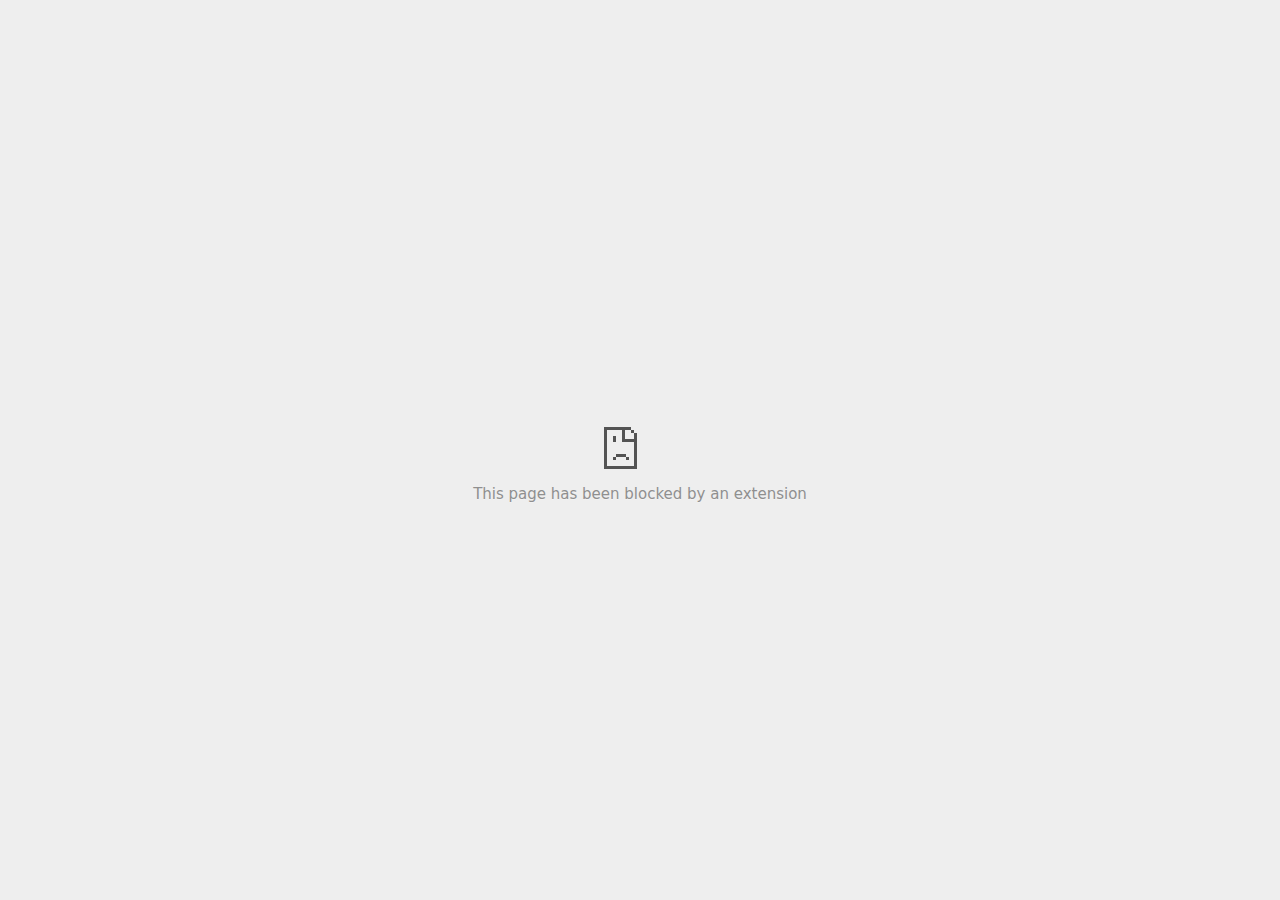
<file: linkedin-profile/radar.html>
<!DOCTYPE html>
<!-- saved from url=(0029)chrome-error://chromewebdata/ -->
<html dir="ltr" lang="en" subframe=""><head><meta http-equiv="Content-Type" content="text/html; charset=UTF-8">
  
  <meta name="color-scheme" content="light dark">
  <meta name="theme-color" content="#fff">
  <meta name="viewport" content="width=device-width, initial-scale=1.0,
                                 maximum-scale=1.0, user-scalable=no">
  <title>radar.cedexis.com</title>
  <style>/* Copyright 2017 The Chromium Authors. All rights reserved.
 * Use of this source code is governed by a BSD-style license that can be
 * found in the LICENSE file. */

a {
  color: var(--link-color);
}

body {
  --background-color: #fff;
  --error-code-color: var(--google-gray-700);
  --google-blue-100: rgb(210, 227, 252);
  --google-blue-300: rgb(138, 180, 248);
  --google-blue-600: rgb(26, 115, 232);
  --google-blue-700: rgb(25, 103, 210);
  --google-gray-100: rgb(241, 243, 244);
  --google-gray-300: rgb(218, 220, 224);
  --google-gray-500: rgb(154, 160, 166);
  --google-gray-50: rgb(248, 249, 250);
  --google-gray-600: rgb(128, 134, 139);
  --google-gray-700: rgb(95, 99, 104);
  --google-gray-800: rgb(60, 64, 67);
  --google-gray-900: rgb(32, 33, 36);
  --heading-color: var(--google-gray-900);
  --link-color: rgb(88, 88, 88);
  --popup-container-background-color: rgba(0,0,0,.65);
  --primary-button-fill-color-active: var(--google-blue-700);
  --primary-button-fill-color: var(--google-blue-600);
  --primary-button-text-color: #fff;
  --quiet-background-color: rgb(247, 247, 247);
  --secondary-button-border-color: var(--google-gray-500);
  --secondary-button-fill-color: #fff;
  --secondary-button-hover-border-color: var(--google-gray-600);
  --secondary-button-hover-fill-color: var(--google-gray-50);
  --secondary-button-text-color: var(--google-gray-700);
  --small-link-color: var(--google-gray-700);
  --text-color: var(--google-gray-700);
  background: var(--background-color);
  color: var(--text-color);
  word-wrap: break-word;
}

.nav-wrapper .secondary-button {
  background: var(--secondary-button-fill-color);
  border: 1px solid var(--secondary-button-border-color);
  color: var(--secondary-button-text-color);
  float: none;
  margin: 0;
  padding: 8px 16px;
}

.hidden {
  display: none;
}

html {
  -webkit-text-size-adjust: 100%;
  font-size: 125%;
}

.icon {
  background-repeat: no-repeat;
  background-size: 100%;
}

@media (prefers-color-scheme: dark) {
  body {
    --background-color: var(--google-gray-900);
    --error-code-color: var(--google-gray-500);
    --heading-color: var(--google-gray-500);
    --link-color: var(--google-blue-300);
    --primary-button-fill-color-active: rgb(129, 162, 208);
    --primary-button-fill-color: var(--google-blue-300);
    --primary-button-text-color: var(--google-gray-900);
    --quiet-background-color: var(--background-color);
    --secondary-button-border-color: var(--google-gray-700);
    --secondary-button-fill-color: var(--google-gray-900);
    --secondary-button-hover-fill-color: rgb(48, 51, 57);
    --secondary-button-text-color: var(--google-blue-300);
    --small-link-color: var(--google-blue-300);
    --text-color: var(--google-gray-500);
  }
}
</style>
  <style>/* Copyright 2014 The Chromium Authors. All rights reserved.
   Use of this source code is governed by a BSD-style license that can be
   found in the LICENSE file. */

button {
  border: 0;
  border-radius: 4px;
  box-sizing: border-box;
  color: var(--primary-button-text-color);
  cursor: pointer;
  float: right;
  font-size: .875em;
  margin: 0;
  padding: 8px 16px;
  transition: box-shadow 150ms cubic-bezier(0.4, 0, 0.2, 1);
  user-select: none;
}

[dir='rtl'] button {
  float: left;
}

.bad-clock button,
.captive-portal button,
.https-only button,
.insecure-form button,
.lookalike-url button,
.main-frame-blocked button,
.neterror button,
.pdf button,
.ssl button,
.safe-browsing-billing button {
  background: var(--primary-button-fill-color);
}

button:active {
  background: var(--primary-button-fill-color-active);
  outline: 0;
}

#debugging {
  display: inline;
  overflow: auto;
}

.debugging-content {
  line-height: 1em;
  margin-bottom: 0;
  margin-top: 1em;
}

.debugging-content-fixed-width {
  display: block;
  font-family: monospace;
  font-size: 1.2em;
  margin-top: 0.5em;
}

.debugging-title {
  font-weight: bold;
}

#details {
  margin: 0 0 50px;
}

#details p:not(:first-of-type) {
  margin-top: 20px;
}

.secondary-button:active {
  border-color: white;
  box-shadow: 0 1px 2px 0 rgba(60, 64, 67, .3),
      0 2px 6px 2px rgba(60, 64, 67, .15);
}

.secondary-button:hover {
  background: var(--secondary-button-hover-fill-color);
  border-color: var(--secondary-button-hover-border-color);
  text-decoration: none;
}

.error-code {
  color: var(--error-code-color);
  font-size: .8em;
  margin-top: 12px;
  text-transform: uppercase;
}

#error-debugging-info {
  font-size: 0.8em;
}

h1 {
  color: var(--heading-color);
  font-size: 1.6em;
  font-weight: normal;
  line-height: 1.25em;
  margin-bottom: 16px;
}

h2 {
  font-size: 1.2em;
  font-weight: normal;
}

.icon {
  height: 72px;
  margin: 0 0 40px;
  width: 72px;
}

input[type=checkbox] {
  opacity: 0;
}

input[type=checkbox]:focus ~ .checkbox::after {
  outline: -webkit-focus-ring-color auto 5px;
}

.interstitial-wrapper {
  box-sizing: border-box;
  font-size: 1em;
  line-height: 1.6em;
  margin: 14vh auto 0;
  max-width: 600px;
  width: 100%;
}

#main-message > p {
  display: inline;
}

#extended-reporting-opt-in {
  font-size: .875em;
  margin-top: 32px;
}

#extended-reporting-opt-in label {
  display: grid;
  grid-template-columns: 1.8em 1fr;
  position: relative;
}

#enhanced-protection-message {
  border-radius: 4px;
  font-size: 1em;
  margin-top: 32px;
  padding: 10px 5px;
}

#enhanced-protection-message label {
  display: grid;
  grid-template-columns: 2.5em 1fr;
  position: relative;
}

#enhanced-protection-message div {
  margin: 0.5em;
}

#enhanced-protection-message .icon {
  height: 1.5em;
  vertical-align: middle;
  width: 1.5em;
}

.nav-wrapper {
  margin-top: 51px;
}

.nav-wrapper::after {
  clear: both;
  content: '';
  display: table;
  width: 100%;
}

.small-link {
  color: var(--small-link-color);
  font-size: .875em;
}

.checkboxes {
  flex: 0 0 24px;
}

.checkbox {
  --padding: .9em;
  background: transparent;
  display: block;
  height: 1em;
  left: -1em;
  padding-inline-start: var(--padding);
  position: absolute;
  right: 0;
  top: -.5em;
  width: 1em;
}

.checkbox::after {
  border: 1px solid white;
  border-radius: 2px;
  content: '';
  height: 1em;
  left: var(--padding);
  position: absolute;
  top: var(--padding);
  width: 1em;
}

.checkbox::before {
  background: transparent;
  border: 2px solid white;
  border-inline-end-width: 0;
  border-top-width: 0;
  content: '';
  height: .2em;
  left: calc(.3em + var(--padding));
  opacity: 0;
  position: absolute;
  top: calc(.3em  + var(--padding));
  transform: rotate(-45deg);
  width: .5em;
}

input[type=checkbox]:checked ~ .checkbox::before {
  opacity: 1;
}

#recurrent-error-message {
  background: #ededed;
  border-radius: 4px;
  margin-bottom: 16px;
  margin-top: 12px;
  padding: 12px 16px;
}

.showing-recurrent-error-message #extended-reporting-opt-in {
  margin-top: 16px;
}

.showing-recurrent-error-message #enhanced-protection-message {
  margin-top: 16px;
}

@media (max-width: 700px) {
  .interstitial-wrapper {
    padding: 0 10%;
  }

  #error-debugging-info {
    overflow: auto;
  }
}

@media (max-width: 420px) {
  button,
  [dir='rtl'] button,
  .small-link {
    float: none;
    font-size: .825em;
    font-weight: 500;
    margin: 0;
    width: 100%;
  }

  button {
    padding: 16px 24px;
  }

  #details {
    margin: 20px 0 20px 0;
  }

  #details p:not(:first-of-type) {
    margin-top: 10px;
  }

  .secondary-button:not(.hidden) {
    display: block;
    margin-top: 20px;
    text-align: center;
    width: 100%;
  }

  .interstitial-wrapper {
    padding: 0 5%;
  }

  #extended-reporting-opt-in {
    margin-top: 24px;
  }

  #enhanced-protection-message {
    margin-top: 24px;
  }

  .nav-wrapper {
    margin-top: 30px;
  }
}

/**
 * Mobile specific styling.
 * Navigation buttons are anchored to the bottom of the screen.
 * Details message replaces the top content in its own scrollable area.
 */

@media (max-width: 420px) {
  .nav-wrapper .secondary-button {
    border: 0;
    margin: 16px 0 0;
    margin-inline-end: 0;
    padding-bottom: 16px;
    padding-top: 16px;
  }
}

/* Fixed nav. */
@media (min-width: 240px) and (max-width: 420px) and
       (min-height: 401px),
       (min-width: 421px) and (min-height: 240px) and
       (max-height: 560px) {
  body .nav-wrapper {
    background: var(--background-color);
    bottom: 0;
    box-shadow: 0 -12px 24px var(--background-color);
    left: 0;
    margin: 0 auto;
    max-width: 736px;
    padding-inline-end: 24px;
    padding-inline-start: 24px;
    position: fixed;
    right: 0;
    width: 100%;
    z-index: 2;
  }

  .interstitial-wrapper {
    max-width: 736px;
  }

  #details,
  #main-content {
    padding-bottom: 40px;
  }

  #details {
    padding-top: 5.5vh;
  }

  button.small-link {
    color: var(--google-blue-600);
  }
}

@media (max-width: 420px) and (orientation: portrait),
       (max-height: 560px) {
  body {
    margin: 0 auto;
  }

  button,
  [dir='rtl'] button,
  button.small-link,
  .nav-wrapper .secondary-button {
    font-family: Roboto-Regular,Helvetica;
    font-size: .933em;
    margin: 6px 0;
    transform: translatez(0);
  }

  .nav-wrapper {
    box-sizing: border-box;
    padding-bottom: 8px;
    width: 100%;
  }

  #details {
    box-sizing: border-box;
    height: auto;
    margin: 0;
    opacity: 1;
    transition: opacity 250ms cubic-bezier(0.4, 0, 0.2, 1);
  }

  #details.hidden,
  #main-content.hidden {
    height: 0;
    opacity: 0;
    overflow: hidden;
    padding-bottom: 0;
    transition: none;
  }

  h1 {
    font-size: 1.5em;
    margin-bottom: 8px;
  }

  .icon {
    margin-bottom: 5.69vh;
  }

  .interstitial-wrapper {
    box-sizing: border-box;
    margin: 7vh auto 12px;
    padding: 0 24px;
    position: relative;
  }

  .interstitial-wrapper p {
    font-size: .95em;
    line-height: 1.61em;
    margin-top: 8px;
  }

  #main-content {
    margin: 0;
    transition: opacity 100ms cubic-bezier(0.4, 0, 0.2, 1);
  }

  .small-link {
    border: 0;
  }

  .suggested-left > #control-buttons,
  .suggested-right > #control-buttons {
    float: none;
    margin: 0;
  }
}

@media (min-width: 421px) and (min-height: 500px) and (max-height: 560px) {
  .interstitial-wrapper {
    margin-top: 10vh;
  }
}

@media (min-height: 400px) and (orientation:portrait) {
  .interstitial-wrapper {
    margin-bottom: 145px;
  }
}

@media (min-height: 299px) {
  .nav-wrapper {
    padding-bottom: 16px;
  }
}

@media (max-height: 560px) and (min-height: 240px) and (orientation:landscape) {
  .extended-reporting-has-checkbox #details {
    padding-bottom: 80px;
  }
}

@media (min-height: 500px) and (max-height: 650px) and (max-width: 414px) and
       (orientation: portrait) {
  .interstitial-wrapper {
    margin-top: 7vh;
  }
}

@media (min-height: 650px) and (max-width: 414px) and (orientation: portrait) {
  .interstitial-wrapper {
    margin-top: 10vh;
  }
}

/* Small mobile screens. No fixed nav. */
@media (max-height: 400px) and (orientation: portrait),
       (max-height: 239px) and (orientation: landscape),
       (max-width: 419px) and (max-height: 399px) {
  .interstitial-wrapper {
    display: flex;
    flex-direction: column;
    margin-bottom: 0;
  }

  #details {
    flex: 1 1 auto;
    order: 0;
  }

  #main-content {
    flex: 1 1 auto;
    order: 0;
  }

  .nav-wrapper {
    flex: 0 1 auto;
    margin-top: 8px;
    order: 1;
    padding-inline-end: 0;
    padding-inline-start: 0;
    position: relative;
    width: 100%;
  }

  button,
  .nav-wrapper .secondary-button {
    padding: 16px 24px;
  }

  button.small-link {
    color: var(--google-blue-600);
  }
}

@media (max-width: 239px) and (orientation: portrait) {
  .nav-wrapper {
    padding-inline-end: 0;
    padding-inline-start: 0;
  }
}
</style>
  <style>/* Copyright 2013 The Chromium Authors. All rights reserved.
 * Use of this source code is governed by a BSD-style license that can be
 * found in the LICENSE file. */

/* Don't use the main frame div when the error is in a subframe. */
html[subframe] #main-frame-error {
  display: none;
}

/* Don't use the subframe error div when the error is in a main frame. */
html:not([subframe]) #sub-frame-error {
  display: none;
}

h1 {
  margin-top: 0;
  word-wrap: break-word;
}

h1 span {
  font-weight: 500;
}

a {
  text-decoration: none;
}

.icon {
  -webkit-user-select: none;
  display: inline-block;
}

.icon-generic {
  /* Can't access chrome://theme/IDR_ERROR_NETWORK_GENERIC from an untrusted
   * renderer process, so embed the resource manually. */
  content: -webkit-image-set(
      url([data-uri]) 1x,
      url([data-uri]) 2x);
}

.icon-offline {
  content: -webkit-image-set(
      url([data-uri]) 1x,
      url([data-uri]) 2x);
  position: relative;
}

.icon-disabled {
  content: -webkit-image-set(
      url([data-uri]) 1x,
      url([data-uri]) 2x);
  width: 112px;
}

.hidden {
  display: none;
}

#suggestions-list a {
  color: var(--google-blue-600);
}

#suggestions-list p {
  margin-block-end: 0;
}

#suggestions-list ul {
  margin-top: 0;
}

.single-suggestion {
  list-style-type: none;
  padding-inline-start: 0;
}

#error-information-button {
  content: url([data-uri]);
  height: 24px;
  vertical-align: -.15em;
  width: 24px;
}

.use-popup-container#error-information-popup-container
  #error-information-popup {
  align-items: center;
  background-color: var(--popup-container-background-color);
  display: flex;
  height: 100%;
  left: 0;
  position: fixed;
  top: 0;
  width: 100%;
  z-index: 100;
}

.use-popup-container#error-information-popup-container
  #error-information-popup-content > p {
  margin-bottom: 11px;
  margin-inline-start: 20px;
}

.use-popup-container#error-information-popup-container #suggestions-list ul {
  margin-inline-start: 15px;
}

.use-popup-container#error-information-popup-container
  #error-information-popup-box {
  background-color: var(--background-color);
  left: 5%;
  padding-bottom: 15px;
  padding-top: 15px;
  position: fixed;
  width: 90%;
  z-index: 101;
}

.use-popup-container#error-information-popup-container div.error-code {
  margin-inline-start: 20px;
}

.use-popup-container#error-information-popup-container #suggestions-list p {
  margin-inline-start: 20px;
}

:not(.use-popup-container)#error-information-popup-container
  #error-information-popup-close {
  display: none;
}

#error-information-popup-close {
  margin-bottom: 0;
  margin-inline-end: 35px;
  margin-top: 15px;
  text-align: end;
}

.link-button {
  color: rgb(66, 133, 244);
  display: inline-block;
  font-weight: bold;
  text-transform: uppercase;
}

#sub-frame-error-details {

  color: #8F8F8F;

  /* Not done on mobile for performance reasons. */
  text-shadow: 0 1px 0 rgba(255,255,255,0.3);

}

[jscontent=hostName],
[jscontent=failedUrl] {
  overflow-wrap: break-word;
}

.secondary-button {
  background: #d9d9d9;
  color: #696969;
  margin-inline-end: 16px;
}

.snackbar {
  background: #323232;
  border-radius: 2px;
  bottom: 24px;
  box-sizing: border-box;
  color: #fff;
  font-size: .87em;
  left: 24px;
  max-width: 568px;
  min-width: 288px;
  opacity: 0;
  padding: 16px 24px 12px;
  position: fixed;
  transform: translateY(90px);
  will-change: opacity, transform;
  z-index: 999;
}

.snackbar-show {
  -webkit-animation:
    show-snackbar 250ms cubic-bezier(0, 0, 0.2, 1) forwards,
    hide-snackbar 250ms cubic-bezier(0.4, 0, 1, 1) forwards 5s;
}

@-webkit-keyframes show-snackbar {
  100% {
    opacity: 1;
    transform: translateY(0);
  }
}

@-webkit-keyframes hide-snackbar {
  0% {
    opacity: 1;
    transform: translateY(0);
  }
  100% {
    opacity: 0;
    transform: translateY(90px);
  }
}

.suggestions {
  margin-top: 18px;
}

.suggestion-header {
  font-weight: bold;
  margin-bottom: 4px;
}

.suggestion-body {
  color: #777;
}

/* Decrease padding at low sizes. */
@media (max-width: 640px), (max-height: 640px) {
  h1 {
    margin: 0 0 15px;
  }
  .suggestions {
    margin-top: 10px;
  }
  .suggestion-header {
    margin-bottom: 0;
  }
}

#download-link,
#download-link-clicked {
  margin-bottom: 30px;
  margin-top: 30px;
}

#download-link-clicked {
  color: #BBB;
}

#download-link::before,
#download-link-clicked::before {
  content: url([data-uri]);
  display: inline-block;
  margin-inline-end: 4px;
  vertical-align: -webkit-baseline-middle;
}

#download-link-clicked::before {
  opacity: 0;
  width: 0;
}

#offline-content-list-visibility-card {
  border: 1px solid white;
  border-radius: 8px;
  display: flex;
  font-size: .8em;
  justify-content: space-between;
  line-height: 1;
}

#offline-content-list.list-hidden #offline-content-list-visibility-card {
  border-color: rgb(218, 220, 224);
}

#offline-content-list-visibility-card > div {
  padding: 1em;
}

#offline-content-list-title {
  color: var(--google-gray-700);
}

#offline-content-list-show-text,
#offline-content-list-hide-text {
  color: rgb(66, 133, 244);
}

/* Hides the "hide" text div when the offline content list is collapsed/hidden
 * and, alternatively, hides the "show" text div when the offline content list
 * is expanded/shown.
 */
#offline-content-list.list-hidden #offline-content-list-hide-text,
#offline-content-list:not(.list-hidden) #offline-content-list-show-text {
  display: none;
}

/* Controls the animation of the offline content list when it is expanded/shown.
 */
#offline-content-suggestions {
  /* Max-height has to be set for the height animation to work. The chosen value
   * is a little greater than the maximum height the list will have, when all
   * suggestions have images, so that it is never clamped. This makes so that
   * when the actual height is smaller then the animation is not as smooth.
   */
  max-height: 27em;
  transition: max-height 200ms ease-in, visibility 0s 200ms,
              opacity 200ms 200ms linear;
}

/* Controls the animation of the offline content list when it is
 * collapsed/hidden.
 */
#offline-content-list.list-hidden #offline-content-suggestions {
  max-height: 0;
  opacity: 0;
  transition: opacity 200ms linear, visibility 0s 200ms,
              max-height 200ms 200ms ease-out;
  visibility: hidden;
}

#offline-content-list {
  margin-inline-start: -5%;
  width: 110%;
}

/* The selectors below adjust the "overflow" of the suggestion cards contents
 * based on the same screen size based strategy used for the main frame, which
 * is applied by the `interstitial-wrapper` class. */
@media (max-width: 420px)  {
  #offline-content-list {
    margin-inline-start: -2.5%;
    width: 105%;
  }
}
@media (max-width: 420px) and (orientation: portrait),
       (max-height: 560px) {
  #offline-content-list {
    margin-inline-start: -12px;
    width: calc(100% + 24px);
  }
}

.suggestion-with-image .offline-content-suggestion-thumbnail {
  flex-basis: 8.2em;
  flex-shrink: 0;
}

.suggestion-with-image .offline-content-suggestion-thumbnail > img {
  height: 100%;
  width: 100%;
}

.suggestion-with-image #offline-content-list:not(.is-rtl)
.offline-content-suggestion-thumbnail > img {
  border-bottom-right-radius: 7px;
  border-top-right-radius: 7px;
}

.suggestion-with-image #offline-content-list.is-rtl
.offline-content-suggestion-thumbnail > img {
  border-bottom-left-radius: 7px;
  border-top-left-radius: 7px;
}

.suggestion-with-icon .offline-content-suggestion-thumbnail {
  align-items: center;
  display: flex;
  justify-content: center;
  min-height: 4.2em;
  min-width: 4.2em;
}

.suggestion-with-icon .offline-content-suggestion-thumbnail > div {
  align-items: center;
  background-color: rgb(241, 243, 244);
  border-radius: 50%;
  display: flex;
  height: 2.3em;
  justify-content: center;
  width: 2.3em;
}

.suggestion-with-icon .offline-content-suggestion-thumbnail > div > img {
  height: 1.45em;
  width: 1.45em;
}

.offline-content-suggestion-favicon {
  height: 1em;
  margin-inline-end: 0.4em;
  width: 1.4em;
}

.offline-content-suggestion-favicon > img {
  height: 1.4em;
  width: 1.4em;
}

.no-favicon .offline-content-suggestion-favicon {
  display: none;
}

.image-video {
  content: url([data-uri]);
}

.image-music-note {
  content: url([data-uri]);
}

.image-earth {
  content: url([data-uri]);
}

.image-file {
  content: url([data-uri]);
}

.offline-content-suggestion-texts {
  display: flex;
  flex-direction: column;
  justify-content: space-between;
  line-height: 1.3;
  padding: .9em;
  width: 100%;
}

.offline-content-suggestion-title {
  -webkit-box-orient: vertical;
  -webkit-line-clamp: 3;
  color: rgb(32, 33, 36);
  display: -webkit-box;
  font-size: 1.1em;
  overflow: hidden;
  text-overflow: ellipsis;
}

div.offline-content-suggestion {
  align-items: stretch;
  border: 1px solid rgb(218, 220, 224);
  border-radius: 8px;
  display: flex;
  justify-content: space-between;
  margin-bottom: .8em;
}

.suggestion-with-image {
  flex-direction: row;
  height: 8.2em;
  max-height: 8.2em;
}

.suggestion-with-icon {
  flex-direction: row-reverse;
  height: 4.2em;
  max-height: 4.2em;
}

.suggestion-with-icon .offline-content-suggestion-title {
  -webkit-line-clamp: 1;
  word-break: break-all;
}

.suggestion-with-icon .offline-content-suggestion-texts {
  padding-inline-start: 0;
}

.offline-content-suggestion-attribution-freshness {
  color: rgb(95, 99, 104);
  display: flex;
  font-size: .8em;
  line-height: 1.7em;
}

.offline-content-suggestion-attribution {
  -webkit-box-orient: vertical;
  -webkit-line-clamp: 1;
  display: -webkit-box;
  flex-shrink: 1;
  margin-inline-end: 0.3em;
  overflow: hidden;
  overflow-wrap: break-word;
  text-overflow: ellipsis;
  word-break: break-all;
}

.no-attribution .offline-content-suggestion-attribution {
  display: none;
}

.offline-content-suggestion-freshness::before {
  content: '-';
  display: inline-block;
  flex-shrink: 0;
  margin-inline-end: .1em;
  margin-inline-start: .1em;
}

.no-attribution .offline-content-suggestion-freshness::before {
  display: none;
}

.offline-content-suggestion-freshness {
  flex-shrink: 0;
}

.suggestion-with-image .offline-content-suggestion-pin-spacer {
  flex-grow: 100;
  flex-shrink: 1;
}

.suggestion-with-image .offline-content-suggestion-pin {
  content: url([data-uri]);
  flex-shrink: 0;
  height: 1.4em;
  margin-inline-start: .4em;
  width: 1.4em;
}

/* Controls the animation (and a bit more) of the launch-downloads-home action
 * button when the offline content list is expanded/shown.
 */
#offline-content-list-action {
  text-align: center;
  transition: visibility 0s 200ms, opacity 200ms 200ms linear;
}

/* Controls the animation of the launch-downloads-home action button when the
 * offline content list is collapsed/hidden.
 */
#offline-content-list.list-hidden #offline-content-list-action {
  opacity: 0;
  transition: opacity 200ms linear, visibility 0s 200ms;
  visibility: hidden;
}

#cancel-save-page-button {
  background-image: url([data-uri]);
  background-position: right 27px center;
  background-repeat: no-repeat;
  border: 1px solid var(--google-gray-300);
  border-radius: 5px;
  color: var(--google-gray-700);
  margin-bottom: 26px;
  padding-bottom: 16px;
  padding-inline-end: 88px;
  padding-inline-start: 16px;
  padding-top: 16px;
  text-align: start;
}

html[dir='rtl'] #cancel-save-page-button {
  background-position: left 27px center;
}

#save-page-for-later-button {
  display: flex;
  justify-content: start;
}

#save-page-for-later-button a::before {
  content: url([data-uri]);
  display: inline-block;
  margin-inline-end: 4px;
  vertical-align: -webkit-baseline-middle;
}

.hidden#save-page-for-later-button {
  display: none;
}

/* Don't allow overflow when in a subframe. */
html[subframe] body {
  overflow: hidden;
}

#sub-frame-error {
  -webkit-align-items: center;
  -webkit-flex-flow: column;
  -webkit-justify-content: center;
  background-color: #DDD;
  display: -webkit-flex;
  height: 100%;
  left: 0;
  position: absolute;
  text-align: center;
  top: 0;
  transition: background-color 200ms ease-in-out;
  width: 100%;
}

#sub-frame-error:hover {
  background-color: #EEE;
}

#sub-frame-error .icon-generic {
  margin: 0 0 16px;
}

#sub-frame-error-details {
  margin: 0 10px;
  text-align: center;
  visibility: hidden;
}

/* Show details only when hovering. */
#sub-frame-error:hover #sub-frame-error-details {
  visibility: visible;
}

/* If the iframe is too small, always hide the error code. */
/* TODO(mmenke): See if overflow: no-display works better, once supported. */
@media (max-width: 200px), (max-height: 95px) {
  #sub-frame-error-details {
    display: none;
  }
}

/* Adjust icon for small embedded frames in apps. */
@media (max-height: 100px) {
  #sub-frame-error .icon-generic {
    height: auto;
    margin: 0;
    padding-top: 0;
    width: 25px;
  }
}

/* details-button is special; it's a <button> element that looks like a link. */
#details-button {
  box-shadow: none;
  min-width: 0;
}

/* Styles for platform dependent separation of controls and details button. */
.suggested-left > #control-buttons,
.suggested-right > #details-button {
  float: left;
}

.suggested-right > #control-buttons,
.suggested-left > #details-button {
  float: right;
}

.suggested-left .secondary-button {
  margin-inline-end: 0;
  margin-inline-start: 16px;
}

#details-button.singular {
  float: none;
}

/* download-button shows both icon and text. */
#download-button {
  padding-bottom: 4px;
  padding-top: 4px;
  position: relative;
}

#download-button::before {
  background: -webkit-image-set(
      url([data-uri]) 1x,
      url([data-uri]) 2x)
    no-repeat;
  content: '';
  display: inline-block;
  height: 24px;
  margin-inline-end: 4px;
  margin-inline-start: -4px;
  vertical-align: middle;
  width: 24px;
}

#download-button:disabled {
  background: rgb(180, 206, 249);
  color: rgb(255, 255, 255);
}

#buttons::after {
  clear: both;
  content: '';
  display: block;
  width: 100%;
}

/* Offline page */
html[dir='rtl'] .runner-container,
html[dir='rtl'].offline .icon-offline {
  transform: scaleX(-1);
}

.offline {
  transition: filter 1.5s cubic-bezier(0.65, 0.05, 0.36, 1),
              background-color 1.5s cubic-bezier(0.65, 0.05, 0.36, 1);

  will-change: filter, background-color;

}

.offline body {
  transition: background-color 1.5s cubic-bezier(0.65, 0.05, 0.36, 1);
}

.offline #main-message > p {
  display: none;
}

.offline.inverted {
  background-color: #fff;
  filter: invert(1);
}

.offline.inverted body {
  background-color: #fff;
}

.offline .interstitial-wrapper {
  color: var(--text-color);
  font-size: 1em;
  line-height: 1.55;
  margin: 0 auto;
  max-width: 600px;
  padding-top: 100px;
  position: relative;
  width: 100%;
}

.offline .runner-container {
  direction: ltr;
  height: 150px;
  max-width: 600px;
  overflow: hidden;
  position: absolute;
  top: 35px;
  width: 44px;
}

.offline .runner-container:focus {
  outline: none;
}

.offline .runner-container:focus-visible {
  outline: 3px solid var(--google-blue-300);
}

.offline .runner-canvas {
  height: 150px;
  max-width: 600px;
  opacity: 1;
  overflow: hidden;
  position: absolute;
  top: 0;
  z-index: 10;
}

.offline .controller {
  height: 100vh;
  left: 0;
  position: absolute;
  top: 0;
  width: 100vw;
  z-index: 9;
}

#offline-resources {
  display: none;
}

#offline-instruction {
  image-rendering: pixelated;
  left: 0;
  margin: auto;
  position: absolute;
  right: 0;
  top: 60px;
  width: fit-content;
}

.offline-runner-live-region {
  bottom: 0;
  clip-path: polygon(0 0, 0 0, 0 0);
  color: var(--background-color);
  display: block;
  font-size: xx-small;
  overflow: hidden;
  position: absolute;
  text-align: center;
  transition: color 1.5s cubic-bezier(0.65, 0.05, 0.36, 1);
  user-select: none;
}

/* Custom toggle */
.slow-speed-option {
  align-items: center;
  background: var(--google-gray-50);
  border-radius: 24px/50%;
  bottom: 0;
  color: var(--error-code-color);
  display: inline-flex;
  font-size: 1em;
  left: 0;
  line-height: 1.1em;
  margin: 5px auto;
  padding: 2px 12px 3px 20px;
  position: absolute;
  right: 0;
  width: max-content;
  z-index: 999;
}

.slow-speed-option.hidden {
  display: none;
}

.slow-speed-option [type=checkbox] {
  opacity: 0;
  pointer-events: none;
  position: absolute;
}

.slow-speed-option .slow-speed-toggle {
  cursor: pointer;
  margin-inline-start: 8px;
  padding: 8px 4px;
  position: relative;
}

.slow-speed-option [type=checkbox]:disabled ~ .slow-speed-toggle {
  cursor: default;
}

.slow-speed-option-label [type=checkbox] {
  opacity: 0;
  pointer-events: none;
  position: absolute;
}

.slow-speed-option .slow-speed-toggle::before,
.slow-speed-option .slow-speed-toggle::after {
  content: '';
  display: block;
  margin: 0 3px;
  transition: all 100ms cubic-bezier(0.4, 0, 1, 1);
}

.slow-speed-option .slow-speed-toggle::before {
  background: rgb(189,193,198);
  border-radius: 0.65em;
  height: 0.9em;
  width: 2em;
}

.slow-speed-option .slow-speed-toggle::after {
  background: #fff;
  border-radius: 50%;
  box-shadow: 0 1px 3px 0 rgb(0 0 0 / 40%);
  height: 1.2em;
  position: absolute;
  top: 51%;
  transform: translate(-20%, -50%);
  width: 1.1em;
}

.slow-speed-option [type=checkbox]:focus + .slow-speed-toggle {
  box-shadow: 0 0 8px rgb(94, 158, 214);
  outline: 1px solid rgb(93, 157, 213);
}

.slow-speed-option [type=checkbox]:checked + .slow-speed-toggle::before {
  background: var(--google-blue-600);
  opacity: 0.5;
}

.slow-speed-option [type=checkbox]:checked + .slow-speed-toggle::after {
  background: var(--google-blue-600);
  transform: translate(calc(2em - 90%), -50%);
}

.slow-speed-option [type=checkbox]:checked:disabled +
  .slow-speed-toggle::before {
  background: rgb(189,193,198);
}

.slow-speed-option [type=checkbox]:checked:disabled +
  .slow-speed-toggle::after {
  background: var(--google-gray-50);
}

@media (max-width: 420px) {
  #download-button {
    padding-bottom: 12px;
    padding-top: 12px;
  }

  .suggested-left > #control-buttons,
  .suggested-right > #control-buttons {
    float: none;
  }

  .snackbar {
    border-radius: 0;
    bottom: 0;
    left: 0;
    width: 100%;
  }
}

@media (max-height: 350px) {
  h1 {
    margin: 0 0 15px;
  }

  .icon-offline {
    margin: 0 0 10px;
  }

  .interstitial-wrapper {
    margin-top: 5%;
  }

  .nav-wrapper {
    margin-top: 30px;
  }
}

@media (min-width: 420px) and (max-width: 736px) and
       (min-height: 240px) and (max-height: 420px) and
       (orientation:landscape) {
  .interstitial-wrapper {
    margin-bottom: 100px;
  }
}

@media (max-width: 360px) and (max-height: 480px) {
  .offline .interstitial-wrapper {
    padding-top: 60px;
  }

  .offline .runner-container {
    top: 8px;
  }
}

@media (min-height: 240px) and (orientation: landscape) {
  .offline .interstitial-wrapper {
    margin-bottom: 90px;
  }

  .icon-offline {
    margin-bottom: 20px;
  }
}

@media (max-height: 320px) and (orientation: landscape) {
  .icon-offline {
    margin-bottom: 0;
  }

  .offline .runner-container {
    top: 10px;
  }
}

@media (max-width: 240px) {
  button {
    padding-inline-end: 12px;
    padding-inline-start: 12px;
  }

  .interstitial-wrapper {
    overflow: inherit;
    padding: 0 8px;
  }
}

@media (max-width: 120px) {
  button {
    width: auto;
  }
}

.arcade-mode,
.arcade-mode .runner-container,
.arcade-mode .runner-canvas {
  image-rendering: pixelated;
  max-width: 100%;
  overflow: hidden;
}

.arcade-mode #buttons,
.arcade-mode #main-content {
  opacity: 0;
  overflow: hidden;
}

.arcade-mode .interstitial-wrapper {
  height: 100vh;
  max-width: 100%;
  overflow: hidden;
}

.arcade-mode .runner-container {
  left: 0;
  margin: auto;
  right: 0;
  transform-origin: top center;
  transition: transform 250ms cubic-bezier(0.4, 0, 1, 1) 400ms;
  z-index: 2;
}

@media (prefers-color-scheme: dark) {
  .icon {
    filter: invert(1);
  }

  .offline .runner-canvas {
    filter: invert(1);
  }

  .offline.inverted {
    background-color: var(--background-color);
    filter: invert(0);
  }

  .offline.inverted body {
    background-color: #fff;
  }

  .offline.inverted .offline-runner-live-region {
    color: #fff;
  }

  #suggestions-list a {
    color: var(--link-color);
  }

  #error-information-button {
    filter: invert(0.6);
  }

  .slow-speed-option {
    background: var(--google-gray-800);
    color: var(--google-gray-100);
  }

  .slow-speed-option .slow-speed-toggle::before,
  .slow-speed-option [type=checkbox]:checked:disabled +
    .slow-speed-toggle::before {
     background: rgb(189,193,198);
  }

  .slow-speed-option [type=checkbox]:checked + .slow-speed-toggle::after,
  .slow-speed-option [type=checkbox]:checked + .slow-speed-toggle::before {
    background: var(--google-blue-300);
  }
}
</style>
  <script>// Copyright 2013 The Chromium Authors. All rights reserved.
// Use of this source code is governed by a BSD-style license that can be
// found in the LICENSE file.

/**
 * @typedef {{
 *   downloadButtonClick: function(),
 *   reloadButtonClick: function(string),
 *   detailsButtonClick: function(),
 *   diagnoseErrorsButtonClick: function(),
 *   trackEasterEgg: function(),
 *   updateEasterEggHighScore: function(number),
 *   resetEasterEggHighScore: function(),
 *   launchOfflineItem: function(string, string),
 *   savePageForLater: function(),
 *   cancelSavePage: function(),
 *   listVisibilityChange: function(boolean),
 * }}
 */
// eslint-disable-next-line no-var
var errorPageController;

const HIDDEN_CLASS = 'hidden';

// Decodes a UTF16 string that is encoded as base64.
function decodeUTF16Base64ToString(encoded_text) {
  const data = atob(encoded_text);
  let result = '';
  for (let i = 0; i < data.length; i += 2) {
    result +=
        String.fromCharCode(data.charCodeAt(i) * 256 + data.charCodeAt(i + 1));
  }
  return result;
}

function toggleHelpBox() {
  const helpBoxOuter = document.getElementById('details');
  helpBoxOuter.classList.toggle(HIDDEN_CLASS);
  const detailsButton = document.getElementById('details-button');
  if (helpBoxOuter.classList.contains(HIDDEN_CLASS)) {
    /** @suppress {missingProperties} */
    detailsButton.innerText = detailsButton.detailsText;
  } else {
    /** @suppress {missingProperties} */
    detailsButton.innerText = detailsButton.hideDetailsText;
  }

  // Details appears over the main content on small screens.
  if (mobileNav) {
    document.getElementById('main-content').classList.toggle(HIDDEN_CLASS);
    const runnerContainer = document.querySelector('.runner-container');
    if (runnerContainer) {
      runnerContainer.classList.toggle(HIDDEN_CLASS);
    }
  }
}

function diagnoseErrors() {
  if (window.errorPageController) {
    errorPageController.diagnoseErrorsButtonClick();
  }
}

// Subframes use a different layout but the same html file.  This is to make it
// easier to support platforms that load the error page via different
// mechanisms (Currently just iOS). We also use the subframe style for portals
// as they are embedded like subframes and can't be interacted with by the user.
let isSubFrame = false;
if (window.top.location !== window.location || window.portalHost) {
  document.documentElement.setAttribute('subframe', '');
  isSubFrame = true;
}

// Re-renders the error page using |strings| as the dictionary of values.
// Used by NetErrorTabHelper to update DNS error pages with probe results.
function updateForDnsProbe(strings) {
  const context = new JsEvalContext(strings);
  jstProcess(context, document.getElementById('t'));
  onDocumentLoadOrUpdate();
}

// Adds an icon class to the list and removes classes previously set.
function updateIconClass(newClass) {
  const frameSelector = isSubFrame ? '#sub-frame-error' : '#main-frame-error';
  const iconEl = document.querySelector(frameSelector + ' .icon');

  if (iconEl.classList.contains(newClass)) {
    return;
  }

  iconEl.className = 'icon ' + newClass;
}

// Implements button clicks.  This function is needed during the transition
// between implementing these in trunk chromium and implementing them in iOS.
function reloadButtonClick(url) {
  if (window.errorPageController) {
    // 

    // 
    errorPageController.reloadButtonClick();
    // 
  } else {
    window.location = url;
  }
}

function downloadButtonClick() {
  if (window.errorPageController) {
    errorPageController.downloadButtonClick();
    const downloadButton = document.getElementById('download-button');
    downloadButton.disabled = true;
    /** @suppress {missingProperties} */
    downloadButton.textContent = downloadButton.disabledText;

    document.getElementById('download-link-wrapper')
        .classList.add(HIDDEN_CLASS);
    document.getElementById('download-link-clicked-wrapper')
        .classList.remove(HIDDEN_CLASS);
  }
}

function detailsButtonClick() {
  if (window.errorPageController) {
    errorPageController.detailsButtonClick();
  }
}

let primaryControlOnLeft = true;
// clang-format off
// 
// clang-format on
primaryControlOnLeft = false;
// 

function setAutoFetchState(scheduled, can_schedule) {
  document.getElementById('cancel-save-page-button')
      .classList.toggle(HIDDEN_CLASS, !scheduled);
  document.getElementById('save-page-for-later-button')
      .classList.toggle(HIDDEN_CLASS, scheduled || !can_schedule);
}

function savePageLaterClick() {
  errorPageController.savePageForLater();
  // savePageForLater will eventually trigger a call to setAutoFetchState() when
  // it completes.
}

function cancelSavePageClick() {
  errorPageController.cancelSavePage();
  // setAutoFetchState is not called in response to cancelSavePage(), so do it
  // now.
  setAutoFetchState(false, true);
}

function toggleErrorInformationPopup() {
  document.getElementById('error-information-popup-container')
      .classList.toggle(HIDDEN_CLASS);
}

function launchOfflineItem(itemID, name_space) {
  errorPageController.launchOfflineItem(itemID, name_space);
}

function launchDownloadsPage() {
  errorPageController.launchDownloadsPage();
}

function getIconForSuggestedItem(item) {
  // Note: |item.content_type| contains the enum values from
  // chrome::mojom::AvailableContentType.
  switch (item.content_type) {
    case 1:  // kVideo
      return 'image-video';
    case 2:  // kAudio
      return 'image-music-note';
    case 0:  // kPrefetchedPage
    case 3:  // kOtherPage
      return 'image-earth';
  }
  return 'image-file';
}

function getSuggestedContentDiv(item, index) {
  // Note: See AvailableContentToValue in available_offline_content_helper.cc
  // for the data contained in an |item|.
  // TODO(carlosk): Present |snippet_base64| when that content becomes
  // available.
  let thumbnail = '';
  const extraContainerClasses = [];
  // html_inline.py will try to replace src attributes with data URIs using a
  // simple regex. The following is obfuscated slightly to avoid that.
  const source = 'src';
  if (item.thumbnail_data_uri) {
    extraContainerClasses.push('suggestion-with-image');
    thumbnail = `<img ${source}="${item.thumbnail_data_uri}">`;
  } else {
    extraContainerClasses.push('suggestion-with-icon');
    const iconClass = getIconForSuggestedItem(item);
    thumbnail = `<div><img class="${iconClass}"></div>`;
  }

  let favicon = '';
  if (item.favicon_data_uri) {
    favicon = `<img ${source}="${item.favicon_data_uri}">`;
  } else {
    extraContainerClasses.push('no-favicon');
  }

  if (!item.attribution_base64) {
    extraContainerClasses.push('no-attribution');
  }

  return `
  <div class="offline-content-suggestion ${extraContainerClasses.join(' ')}"
    onclick="launchOfflineItem('${item.ID}', '${item.name_space}')">
      <div class="offline-content-suggestion-texts">
        <div id="offline-content-suggestion-title-${index}"
             class="offline-content-suggestion-title">
        </div>
        <div class="offline-content-suggestion-attribution-freshness">
          <div id="offline-content-suggestion-favicon-${index}"
               class="offline-content-suggestion-favicon">
            ${favicon}
          </div>
          <div id="offline-content-suggestion-attribution-${index}"
               class="offline-content-suggestion-attribution">
          </div>
          <div class="offline-content-suggestion-freshness">
            ${item.date_modified}
          </div>
          <div class="offline-content-suggestion-pin-spacer"></div>
          <div class="offline-content-suggestion-pin"></div>
        </div>
      </div>
      <div class="offline-content-suggestion-thumbnail">
        ${thumbnail}
      </div>
  </div>`;
}

/**
 * @typedef {{
 *   ID: string,
 *   name_space: string,
 *   title_base64: string,
 *   snippet_base64: string,
 *   date_modified: string,
 *   attribution_base64: string,
 *   thumbnail_data_uri: string,
 *   favicon_data_uri: string,
 *   content_type: number,
 * }}
 */
let AvailableOfflineContent;

// Populates a list of suggested offline content.
// Note: For security reasons all content downloaded from the web is considered
// unsafe and must be securely handled to be presented on the dino page. Images
// have already been safely re-encoded but textual content -- like title and
// attribution -- must be properly handled here.
// @param {boolean} isShown
// @param {Array<AvailableOfflineContent>} suggestions
function offlineContentAvailable(isShown, suggestions) {
  if (!suggestions || !loadTimeData.valueExists('offlineContentList')) {
    return;
  }

  const suggestionsHTML = [];
  for (let index = 0; index < suggestions.length; index++) {
    suggestionsHTML.push(getSuggestedContentDiv(suggestions[index], index));
  }

  document.getElementById('offline-content-suggestions').innerHTML =
      suggestionsHTML.join('\n');

  // Sets textual web content using |textContent| to make sure it's handled as
  // plain text.
  for (let index = 0; index < suggestions.length; index++) {
    document.getElementById(`offline-content-suggestion-title-${index}`)
        .textContent =
        decodeUTF16Base64ToString(suggestions[index].title_base64);
    document.getElementById(`offline-content-suggestion-attribution-${index}`)
        .textContent =
        decodeUTF16Base64ToString(suggestions[index].attribution_base64);
  }

  const contentListElement = document.getElementById('offline-content-list');
  if (document.dir === 'rtl') {
    contentListElement.classList.add('is-rtl');
  }
  contentListElement.hidden = false;
  // The list is configured as hidden by default. Show it if needed.
  if (isShown) {
    toggleOfflineContentListVisibility(false);
  }
}

function toggleOfflineContentListVisibility(updatePref) {
  if (!loadTimeData.valueExists('offlineContentList')) {
    return;
  }

  const contentListElement = document.getElementById('offline-content-list');
  const isVisible = !contentListElement.classList.toggle('list-hidden');

  if (updatePref && window.errorPageController) {
    errorPageController.listVisibilityChanged(isVisible);
  }
}

// Called on document load, and from updateForDnsProbe().
function onDocumentLoadOrUpdate() {
  const downloadButtonVisible = loadTimeData.valueExists('downloadButton') &&
      loadTimeData.getValue('downloadButton').msg;
  const detailsButton = document.getElementById('details-button');

  // If offline content suggestions will be visible, the usual buttons will not
  // be presented.
  const offlineContentVisible =
      loadTimeData.valueExists('suggestedOfflineContentPresentation');
  if (offlineContentVisible) {
    document.querySelector('.nav-wrapper').classList.add(HIDDEN_CLASS);
    detailsButton.classList.add(HIDDEN_CLASS);

    document.getElementById('download-link').hidden = !downloadButtonVisible;
    document.getElementById('download-links-wrapper')
        .classList.remove(HIDDEN_CLASS);
    document.getElementById('error-information-popup-container')
        .classList.add('use-popup-container', HIDDEN_CLASS);
    document.getElementById('error-information-button')
        .classList.remove(HIDDEN_CLASS);
  }

  const attemptAutoFetch = loadTimeData.valueExists('attemptAutoFetch') &&
      loadTimeData.getValue('attemptAutoFetch');

  const reloadButtonVisible = loadTimeData.valueExists('reloadButton') &&
      loadTimeData.getValue('reloadButton').msg;

  const reloadButton = document.getElementById('reload-button');
  const downloadButton = document.getElementById('download-button');
  if (reloadButton.style.display === 'none' &&
      downloadButton.style.display === 'none') {
    detailsButton.classList.add('singular');
  }

  // Show or hide control buttons.
  const controlButtonDiv = document.getElementById('control-buttons');
  controlButtonDiv.hidden =
      offlineContentVisible || !(reloadButtonVisible || downloadButtonVisible);

  const iconClass = loadTimeData.valueExists('iconClass') &&
      loadTimeData.getValue('iconClass');

  updateIconClass(iconClass);

  if (!isSubFrame && iconClass === 'icon-offline') {
    document.documentElement.classList.add('offline');
    new Runner('.interstitial-wrapper');
  }
}

function onDocumentLoad() {
  // Sets up the proper button layout for the current platform.
  const buttonsDiv = document.getElementById('buttons');
  if (primaryControlOnLeft) {
    buttonsDiv.classList.add('suggested-left');
  } else {
    buttonsDiv.classList.add('suggested-right');
  }

  onDocumentLoadOrUpdate();
}

document.addEventListener('DOMContentLoaded', onDocumentLoad);
</script>
  <script>// Copyright 2015 The Chromium Authors. All rights reserved.
// Use of this source code is governed by a BSD-style license that can be
// found in the LICENSE file.

let mobileNav = false;

/**
 * For small screen mobile the navigation buttons are moved
 * below the advanced text.
 */
function onResize() {
  const helpOuterBox = document.querySelector('#details');
  const mainContent = document.querySelector('#main-content');
  const mediaQuery = '(min-width: 240px) and (max-width: 420px) and ' +
      '(min-height: 401px), ' +
      '(max-height: 560px) and (min-height: 240px) and ' +
      '(min-width: 421px)';

  const detailsHidden = helpOuterBox.classList.contains(HIDDEN_CLASS);
  const runnerContainer = document.querySelector('.runner-container');

  // Check for change in nav status.
  if (mobileNav !== window.matchMedia(mediaQuery).matches) {
    mobileNav = !mobileNav;

    // Handle showing the top content / details sections according to state.
    if (mobileNav) {
      mainContent.classList.toggle(HIDDEN_CLASS, !detailsHidden);
      helpOuterBox.classList.toggle(HIDDEN_CLASS, detailsHidden);
      if (runnerContainer) {
        runnerContainer.classList.toggle(HIDDEN_CLASS, !detailsHidden);
      }
    } else if (!detailsHidden) {
      // Non mobile nav with visible details.
      mainContent.classList.remove(HIDDEN_CLASS);
      helpOuterBox.classList.remove(HIDDEN_CLASS);
      if (runnerContainer) {
        runnerContainer.classList.remove(HIDDEN_CLASS);
      }
    }
  }
}

function setupMobileNav() {
  window.addEventListener('resize', onResize);
  onResize();
}

document.addEventListener('DOMContentLoaded', setupMobileNav);
</script>
  <script>// Copyright (c) 2014 The Chromium Authors. All rights reserved.
// Use of this source code is governed by a BSD-style license that can be
// found in the LICENSE file.

/**
 * T-Rex runner.
 * @param {string} outerContainerId Outer containing element id.
 * @param {!Object=} opt_config
 * @constructor
 * @implements {EventListener}
 * @export
 */
function Runner(outerContainerId, opt_config) {
  // Singleton
  if (Runner.instance_) {
    return Runner.instance_;
  }
  Runner.instance_ = this;

  this.outerContainerEl = document.querySelector(outerContainerId);
  this.containerEl = null;
  this.snackbarEl = null;
  // A div to intercept touch events. Only set while (playing && useTouch).
  this.touchController = null;

  this.config = opt_config || Object.assign(Runner.config, Runner.normalConfig);
  // Logical dimensions of the container.
  this.dimensions = Runner.defaultDimensions;

  this.gameType = null;
  Runner.spriteDefinition = Runner.spriteDefinitionByType['original'];

  this.altGameImageSprite = null;
  this.altGameModeActive = false;
  this.altGameModeFlashTimer = null;
  this.fadeInTimer = 0;

  this.canvas = null;
  this.canvasCtx = null;

  this.tRex = null;

  this.distanceMeter = null;
  this.distanceRan = 0;

  this.highestScore = 0;
  this.syncHighestScore = false;

  this.time = 0;
  this.runningTime = 0;
  this.msPerFrame = 1000 / FPS;
  this.currentSpeed = this.config.SPEED;
  Runner.slowDown = false;

  this.obstacles = [];

  this.activated = false; // Whether the easter egg has been activated.
  this.playing = false; // Whether the game is currently in play state.
  this.crashed = false;
  this.paused = false;
  this.inverted = false;
  this.invertTimer = 0;
  this.resizeTimerId_ = null;

  this.playCount = 0;

  // Sound FX.
  this.audioBuffer = null;

  /** @type {Object} */
  this.soundFx = {};
  this.generatedSoundFx = null;

  // Global web audio context for playing sounds.
  this.audioContext = null;

  // Images.
  this.images = {};
  this.imagesLoaded = 0;

  // Gamepad state.
  this.pollingGamepads = false;
  this.gamepadIndex = undefined;
  this.previousGamepad = null;

  if (this.isDisabled()) {
    this.setupDisabledRunner();
  } else {
    if (Runner.isAltGameModeEnabled()) {
      this.initAltGameType();
      Runner.gameType = this.gameType;
    }
    this.loadImages();

    window['initializeEasterEggHighScore'] =
        this.initializeHighScore.bind(this);
  }
}

/**
 * Default game width.
 * @const
 */
const DEFAULT_WIDTH = 600;

/**
 * Frames per second.
 * @const
 */
const FPS = 60;

/** @const */
const IS_HIDPI = window.devicePixelRatio > 1;

/** @const */
const IS_IOS = /CriOS/.test(window.navigator.userAgent);

/** @const */
const IS_MOBILE = /Android/.test(window.navigator.userAgent) || IS_IOS;

/** @const */
const IS_RTL = document.querySelector('html').dir == 'rtl';

/** @const */
const ARCADE_MODE_URL = 'chrome://dino/';

/** @const */
const RESOURCE_POSTFIX = 'offline-resources-';

/** @const */
const A11Y_STRINGS = {
  ariaLabel: 'dinoGameA11yAriaLabel',
  description: 'dinoGameA11yDescription',
  gameOver: 'dinoGameA11yGameOver',
  highScore: 'dinoGameA11yHighScore',
  jump: 'dinoGameA11yJump',
  started: 'dinoGameA11yStartGame',
  speedLabel: 'dinoGameA11ySpeedToggle',
};

/**
 * Default game configuration.
 * Shared config for all  versions of the game. Additional parameters are
 * defined in Runner.normalConfig and Runner.slowConfig.
 */
Runner.config = {
  AUDIOCUE_PROXIMITY_THRESHOLD: 190,
  AUDIOCUE_PROXIMITY_THRESHOLD_MOBILE_A11Y: 250,
  BG_CLOUD_SPEED: 0.2,
  BOTTOM_PAD: 10,
  // Scroll Y threshold at which the game can be activated.
  CANVAS_IN_VIEW_OFFSET: -10,
  CLEAR_TIME: 3000,
  CLOUD_FREQUENCY: 0.5,
  FADE_DURATION: 1,
  FLASH_DURATION: 1000,
  GAMEOVER_CLEAR_TIME: 1200,
  INITIAL_JUMP_VELOCITY: 12,
  INVERT_FADE_DURATION: 12000,
  MAX_BLINK_COUNT: 3,
  MAX_CLOUDS: 6,
  MAX_OBSTACLE_LENGTH: 3,
  MAX_OBSTACLE_DUPLICATION: 2,
  RESOURCE_TEMPLATE_ID: 'audio-resources',
  SPEED: 6,
  SPEED_DROP_COEFFICIENT: 3,
  ARCADE_MODE_INITIAL_TOP_POSITION: 35,
  ARCADE_MODE_TOP_POSITION_PERCENT: 0.1,
};

Runner.normalConfig = {
  ACCELERATION: 0.001,
  AUDIOCUE_PROXIMITY_THRESHOLD: 190,
  AUDIOCUE_PROXIMITY_THRESHOLD_MOBILE_A11Y: 250,
  GAP_COEFFICIENT: 0.6,
  INVERT_DISTANCE: 700,
  MAX_SPEED: 13,
  MOBILE_SPEED_COEFFICIENT: 1.2,
  SPEED: 6,
};


Runner.slowConfig = {
  ACCELERATION: 0.0005,
  AUDIOCUE_PROXIMITY_THRESHOLD: 170,
  AUDIOCUE_PROXIMITY_THRESHOLD_MOBILE_A11Y: 220,
  GAP_COEFFICIENT: 0.3,
  INVERT_DISTANCE: 350,
  MAX_SPEED: 9,
  MOBILE_SPEED_COEFFICIENT: 1.5,
  SPEED: 4.2,
};


/**
 * Default dimensions.
 */
Runner.defaultDimensions = {
  WIDTH: DEFAULT_WIDTH,
  HEIGHT: 150,
};


/**
 * CSS class names.
 * @enum {string}
 */
Runner.classes = {
  ARCADE_MODE: 'arcade-mode',
  CANVAS: 'runner-canvas',
  CONTAINER: 'runner-container',
  CRASHED: 'crashed',
  ICON: 'icon-offline',
  INVERTED: 'inverted',
  SNACKBAR: 'snackbar',
  SNACKBAR_SHOW: 'snackbar-show',
  TOUCH_CONTROLLER: 'controller',
};


/**
 * Sound FX. Reference to the ID of the audio tag on interstitial page.
 * @enum {string}
 */
Runner.sounds = {
  BUTTON_PRESS: 'offline-sound-press',
  HIT: 'offline-sound-hit',
  SCORE: 'offline-sound-reached',
};


/**
 * Key code mapping.
 * @enum {Object}
 */
Runner.keycodes = {
  JUMP: {'38': 1, '32': 1},  // Up, spacebar
  DUCK: {'40': 1},           // Down
  RESTART: {'13': 1},        // Enter
};


/**
 * Runner event names.
 * @enum {string}
 */
Runner.events = {
  ANIM_END: 'webkitAnimationEnd',
  CLICK: 'click',
  KEYDOWN: 'keydown',
  KEYUP: 'keyup',
  POINTERDOWN: 'pointerdown',
  POINTERUP: 'pointerup',
  RESIZE: 'resize',
  TOUCHEND: 'touchend',
  TOUCHSTART: 'touchstart',
  VISIBILITY: 'visibilitychange',
  BLUR: 'blur',
  FOCUS: 'focus',
  LOAD: 'load',
  GAMEPADCONNECTED: 'gamepadconnected',
};

Runner.prototype = {
  /**
   * Initialize alternative game type.
   */
  initAltGameType() {
    if (GAME_TYPE.length > 0) {
      this.gameType = loadTimeData && loadTimeData.valueExists('altGameType') ?
          GAME_TYPE[parseInt(loadTimeData.getValue('altGameType'), 10) - 1] :
          '';
    }
  },

  /**
   * Whether the easter egg has been disabled. CrOS enterprise enrolled devices.
   * @return {boolean}
   */
  isDisabled() {
    return loadTimeData && loadTimeData.valueExists('disabledEasterEgg');
  },

  /**
   * For disabled instances, set up a snackbar with the disabled message.
   */
  setupDisabledRunner() {
    this.containerEl = document.createElement('div');
    this.containerEl.className = Runner.classes.SNACKBAR;
    this.containerEl.textContent = loadTimeData.getValue('disabledEasterEgg');
    this.outerContainerEl.appendChild(this.containerEl);

    // Show notification when the activation key is pressed.
    document.addEventListener(Runner.events.KEYDOWN, function(e) {
      if (Runner.keycodes.JUMP[e.keyCode]) {
        this.containerEl.classList.add(Runner.classes.SNACKBAR_SHOW);
        document.querySelector('.icon').classList.add('icon-disabled');
      }
    }.bind(this));
  },

  /**
   * Setting individual settings for debugging.
   * @param {string} setting
   * @param {number|string} value
   */
  updateConfigSetting(setting, value) {
    if (setting in this.config && value !== undefined) {
      this.config[setting] = value;

      switch (setting) {
        case 'GRAVITY':
        case 'MIN_JUMP_HEIGHT':
        case 'SPEED_DROP_COEFFICIENT':
          this.tRex.config[setting] = value;
          break;
        case 'INITIAL_JUMP_VELOCITY':
          this.tRex.setJumpVelocity(value);
          break;
        case 'SPEED':
          this.setSpeed(/** @type {number} */ (value));
          break;
      }
    }
  },

  /**
   * Creates an on page image element from the base 64 encoded string source.
   * @param {string} resourceName Name in data object,
   * @return {HTMLImageElement} The created element.
   */
  createImageElement(resourceName) {
    const imgSrc = loadTimeData && loadTimeData.valueExists(resourceName) ?
        loadTimeData.getString(resourceName) :
        null;

    if (imgSrc) {
      const el =
          /** @type {HTMLImageElement} */ (document.createElement('img'));
      el.id = resourceName;
      el.src = imgSrc;
      document.getElementById('offline-resources').appendChild(el);
      return el;
    }
    return null;
  },

  /**
   * Cache the appropriate image sprite from the page and get the sprite sheet
   * definition.
   */
  loadImages() {
    let scale = '1x';
    this.spriteDef = Runner.spriteDefinition.LDPI;
    if (IS_HIDPI) {
      scale = '2x';
      this.spriteDef = Runner.spriteDefinition.HDPI;
    }

    Runner.imageSprite = /** @type {HTMLImageElement} */
        (document.getElementById(RESOURCE_POSTFIX + scale));

    if (this.gameType) {
      Runner.altGameImageSprite = /** @type {HTMLImageElement} */
          (this.createImageElement('altGameSpecificImage' + scale));
      Runner.altCommonImageSprite = /** @type {HTMLImageElement} */
          (this.createImageElement('altGameCommonImage' + scale));
    }
    Runner.origImageSprite = Runner.imageSprite;

    // Disable the alt game mode if the sprites can't be loaded.
    if (!Runner.altGameImageSprite || !Runner.altCommonImageSprite) {
      Runner.isAltGameModeEnabled = () => false;
      this.altGameModeActive = false;
    }

    if (Runner.imageSprite.complete) {
      this.init();
    } else {
      // If the images are not yet loaded, add a listener.
      Runner.imageSprite.addEventListener(Runner.events.LOAD,
          this.init.bind(this));
    }
  },

  /**
   * Load and decode base 64 encoded sounds.
   */
  loadSounds() {
    if (!IS_IOS) {
      this.audioContext = new AudioContext();

      const resourceTemplate =
          document.getElementById(this.config.RESOURCE_TEMPLATE_ID).content;

      for (const sound in Runner.sounds) {
        let soundSrc =
            resourceTemplate.getElementById(Runner.sounds[sound]).src;
        soundSrc = soundSrc.substr(soundSrc.indexOf(',') + 1);
        const buffer = decodeBase64ToArrayBuffer(soundSrc);

        // Async, so no guarantee of order in array.
        this.audioContext.decodeAudioData(buffer, function(index, audioData) {
            this.soundFx[index] = audioData;
          }.bind(this, sound));
      }
    }
  },

  /**
   * Sets the game speed. Adjust the speed accordingly if on a smaller screen.
   * @param {number=} opt_speed
   */
  setSpeed(opt_speed) {
    const speed = opt_speed || this.currentSpeed;

    // Reduce the speed on smaller mobile screens.
    if (this.dimensions.WIDTH < DEFAULT_WIDTH) {
      const mobileSpeed = Runner.slowDown ? speed :
                                            speed * this.dimensions.WIDTH /
              DEFAULT_WIDTH * this.config.MOBILE_SPEED_COEFFICIENT;
      this.currentSpeed = mobileSpeed > speed ? speed : mobileSpeed;
    } else if (opt_speed) {
      this.currentSpeed = opt_speed;
    }
  },

  /**
   * Game initialiser.
   */
  init() {
    // Hide the static icon.
    document.querySelector('.' + Runner.classes.ICON).style.visibility =
        'hidden';

    this.adjustDimensions();
    this.setSpeed();

    const ariaLabel = getA11yString(A11Y_STRINGS.ariaLabel);
    this.containerEl = document.createElement('div');
    this.containerEl.setAttribute('role', IS_MOBILE ? 'button' : 'application');
    this.containerEl.setAttribute('tabindex', '0');
    this.containerEl.setAttribute('title', ariaLabel);

    this.containerEl.className = Runner.classes.CONTAINER;

    // Player canvas container.
    this.canvas = createCanvas(this.containerEl, this.dimensions.WIDTH,
        this.dimensions.HEIGHT);

    // Live region for game status updates.
    this.a11yStatusEl = document.createElement('span');
    this.a11yStatusEl.className = 'offline-runner-live-region';
    this.a11yStatusEl.setAttribute('aria-live', 'assertive');
    this.a11yStatusEl.textContent = '';
    Runner.a11yStatusEl = this.a11yStatusEl;

    // Add checkbox to slow down the game.
    this.slowSpeedCheckboxLabel = document.createElement('label');
    this.slowSpeedCheckboxLabel.className = 'slow-speed-option hidden';
    this.slowSpeedCheckboxLabel.textContent =
        getA11yString(A11Y_STRINGS.speedLabel);

    this.slowSpeedCheckbox = document.createElement('input');
    this.slowSpeedCheckbox.setAttribute('type', 'checkbox');
    this.slowSpeedCheckbox.setAttribute(
        'title', getA11yString(A11Y_STRINGS.speedLabel));
    this.slowSpeedCheckbox.setAttribute('tabindex', '0');
    this.slowSpeedCheckbox.setAttribute('checked', 'checked');

    this.slowSpeedToggleEl = document.createElement('span');
    this.slowSpeedToggleEl.className = 'slow-speed-toggle';

    this.slowSpeedCheckboxLabel.appendChild(this.slowSpeedCheckbox);
    this.slowSpeedCheckboxLabel.appendChild(this.slowSpeedToggleEl);

    if (IS_IOS) {
      this.outerContainerEl.appendChild(this.a11yStatusEl);
    } else {
      this.containerEl.appendChild(this.a11yStatusEl);
    }

    announcePhrase(getA11yString(A11Y_STRINGS.description));

    this.generatedSoundFx = new GeneratedSoundFx();

    this.canvasCtx =
        /** @type {CanvasRenderingContext2D} */ (this.canvas.getContext('2d'));
    this.canvasCtx.fillStyle = '#f7f7f7';
    this.canvasCtx.fill();
    Runner.updateCanvasScaling(this.canvas);

    // Horizon contains clouds, obstacles and the ground.
    this.horizon = new Horizon(this.canvas, this.spriteDef, this.dimensions,
        this.config.GAP_COEFFICIENT);

    // Distance meter
    this.distanceMeter = new DistanceMeter(this.canvas,
          this.spriteDef.TEXT_SPRITE, this.dimensions.WIDTH);

    // Draw t-rex
    this.tRex = new Trex(this.canvas, this.spriteDef.TREX);

    this.outerContainerEl.appendChild(this.containerEl);
    this.outerContainerEl.appendChild(this.slowSpeedCheckboxLabel);

    this.startListening();
    this.update();

    window.addEventListener(Runner.events.RESIZE,
        this.debounceResize.bind(this));

    // Handle dark mode
    const darkModeMediaQuery =
        window.matchMedia('(prefers-color-scheme: dark)');
    this.isDarkMode = darkModeMediaQuery && darkModeMediaQuery.matches;
    darkModeMediaQuery.addListener((e) => {
      this.isDarkMode = e.matches;
    });
  },

  /**
   * Create the touch controller. A div that covers whole screen.
   */
  createTouchController() {
    this.touchController = document.createElement('div');
    this.touchController.className = Runner.classes.TOUCH_CONTROLLER;
    this.touchController.addEventListener(Runner.events.TOUCHSTART, this);
    this.touchController.addEventListener(Runner.events.TOUCHEND, this);
    this.outerContainerEl.appendChild(this.touchController);
  },

  /**
   * Debounce the resize event.
   */
  debounceResize() {
    if (!this.resizeTimerId_) {
      this.resizeTimerId_ =
          setInterval(this.adjustDimensions.bind(this), 250);
    }
  },

  /**
   * Adjust game space dimensions on resize.
   */
  adjustDimensions() {
    clearInterval(this.resizeTimerId_);
    this.resizeTimerId_ = null;

    const boxStyles = window.getComputedStyle(this.outerContainerEl);
    const padding = Number(boxStyles.paddingLeft.substr(0,
        boxStyles.paddingLeft.length - 2));

    this.dimensions.WIDTH = this.outerContainerEl.offsetWidth - padding * 2;
    if (this.isArcadeMode()) {
      this.dimensions.WIDTH = Math.min(DEFAULT_WIDTH, this.dimensions.WIDTH);
      if (this.activated) {
        this.setArcadeModeContainerScale();
      }
    }

    // Redraw the elements back onto the canvas.
    if (this.canvas) {
      this.canvas.width = this.dimensions.WIDTH;
      this.canvas.height = this.dimensions.HEIGHT;

      Runner.updateCanvasScaling(this.canvas);

      this.distanceMeter.calcXPos(this.dimensions.WIDTH);
      this.clearCanvas();
      this.horizon.update(0, 0, true);
      this.tRex.update(0);

      // Outer container and distance meter.
      if (this.playing || this.crashed || this.paused) {
        this.containerEl.style.width = this.dimensions.WIDTH + 'px';
        this.containerEl.style.height = this.dimensions.HEIGHT + 'px';
        this.distanceMeter.update(0, Math.ceil(this.distanceRan));
        this.stop();
      } else {
        this.tRex.draw(0, 0);
      }

      // Game over panel.
      if (this.crashed && this.gameOverPanel) {
        this.gameOverPanel.updateDimensions(this.dimensions.WIDTH);
        this.gameOverPanel.draw(this.altGameModeActive, this.tRex);
      }
    }
  },

  /**
   * Play the game intro.
   * Canvas container width expands out to the full width.
   */
  playIntro() {
    if (!this.activated && !this.crashed) {
      this.playingIntro = true;
      this.tRex.playingIntro = true;

      // CSS animation definition.
      const keyframes = '@-webkit-keyframes intro { ' +
            'from { width:' + Trex.config.WIDTH + 'px }' +
            'to { width: ' + this.dimensions.WIDTH + 'px }' +
          '}';
      document.styleSheets[0].insertRule(keyframes, 0);

      this.containerEl.addEventListener(Runner.events.ANIM_END,
          this.startGame.bind(this));

      this.containerEl.style.webkitAnimation = 'intro .4s ease-out 1 both';
      this.containerEl.style.width = this.dimensions.WIDTH + 'px';

      this.setPlayStatus(true);
      this.activated = true;
    } else if (this.crashed) {
      this.restart();
    }
  },


  /**
   * Update the game status to started.
   */
  startGame() {
    if (this.isArcadeMode()) {
      this.setArcadeMode();
    }
    this.toggleSpeed();
    this.runningTime = 0;
    this.playingIntro = false;
    this.tRex.playingIntro = false;
    this.containerEl.style.webkitAnimation = '';
    this.playCount++;
    this.generatedSoundFx.background();
    announcePhrase(getA11yString(A11Y_STRINGS.started));

    if (Runner.audioCues) {
      this.containerEl.setAttribute('title', getA11yString(A11Y_STRINGS.jump));
    }

    // Handle tabbing off the page. Pause the current game.
    document.addEventListener(Runner.events.VISIBILITY,
          this.onVisibilityChange.bind(this));

    window.addEventListener(Runner.events.BLUR,
          this.onVisibilityChange.bind(this));

    window.addEventListener(Runner.events.FOCUS,
          this.onVisibilityChange.bind(this));
  },

  clearCanvas() {
    this.canvasCtx.clearRect(0, 0, this.dimensions.WIDTH,
        this.dimensions.HEIGHT);
  },

  /**
   * Checks whether the canvas area is in the viewport of the browser
   * through the current scroll position.
   * @return boolean.
   */
  isCanvasInView() {
    return this.containerEl.getBoundingClientRect().top >
        Runner.config.CANVAS_IN_VIEW_OFFSET;
  },

  /**
   * Enable the alt game mode. Switching out the sprites.
   */
  enableAltGameMode() {
    Runner.imageSprite = Runner.altGameImageSprite;
    Runner.spriteDefinition = Runner.spriteDefinitionByType[Runner.gameType];

    if (IS_HIDPI) {
      this.spriteDef = Runner.spriteDefinition.HDPI;
    } else {
      this.spriteDef = Runner.spriteDefinition.LDPI;
    }

    this.altGameModeActive = true;
    this.tRex.enableAltGameMode(this.spriteDef.TREX);
    this.horizon.enableAltGameMode(this.spriteDef);
    this.generatedSoundFx.background();
  },

  /**
   * Update the game frame and schedules the next one.
   */
  update() {
    this.updatePending = false;

    const now = getTimeStamp();
    let deltaTime = now - (this.time || now);

    // Flashing when switching game modes.
    if (this.altGameModeFlashTimer < 0 || this.altGameModeFlashTimer === 0) {
      this.altGameModeFlashTimer = null;
      this.tRex.setFlashing(false);
      this.enableAltGameMode();
    } else if (this.altGameModeFlashTimer > 0) {
      this.altGameModeFlashTimer -= deltaTime;
      this.tRex.update(deltaTime);
      deltaTime = 0;
    }

    this.time = now;

    if (this.playing) {
      this.clearCanvas();

      // Additional fade in - Prevents jump when switching sprites
      if (this.altGameModeActive &&
          this.fadeInTimer <= this.config.FADE_DURATION) {
        this.fadeInTimer += deltaTime / 1000;
        this.canvasCtx.globalAlpha = this.fadeInTimer;
      } else {
        this.canvasCtx.globalAlpha = 1;
      }

      if (this.tRex.jumping) {
        this.tRex.updateJump(deltaTime);
      }

      this.runningTime += deltaTime;
      const hasObstacles = this.runningTime > this.config.CLEAR_TIME;

      // First jump triggers the intro.
      if (this.tRex.jumpCount === 1 && !this.playingIntro) {
        this.playIntro();
      }

      // The horizon doesn't move until the intro is over.
      if (this.playingIntro) {
        this.horizon.update(0, this.currentSpeed, hasObstacles);
      } else if (!this.crashed) {
        const showNightMode = this.isDarkMode ^ this.inverted;
        deltaTime = !this.activated ? 0 : deltaTime;
        this.horizon.update(
            deltaTime, this.currentSpeed, hasObstacles, showNightMode);
      }

      // Check for collisions.
      let collision = hasObstacles &&
          checkForCollision(this.horizon.obstacles[0], this.tRex);

      // For a11y, audio cues.
      if (Runner.audioCues && hasObstacles) {
        const jumpObstacle =
            this.horizon.obstacles[0].typeConfig.type != 'COLLECTABLE';

        if (!this.horizon.obstacles[0].jumpAlerted) {
          const threshold = Runner.isMobileMouseInput ?
              Runner.config.AUDIOCUE_PROXIMITY_THRESHOLD_MOBILE_A11Y :
              Runner.config.AUDIOCUE_PROXIMITY_THRESHOLD;
          const adjProximityThreshold = threshold +
              (threshold * Math.log10(this.currentSpeed / Runner.config.SPEED));

          if (this.horizon.obstacles[0].xPos < adjProximityThreshold) {
            if (jumpObstacle) {
              this.generatedSoundFx.jump();
            }
            this.horizon.obstacles[0].jumpAlerted = true;
          }
        }
      }

      // Activated alt game mode.
      if (Runner.isAltGameModeEnabled() && collision &&
          this.horizon.obstacles[0].typeConfig.type == 'COLLECTABLE') {
        this.horizon.removeFirstObstacle();
        this.tRex.setFlashing(true);
        collision = false;
        this.altGameModeFlashTimer = this.config.FLASH_DURATION;
        this.runningTime = 0;
        this.generatedSoundFx.collect();
      }

      if (!collision) {
        this.distanceRan += this.currentSpeed * deltaTime / this.msPerFrame;

        if (this.currentSpeed < this.config.MAX_SPEED) {
          this.currentSpeed += this.config.ACCELERATION;
        }
      } else {
        this.gameOver();
      }

      const playAchievementSound = this.distanceMeter.update(deltaTime,
          Math.ceil(this.distanceRan));

      if (!Runner.audioCues && playAchievementSound) {
        this.playSound(this.soundFx.SCORE);
      }

      // Night mode.
      if (!Runner.isAltGameModeEnabled()) {
        if (this.invertTimer > this.config.INVERT_FADE_DURATION) {
          this.invertTimer = 0;
          this.invertTrigger = false;
          this.invert(false);
        } else if (this.invertTimer) {
          this.invertTimer += deltaTime;
        } else {
          const actualDistance =
              this.distanceMeter.getActualDistance(Math.ceil(this.distanceRan));

          if (actualDistance > 0) {
            this.invertTrigger =
                !(actualDistance % this.config.INVERT_DISTANCE);

            if (this.invertTrigger && this.invertTimer === 0) {
              this.invertTimer += deltaTime;
              this.invert(false);
            }
          }
        }
      }
    }

    if (this.playing || (!this.activated &&
        this.tRex.blinkCount < Runner.config.MAX_BLINK_COUNT)) {
      this.tRex.update(deltaTime);
      this.scheduleNextUpdate();
    }
  },

  /**
   * Event handler.
   * @param {Event} e
   */
  handleEvent(e) {
    return (function(evtType, events) {
      switch (evtType) {
        case events.KEYDOWN:
        case events.TOUCHSTART:
        case events.POINTERDOWN:
          this.onKeyDown(e);
          break;
        case events.KEYUP:
        case events.TOUCHEND:
        case events.POINTERUP:
          this.onKeyUp(e);
          break;
        case events.GAMEPADCONNECTED:
          this.onGamepadConnected(e);
          break;
      }
    }.bind(this))(e.type, Runner.events);
  },

  /**
   * Initialize audio cues if activated by focus on the canvas element.
   * @param {Event} e
   */
  handleCanvasKeyPress(e) {
    if (!this.activated && !Runner.audioCues) {
      this.toggleSpeed();
      Runner.audioCues = true;
      this.generatedSoundFx.init();
      Runner.generatedSoundFx = this.generatedSoundFx;
      Runner.config.CLEAR_TIME *= 1.2;
    } else if (e.keyCode && Runner.keycodes.JUMP[e.keyCode]) {
      this.onKeyDown(e);
    }
  },

  /**
   * Prevent space key press from scrolling.
   * @param {Event} e
   */
  preventScrolling(e) {
    if (e.keyCode === 32) {
      e.preventDefault();
    }
  },

  /**
   * Toggle speed setting if toggle is shown.
   */
  toggleSpeed() {
    if (Runner.audioCues) {
      const speedChange = Runner.slowDown != this.slowSpeedCheckbox.checked;

      if (speedChange) {
        Runner.slowDown = this.slowSpeedCheckbox.checked;
        const updatedConfig =
            Runner.slowDown ? Runner.slowConfig : Runner.normalConfig;

        Runner.config = Object.assign(Runner.config, updatedConfig);
        this.currentSpeed = updatedConfig.SPEED;
        this.tRex.enableSlowConfig();
        this.horizon.adjustObstacleSpeed();
      }
      if (this.playing) {
        this.disableSpeedToggle(true);
      }
    }
  },

  /**
   * Show the speed toggle.
   * From focus event or when audio cues are activated.
   * @param {Event=} e
   */
  showSpeedToggle(e) {
    const isFocusEvent = e && e.type == 'focus';
    if (Runner.audioCues || isFocusEvent) {
      this.slowSpeedCheckboxLabel.classList.toggle(
          HIDDEN_CLASS, isFocusEvent ? false : !this.crashed);
    }
  },

  /**
   * Disable the speed toggle.
   * @param {boolean} disable
   */
  disableSpeedToggle(disable) {
    if (disable) {
      this.slowSpeedCheckbox.setAttribute('disabled', 'disabled');
    } else {
      this.slowSpeedCheckbox.removeAttribute('disabled');
    }
  },

  /**
   * Bind relevant key / mouse / touch listeners.
   */
  startListening() {
    // A11y keyboard / screen reader activation.
    this.containerEl.addEventListener(
        Runner.events.KEYDOWN, this.handleCanvasKeyPress.bind(this));
    if (!IS_MOBILE) {
      this.containerEl.addEventListener(
          Runner.events.FOCUS, this.showSpeedToggle.bind(this));
    }
    this.canvas.addEventListener(
        Runner.events.KEYDOWN, this.preventScrolling.bind(this));
    this.canvas.addEventListener(
        Runner.events.KEYUP, this.preventScrolling.bind(this));

    // Keys.
    document.addEventListener(Runner.events.KEYDOWN, this);
    document.addEventListener(Runner.events.KEYUP, this);

    // Touch / pointer.
    this.containerEl.addEventListener(Runner.events.TOUCHSTART, this);
    document.addEventListener(Runner.events.POINTERDOWN, this);
    document.addEventListener(Runner.events.POINTERUP, this);

    if (this.isArcadeMode()) {
      // Gamepad
      window.addEventListener(Runner.events.GAMEPADCONNECTED, this);
    }
  },

  /**
   * Remove all listeners.
   */
  stopListening() {
    document.removeEventListener(Runner.events.KEYDOWN, this);
    document.removeEventListener(Runner.events.KEYUP, this);

    if (this.touchController) {
      this.touchController.removeEventListener(Runner.events.TOUCHSTART, this);
      this.touchController.removeEventListener(Runner.events.TOUCHEND, this);
    }

    this.containerEl.removeEventListener(Runner.events.TOUCHSTART, this);
    document.removeEventListener(Runner.events.POINTERDOWN, this);
    document.removeEventListener(Runner.events.POINTERUP, this);

    if (this.isArcadeMode()) {
      window.removeEventListener(Runner.events.GAMEPADCONNECTED, this);
    }
  },

  /**
   * Process keydown.
   * @param {Event} e
   */
  onKeyDown(e) {
    // Prevent native page scrolling whilst tapping on mobile.
    if (IS_MOBILE && this.playing) {
      e.preventDefault();
    }

    if (this.isCanvasInView()) {
      // Allow toggling of speed toggle.
      if (Runner.keycodes.JUMP[e.keyCode] &&
          e.target == this.slowSpeedCheckbox) {
        return;
      }

      if (!this.crashed && !this.paused) {
        // For a11y, screen reader activation.
        const isMobileMouseInput = IS_MOBILE &&
                e.type === Runner.events.POINTERDOWN &&
                e.pointerType == 'mouse' && e.target == this.containerEl ||
            (IS_IOS && e.pointerType == 'touch' &&
             document.activeElement == this.containerEl);

        if (Runner.keycodes.JUMP[e.keyCode] ||
            e.type === Runner.events.TOUCHSTART || isMobileMouseInput ||
            (Runner.keycodes.DUCK[e.keyCode] && this.altGameModeActive)) {
          e.preventDefault();
          // Starting the game for the first time.
          if (!this.playing) {
            // Started by touch so create a touch controller.
            if (!this.touchController && e.type === Runner.events.TOUCHSTART) {
              this.createTouchController();
            }

            if (isMobileMouseInput) {
              this.handleCanvasKeyPress(e);
            }
            this.loadSounds();
            this.setPlayStatus(true);
            this.update();
            if (window.errorPageController) {
              errorPageController.trackEasterEgg();
            }
          }
          // Start jump.
          if (!this.tRex.jumping && !this.tRex.ducking) {
            if (Runner.audioCues) {
              this.generatedSoundFx.cancelFootSteps();
            } else {
              this.playSound(this.soundFx.BUTTON_PRESS);
            }
            this.tRex.startJump(this.currentSpeed);
          }
          // Ducking is disabled on alt game modes.
        } else if (
            !this.altGameModeActive && this.playing &&
            Runner.keycodes.DUCK[e.keyCode]) {
          e.preventDefault();
          if (this.tRex.jumping) {
            // Speed drop, activated only when jump key is not pressed.
            this.tRex.setSpeedDrop();
          } else if (!this.tRex.jumping && !this.tRex.ducking) {
            // Duck.
            this.tRex.setDuck(true);
          }
        }
      }
    }
  },

  /**
   * Process key up.
   * @param {Event} e
   */
  onKeyUp(e) {
    const keyCode = String(e.keyCode);
    const isjumpKey = Runner.keycodes.JUMP[keyCode] ||
        e.type === Runner.events.TOUCHEND || e.type === Runner.events.POINTERUP;

    if (this.isRunning() && isjumpKey) {
      this.tRex.endJump();
    } else if (Runner.keycodes.DUCK[keyCode]) {
      this.tRex.speedDrop = false;
      this.tRex.setDuck(false);
    } else if (this.crashed) {
      // Check that enough time has elapsed before allowing jump key to restart.
      const deltaTime = getTimeStamp() - this.time;

      if (this.isCanvasInView() &&
          (Runner.keycodes.RESTART[keyCode] || this.isLeftClickOnCanvas(e) ||
          (deltaTime >= this.config.GAMEOVER_CLEAR_TIME &&
          Runner.keycodes.JUMP[keyCode]))) {
        this.handleGameOverClicks(e);
      }
    } else if (this.paused && isjumpKey) {
      // Reset the jump state
      this.tRex.reset();
      this.play();
    }
  },

  /**
   * Process gamepad connected event.
   * @param {Event} e
   */
  onGamepadConnected(e) {
    if (!this.pollingGamepads) {
      this.pollGamepadState();
    }
  },

  /**
   * rAF loop for gamepad polling.
   */
  pollGamepadState() {
    const gamepads = navigator.getGamepads();
    this.pollActiveGamepad(gamepads);

    this.pollingGamepads = true;
    requestAnimationFrame(this.pollGamepadState.bind(this));
  },

  /**
   * Polls for a gamepad with the jump button pressed. If one is found this
   * becomes the "active" gamepad and all others are ignored.
   * @param {!Array<Gamepad>} gamepads
   */
  pollForActiveGamepad(gamepads) {
    for (let i = 0; i < gamepads.length; ++i) {
      if (gamepads[i] && gamepads[i].buttons.length > 0 &&
          gamepads[i].buttons[0].pressed) {
        this.gamepadIndex = i;
        this.pollActiveGamepad(gamepads);
        return;
      }
    }
  },

  /**
   * Polls the chosen gamepad for button presses and generates KeyboardEvents
   * to integrate with the rest of the game logic.
   * @param {!Array<Gamepad>} gamepads
   */
  pollActiveGamepad(gamepads) {
    if (this.gamepadIndex === undefined) {
      this.pollForActiveGamepad(gamepads);
      return;
    }

    const gamepad = gamepads[this.gamepadIndex];
    if (!gamepad) {
      this.gamepadIndex = undefined;
      this.pollForActiveGamepad(gamepads);
      return;
    }

    // The gamepad specification defines the typical mapping of physical buttons
    // to button indicies: https://w3c.github.io/gamepad/#remapping
    this.pollGamepadButton(gamepad, 0, 38);  // Jump
    if (gamepad.buttons.length >= 2) {
      this.pollGamepadButton(gamepad, 1, 40);  // Duck
    }
    if (gamepad.buttons.length >= 10) {
      this.pollGamepadButton(gamepad, 9, 13);  // Restart
    }

    this.previousGamepad = gamepad;
  },

  /**
   * Generates a key event based on a gamepad button.
   * @param {!Gamepad} gamepad
   * @param {number} buttonIndex
   * @param {number} keyCode
   */
  pollGamepadButton(gamepad, buttonIndex, keyCode) {
    const state = gamepad.buttons[buttonIndex].pressed;
    let previousState = false;
    if (this.previousGamepad) {
      previousState = this.previousGamepad.buttons[buttonIndex].pressed;
    }
    // Generate key events on the rising and falling edge of a button press.
    if (state !== previousState) {
      const e = new KeyboardEvent(state ? Runner.events.KEYDOWN
                                      : Runner.events.KEYUP,
                                { keyCode: keyCode });
      document.dispatchEvent(e);
    }
  },

  /**
   * Handle interactions on the game over screen state.
   * A user is able to tap the high score twice to reset it.
   * @param {Event} e
   */
  handleGameOverClicks(e) {
    if (e.target != this.slowSpeedCheckbox) {
      e.preventDefault();
      if (this.distanceMeter.hasClickedOnHighScore(e) && this.highestScore) {
        if (this.distanceMeter.isHighScoreFlashing()) {
          // Subsequent click, reset the high score.
          this.saveHighScore(0, true);
          this.distanceMeter.resetHighScore();
        } else {
          // First click, flash the high score.
          this.distanceMeter.startHighScoreFlashing();
        }
      } else {
        this.distanceMeter.cancelHighScoreFlashing();
        this.restart();
      }
    }
  },

  /**
   * Returns whether the event was a left click on canvas.
   * On Windows right click is registered as a click.
   * @param {Event} e
   * @return {boolean}
   */
  isLeftClickOnCanvas(e) {
    return e.button != null && e.button < 2 &&
        e.type === Runner.events.POINTERUP &&
        (e.target === this.canvas ||
         (IS_MOBILE && Runner.audioCues && e.target === this.containerEl));
  },

  /**
   * RequestAnimationFrame wrapper.
   */
  scheduleNextUpdate() {
    if (!this.updatePending) {
      this.updatePending = true;
      this.raqId = requestAnimationFrame(this.update.bind(this));
    }
  },

  /**
   * Whether the game is running.
   * @return {boolean}
   */
  isRunning() {
    return !!this.raqId;
  },

  /**
   * Set the initial high score as stored in the user's profile.
   * @param {number} highScore
   */
  initializeHighScore(highScore) {
    this.syncHighestScore = true;
    highScore = Math.ceil(highScore);
    if (highScore < this.highestScore) {
      if (window.errorPageController) {
        errorPageController.updateEasterEggHighScore(this.highestScore);
      }
      return;
    }
    this.highestScore = highScore;
    this.distanceMeter.setHighScore(this.highestScore);
  },

  /**
   * Sets the current high score and saves to the profile if available.
   * @param {number} distanceRan Total distance ran.
   * @param {boolean=} opt_resetScore Whether to reset the score.
   */
  saveHighScore(distanceRan, opt_resetScore) {
    this.highestScore = Math.ceil(distanceRan);
    this.distanceMeter.setHighScore(this.highestScore);

    // Store the new high score in the profile.
    if (this.syncHighestScore && window.errorPageController) {
      if (opt_resetScore) {
        errorPageController.resetEasterEggHighScore();
      } else {
        errorPageController.updateEasterEggHighScore(this.highestScore);
      }
    }
  },

  /**
   * Game over state.
   */
  gameOver() {
    this.playSound(this.soundFx.HIT);
    vibrate(200);

    this.stop();
    this.crashed = true;
    this.distanceMeter.achievement = false;

    this.tRex.update(100, Trex.status.CRASHED);

    // Game over panel.
    if (!this.gameOverPanel) {
      const origSpriteDef = IS_HIDPI ?
          Runner.spriteDefinitionByType.original.HDPI :
          Runner.spriteDefinitionByType.original.LDPI;

      if (this.canvas) {
        if (Runner.isAltGameModeEnabled) {
          this.gameOverPanel = new GameOverPanel(
              this.canvas, origSpriteDef.TEXT_SPRITE, origSpriteDef.RESTART,
              this.dimensions, origSpriteDef.ALT_GAME_END,
              this.altGameModeActive);
        } else {
          this.gameOverPanel = new GameOverPanel(
              this.canvas, origSpriteDef.TEXT_SPRITE, origSpriteDef.RESTART,
              this.dimensions);
        }
      }
    }

    this.gameOverPanel.draw(this.altGameModeActive, this.tRex);

    // Update the high score.
    if (this.distanceRan > this.highestScore) {
      this.saveHighScore(this.distanceRan);
    }

    // Reset the time clock.
    this.time = getTimeStamp();

    if (Runner.audioCues) {
      this.generatedSoundFx.stopAll();
      announcePhrase(
          getA11yString(A11Y_STRINGS.gameOver)
              .replace(
                  '$1',
                  this.distanceMeter.getActualDistance(this.distanceRan)
                      .toString()) +
          ' ' +
          getA11yString(A11Y_STRINGS.highScore)
              .replace(
                  '$1',

                  this.distanceMeter.getActualDistance(this.highestScore)
                      .toString()));
      this.containerEl.setAttribute(
          'title', getA11yString(A11Y_STRINGS.ariaLabel));
    }
    this.showSpeedToggle();
    this.disableSpeedToggle(false);
  },

  stop() {
    this.setPlayStatus(false);
    this.paused = true;
    cancelAnimationFrame(this.raqId);
    this.raqId = 0;
    this.generatedSoundFx.stopAll();
  },

  play() {
    if (!this.crashed) {
      this.setPlayStatus(true);
      this.paused = false;
      this.tRex.update(0, Trex.status.RUNNING);
      this.time = getTimeStamp();
      this.update();
      this.generatedSoundFx.background();
    }
  },

  restart() {
    if (!this.raqId) {
      this.playCount++;
      this.runningTime = 0;
      this.setPlayStatus(true);
      this.toggleSpeed();
      this.paused = false;
      this.crashed = false;
      this.distanceRan = 0;
      this.setSpeed(this.config.SPEED);
      this.time = getTimeStamp();
      this.containerEl.classList.remove(Runner.classes.CRASHED);
      this.clearCanvas();
      this.distanceMeter.reset();
      this.horizon.reset();
      this.tRex.reset();
      this.playSound(this.soundFx.BUTTON_PRESS);
      this.invert(true);
      this.flashTimer = null;
      this.update();
      this.gameOverPanel.reset();
      this.generatedSoundFx.background();
      this.containerEl.setAttribute('title', getA11yString(A11Y_STRINGS.jump));
      announcePhrase(getA11yString(A11Y_STRINGS.started));
    }
  },

  setPlayStatus(isPlaying) {
    if (this.touchController) {
      this.touchController.classList.toggle(HIDDEN_CLASS, !isPlaying);
    }
    this.playing = isPlaying;
  },

  /**
   * Whether the game should go into arcade mode.
   * @return {boolean}
   */
  isArcadeMode() {
    // In RTL languages the title is wrapped with the left to right mark
    // control characters &#x202A; and &#x202C but are invisible.
    return IS_RTL ? document.title.indexOf(ARCADE_MODE_URL) == 1 :
                    document.title === ARCADE_MODE_URL;
  },

  /**
   * Hides offline messaging for a fullscreen game only experience.
   */
  setArcadeMode() {
    document.body.classList.add(Runner.classes.ARCADE_MODE);
    this.setArcadeModeContainerScale();
  },

  /**
   * Sets the scaling for arcade mode.
   */
  setArcadeModeContainerScale() {
    const windowHeight = window.innerHeight;
    const scaleHeight = windowHeight / this.dimensions.HEIGHT;
    const scaleWidth = window.innerWidth / this.dimensions.WIDTH;
    const scale = Math.max(1, Math.min(scaleHeight, scaleWidth));
    const scaledCanvasHeight = this.dimensions.HEIGHT * scale;
    // Positions the game container at 10% of the available vertical window
    // height minus the game container height.
    const translateY = Math.ceil(Math.max(0, (windowHeight - scaledCanvasHeight -
        Runner.config.ARCADE_MODE_INITIAL_TOP_POSITION) *
        Runner.config.ARCADE_MODE_TOP_POSITION_PERCENT)) *
        window.devicePixelRatio;

    const cssScale = IS_RTL ? -scale + ',' + scale : scale;
    this.containerEl.style.transform =
        'scale(' + cssScale + ') translateY(' + translateY + 'px)';
  },

  /**
   * Pause the game if the tab is not in focus.
   */
  onVisibilityChange(e) {
    if (document.hidden || document.webkitHidden || e.type === 'blur' ||
        document.visibilityState !== 'visible') {
      this.stop();
    } else if (!this.crashed) {
      this.tRex.reset();
      this.play();
    }
  },

  /**
   * Play a sound.
   * @param {AudioBuffer} soundBuffer
   */
  playSound(soundBuffer) {
    if (soundBuffer) {
      const sourceNode = this.audioContext.createBufferSource();
      sourceNode.buffer = soundBuffer;
      sourceNode.connect(this.audioContext.destination);
      sourceNode.start(0);
    }
  },

  /**
   * Inverts the current page / canvas colors.
   * @param {boolean} reset Whether to reset colors.
   */
  invert(reset) {
    const htmlEl = document.firstElementChild;

    if (reset) {
      htmlEl.classList.toggle(Runner.classes.INVERTED,
          false);
      this.invertTimer = 0;
      this.inverted = false;
    } else {
      this.inverted = htmlEl.classList.toggle(
          Runner.classes.INVERTED, this.invertTrigger);
    }
  },
};


/**
 * Updates the canvas size taking into
 * account the backing store pixel ratio and
 * the device pixel ratio.
 *
 * See article by Paul Lewis:
 * http://www.html5rocks.com/en/tutorials/canvas/hidpi/
 *
 * @param {HTMLCanvasElement} canvas
 * @param {number=} opt_width
 * @param {number=} opt_height
 * @return {boolean} Whether the canvas was scaled.
 */
Runner.updateCanvasScaling = function(canvas, opt_width, opt_height) {
  const context =
      /** @type {CanvasRenderingContext2D} */ (canvas.getContext('2d'));

  // Query the various pixel ratios
  const devicePixelRatio = Math.floor(window.devicePixelRatio) || 1;
  /** @suppress {missingProperties} */
  const backingStoreRatio =
      Math.floor(context.webkitBackingStorePixelRatio) || 1;
  const ratio = devicePixelRatio / backingStoreRatio;

  // Upscale the canvas if the two ratios don't match
  if (devicePixelRatio !== backingStoreRatio) {
    const oldWidth = opt_width || canvas.width;
    const oldHeight = opt_height || canvas.height;

    canvas.width = oldWidth * ratio;
    canvas.height = oldHeight * ratio;

    canvas.style.width = oldWidth + 'px';
    canvas.style.height = oldHeight + 'px';

    // Scale the context to counter the fact that we've manually scaled
    // our canvas element.
    context.scale(ratio, ratio);
    return true;
  } else if (devicePixelRatio === 1) {
    // Reset the canvas width / height. Fixes scaling bug when the page is
    // zoomed and the devicePixelRatio changes accordingly.
    canvas.style.width = canvas.width + 'px';
    canvas.style.height = canvas.height + 'px';
  }
  return false;
};


/**
 * Whether events are enabled.
 * @return {boolean}
 */
Runner.isAltGameModeEnabled = function() {
  return loadTimeData && loadTimeData.valueExists('enableAltGameMode');
};


/**
 * Generated sound FX class for audio cues.
 * @constructor
 */
function GeneratedSoundFx() {
  this.audioCues = false;
  this.context = null;
  this.panner = null;
}

GeneratedSoundFx.prototype = {
  init() {
    this.audioCues = true;
    if (!this.context) {
      // iOS only supports the webkit version.
      this.context = window.webkitAudioContext ? new webkitAudioContext() :
                                                 new AudioContext();
      if (IS_IOS) {
        this.context.onstatechange = (function() {
                                       if (this.context.state != 'running') {
                                         this.context.resume();
                                       }
                                     }).bind(this);
        this.context.resume();
      }
      this.panner = this.context.createStereoPanner ?
          this.context.createStereoPanner() :
          null;
    }
  },

  stopAll() {
    this.cancelFootSteps();
  },

  /**
   * Play oscillators at certain frequency and for a certain time.
   * @param {number} frequency
   * @param {number} startTime
   * @param {number} duration
   * @param {?number=} opt_vol
   * @param {number=} opt_pan
   */
  playNote(frequency, startTime, duration, opt_vol, opt_pan) {
    const osc1 = this.context.createOscillator();
    const osc2 = this.context.createOscillator();
    const volume = this.context.createGain();

    // Set oscillator wave type
    osc1.type = 'triangle';
    osc2.type = 'triangle';
    volume.gain.value = 0.1;

    // Set up node routing
    if (this.panner) {
      this.panner.pan.value = opt_pan || 0;
      osc1.connect(volume).connect(this.panner);
      osc2.connect(volume).connect(this.panner);
      this.panner.connect(this.context.destination);
    } else {
      osc1.connect(volume);
      osc2.connect(volume);
      volume.connect(this.context.destination);
    }

    // Detune oscillators for chorus effect
    osc1.frequency.value = frequency + 1;
    osc2.frequency.value = frequency - 2;

    // Fade out
    volume.gain.setValueAtTime(opt_vol || 0.01, startTime + duration - 0.05);
    volume.gain.linearRampToValueAtTime(0.00001, startTime + duration);

    // Start oscillators
    osc1.start(startTime);
    osc2.start(startTime);
    // Stop oscillators
    osc1.stop(startTime + duration);
    osc2.stop(startTime + duration);
  },

  background() {
    if (this.audioCues) {
      const now = this.context.currentTime;
      this.playNote(493.883, now, 0.116);
      this.playNote(659.255, now + 0.116, 0.232);
      this.loopFootSteps();
    }
  },

  loopFootSteps() {
    if (this.audioCues && !this.bgSoundIntervalId) {
      this.bgSoundIntervalId = setInterval(function() {
        this.playNote(73.42, this.context.currentTime, 0.05, 0.16);
        this.playNote(69.30, this.context.currentTime + 0.116, 0.116, 0.16);
      }.bind(this), 280);
    }
  },

  cancelFootSteps() {
    if (this.audioCues && this.bgSoundIntervalId) {
      clearInterval(this.bgSoundIntervalId);
      this.bgSoundIntervalId = null;
      this.playNote(103.83, this.context.currentTime, 0.232, 0.02);
      this.playNote(116.54, this.context.currentTime + 0.116, 0.232, 0.02);
    }
  },

  collect() {
    if (this.audioCues) {
      this.cancelFootSteps();
      const now = this.context.currentTime;
      this.playNote(830.61, now, 0.116);
      this.playNote(1318.51, now + 0.116, 0.232);
    }
  },

  jump() {
    if (this.audioCues) {
      const now = this.context.currentTime;
      this.playNote(659.25, now, 0.116, 0.3, -0.6);
      this.playNote(880, now + 0.116, 0.232, 0.3, -0.6);
    }
  },
};


/**
 * Speak a phrase using Speech Synthesis API for a11y.
 * @param {string} phrase Sentence to speak.
 */
function speakPhrase(phrase) {
  if ('speechSynthesis' in window) {
    const msg = new SpeechSynthesisUtterance(phrase);
    const voices = window.speechSynthesis.getVoices();
    msg.text = phrase;
    speechSynthesis.speak(msg);
  }
}


/**
 * For screen readers make an announcement to the live region.
 * @param {string} phrase Sentence to speak.
 */
function announcePhrase(phrase) {
  if (Runner.a11yStatusEl) {
    Runner.a11yStatusEl.textContent = '';
    Runner.a11yStatusEl.textContent = phrase;
  }
}


/**
 * Returns a string from loadTimeData data object.
 * @param {string} stringName
 * @return {string}
 */
function getA11yString(stringName) {
  return loadTimeData && loadTimeData.valueExists(stringName) ?
      loadTimeData.getString(stringName) :
      '';
}


/**
 * Get random number.
 * @param {number} min
 * @param {number} max
 */
function getRandomNum(min, max) {
  return Math.floor(Math.random() * (max - min + 1)) + min;
}


/**
 * Vibrate on mobile devices.
 * @param {number} duration Duration of the vibration in milliseconds.
 */
function vibrate(duration) {
  if (IS_MOBILE && window.navigator.vibrate) {
    window.navigator.vibrate(duration);
  }
}


/**
 * Create canvas element.
 * @param {Element} container Element to append canvas to.
 * @param {number} width
 * @param {number} height
 * @param {string=} opt_classname
 * @return {HTMLCanvasElement}
 */
function createCanvas(container, width, height, opt_classname) {
  const canvas =
      /** @type {!HTMLCanvasElement} */ (document.createElement('canvas'));
  canvas.className = opt_classname ? Runner.classes.CANVAS + ' ' +
      opt_classname : Runner.classes.CANVAS;
  canvas.width = width;
  canvas.height = height;
  container.appendChild(canvas);

  return canvas;
}


/**
 * Decodes the base 64 audio to ArrayBuffer used by Web Audio.
 * @param {string} base64String
 */
function decodeBase64ToArrayBuffer(base64String) {
  const len = (base64String.length / 4) * 3;
  const str = atob(base64String);
  const arrayBuffer = new ArrayBuffer(len);
  const bytes = new Uint8Array(arrayBuffer);

  for (let i = 0; i < len; i++) {
    bytes[i] = str.charCodeAt(i);
  }
  return bytes.buffer;
}


/**
 * Return the current timestamp.
 * @return {number}
 */
function getTimeStamp() {
  return IS_IOS ? new Date().getTime() : performance.now();
}


//******************************************************************************


/**
 * Game over panel.
 * @param {!HTMLCanvasElement} canvas
 * @param {Object} textImgPos
 * @param {Object} restartImgPos
 * @param {!Object} dimensions Canvas dimensions.
 * @param {Object=} opt_altGameEndImgPos
 * @param {boolean=} opt_altGameActive
 * @constructor
 */
function GameOverPanel(
    canvas, textImgPos, restartImgPos, dimensions, opt_altGameEndImgPos,
    opt_altGameActive) {
  this.canvas = canvas;
  this.canvasCtx =
      /** @type {CanvasRenderingContext2D} */ (canvas.getContext('2d'));
  this.canvasDimensions = dimensions;
  this.textImgPos = textImgPos;
  this.restartImgPos = restartImgPos;
  this.altGameEndImgPos = opt_altGameEndImgPos;
  this.altGameModeActive = opt_altGameActive;

  // Retry animation.
  this.frameTimeStamp = 0;
  this.animTimer = 0;
  this.currentFrame = 0;

  this.gameOverRafId = null;

  this.flashTimer = 0;
  this.flashCounter = 0;
  this.originalText = true;
}

GameOverPanel.RESTART_ANIM_DURATION = 875;
GameOverPanel.LOGO_PAUSE_DURATION = 875;
GameOverPanel.FLASH_ITERATIONS = 5;

/**
 * Animation frames spec.
 */
GameOverPanel.animConfig = {
  frames: [0, 36, 72, 108, 144, 180, 216, 252],
  msPerFrame: GameOverPanel.RESTART_ANIM_DURATION / 8,
};

/**
 * Dimensions used in the panel.
 * @enum {number}
 */
GameOverPanel.dimensions = {
  TEXT_X: 0,
  TEXT_Y: 13,
  TEXT_WIDTH: 191,
  TEXT_HEIGHT: 11,
  RESTART_WIDTH: 36,
  RESTART_HEIGHT: 32,
};


GameOverPanel.prototype = {
  /**
   * Update the panel dimensions.
   * @param {number} width New canvas width.
   * @param {number} opt_height Optional new canvas height.
   */
  updateDimensions(width, opt_height) {
    this.canvasDimensions.WIDTH = width;
    if (opt_height) {
      this.canvasDimensions.HEIGHT = opt_height;
    }
    this.currentFrame = GameOverPanel.animConfig.frames.length - 1;
  },

  drawGameOverText(dimensions, opt_useAltText) {
    const centerX = this.canvasDimensions.WIDTH / 2;
    let textSourceX = dimensions.TEXT_X;
    let textSourceY = dimensions.TEXT_Y;
    let textSourceWidth = dimensions.TEXT_WIDTH;
    let textSourceHeight = dimensions.TEXT_HEIGHT;

    const textTargetX = Math.round(centerX - (dimensions.TEXT_WIDTH / 2));
    const textTargetY = Math.round((this.canvasDimensions.HEIGHT - 25) / 3);
    const textTargetWidth = dimensions.TEXT_WIDTH;
    const textTargetHeight = dimensions.TEXT_HEIGHT;

    if (IS_HIDPI) {
      textSourceY *= 2;
      textSourceX *= 2;
      textSourceWidth *= 2;
      textSourceHeight *= 2;
    }

    if (!opt_useAltText) {
      textSourceX += this.textImgPos.x;
      textSourceY += this.textImgPos.y;
    }

    const spriteSource =
        opt_useAltText ? Runner.altCommonImageSprite : Runner.origImageSprite;

    this.canvasCtx.save();

    if (IS_RTL) {
      this.canvasCtx.translate(this.canvasDimensions.WIDTH, 0);
      this.canvasCtx.scale(-1, 1);
    }

    // Game over text from sprite.
    this.canvasCtx.drawImage(
        spriteSource, textSourceX, textSourceY, textSourceWidth,
        textSourceHeight, textTargetX, textTargetY, textTargetWidth,
        textTargetHeight);

    this.canvasCtx.restore();
  },

  /**
   * Draw additional adornments for alternative game types.
   */
  drawAltGameElements(tRex) {
    // Additional adornments.
    if (this.altGameModeActive && Runner.spriteDefinition.ALT_GAME_END_CONFIG) {
      const altGameEndConfig = Runner.spriteDefinition.ALT_GAME_END_CONFIG;

      let altGameEndSourceWidth = altGameEndConfig.WIDTH;
      let altGameEndSourceHeight = altGameEndConfig.HEIGHT;
      const altGameEndTargetX = tRex.xPos + altGameEndConfig.X_OFFSET;
      const altGameEndTargetY = tRex.yPos + altGameEndConfig.Y_OFFSET;

      if (IS_HIDPI) {
        altGameEndSourceWidth *= 2;
        altGameEndSourceHeight *= 2;
      }

      this.canvasCtx.drawImage(
          Runner.altCommonImageSprite, this.altGameEndImgPos.x,
          this.altGameEndImgPos.y, altGameEndSourceWidth,
          altGameEndSourceHeight, altGameEndTargetX, altGameEndTargetY,
          altGameEndConfig.WIDTH, altGameEndConfig.HEIGHT);
    }
  },

  /**
   * Draw restart button.
   */
  drawRestartButton() {
    const dimensions = GameOverPanel.dimensions;
    let framePosX = GameOverPanel.animConfig.frames[this.currentFrame];
    let restartSourceWidth = dimensions.RESTART_WIDTH;
    let restartSourceHeight = dimensions.RESTART_HEIGHT;
    const restartTargetX =
        (this.canvasDimensions.WIDTH / 2) - (dimensions.RESTART_WIDTH / 2);
    const restartTargetY = this.canvasDimensions.HEIGHT / 2;

    if (IS_HIDPI) {
      restartSourceWidth *= 2;
      restartSourceHeight *= 2;
      framePosX *= 2;
    }

    this.canvasCtx.save();

    if (IS_RTL) {
      this.canvasCtx.translate(this.canvasDimensions.WIDTH, 0);
      this.canvasCtx.scale(-1, 1);
    }

    this.canvasCtx.drawImage(
        Runner.origImageSprite, this.restartImgPos.x + framePosX,
        this.restartImgPos.y, restartSourceWidth, restartSourceHeight,
        restartTargetX, restartTargetY, dimensions.RESTART_WIDTH,
        dimensions.RESTART_HEIGHT);
    this.canvasCtx.restore();
  },


  /**
   * Draw the panel.
   * @param {boolean} opt_altGameModeActive
   * @param {!Trex} opt_tRex
   */
  draw(opt_altGameModeActive, opt_tRex) {
    if (opt_altGameModeActive) {
      this.altGameModeActive = opt_altGameModeActive;
    }

    this.drawGameOverText(GameOverPanel.dimensions, false);
    this.drawRestartButton();
    this.drawAltGameElements(opt_tRex);
    this.update();
  },

  /**
   * Update animation frames.
   */
  update() {
    const now = getTimeStamp();
    const deltaTime = now - (this.frameTimeStamp || now);

    this.frameTimeStamp = now;
    this.animTimer += deltaTime;
    this.flashTimer += deltaTime;

    // Restart Button
    if (this.currentFrame == 0 &&
        this.animTimer > GameOverPanel.LOGO_PAUSE_DURATION) {
      this.animTimer = 0;
      this.currentFrame++;
      this.drawRestartButton();
    } else if (
        this.currentFrame > 0 &&
        this.currentFrame < GameOverPanel.animConfig.frames.length) {
      if (this.animTimer >= GameOverPanel.animConfig.msPerFrame) {
        this.currentFrame++;
        this.drawRestartButton();
      }
    } else if (
        !this.altGameModeActive &&
        this.currentFrame == GameOverPanel.animConfig.frames.length) {
      this.reset();
      return;
    }

    // Game over text
    if (this.altGameModeActive &&
        Runner.spriteDefinitionByType.original.ALT_GAME_OVER_TEXT_CONFIG) {
      const altTextConfig =
          Runner.spriteDefinitionByType.original.ALT_GAME_OVER_TEXT_CONFIG;

      if (this.flashCounter < GameOverPanel.FLASH_ITERATIONS &&
          this.flashTimer > altTextConfig.FLASH_DURATION) {
        this.flashTimer = 0;
        this.originalText = !this.originalText;

        this.clearGameOverTextBounds();
        if (this.originalText) {
          this.drawGameOverText(GameOverPanel.dimensions, false);
          this.flashCounter++;
        } else {
          this.drawGameOverText(altTextConfig, true);
        }
      } else if (this.flashCounter >= GameOverPanel.FLASH_ITERATIONS) {
        this.reset();
        return;
      }
    }

    this.gameOverRafId = requestAnimationFrame(this.update.bind(this));
  },

  /**
   * Clear game over text.
   */
  clearGameOverTextBounds() {
    this.canvasCtx.save();

    this.canvasCtx.clearRect(
        Math.round(
            this.canvasDimensions.WIDTH / 2 -
            (GameOverPanel.dimensions.TEXT_WIDTH / 2)),
        Math.round((this.canvasDimensions.HEIGHT - 25) / 3),
        GameOverPanel.dimensions.TEXT_WIDTH,
        GameOverPanel.dimensions.TEXT_HEIGHT + 4);
    this.canvasCtx.restore();
  },

  reset() {
    if (this.gameOverRafId) {
      cancelAnimationFrame(this.gameOverRafId);
      this.gameOverRafId = null;
    }
    this.animTimer = 0;
    this.frameTimeStamp = 0;
    this.currentFrame = 0;
    this.flashTimer = 0;
    this.flashCounter = 0;
    this.originalText = true;
  },
};


//******************************************************************************

/**
 * Check for a collision.
 * @param {!Obstacle} obstacle
 * @param {!Trex} tRex T-rex object.
 * @param {CanvasRenderingContext2D=} opt_canvasCtx Optional canvas context for
 *    drawing collision boxes.
 * @return {Array<CollisionBox>|undefined}
 */
function checkForCollision(obstacle, tRex, opt_canvasCtx) {
  const obstacleBoxXPos = Runner.defaultDimensions.WIDTH + obstacle.xPos;

  // Adjustments are made to the bounding box as there is a 1 pixel white
  // border around the t-rex and obstacles.
  const tRexBox = new CollisionBox(
      tRex.xPos + 1,
      tRex.yPos + 1,
      tRex.config.WIDTH - 2,
      tRex.config.HEIGHT - 2);

  const obstacleBox = new CollisionBox(
      obstacle.xPos + 1,
      obstacle.yPos + 1,
      obstacle.typeConfig.width * obstacle.size - 2,
      obstacle.typeConfig.height - 2);

  // Debug outer box
  if (opt_canvasCtx) {
    drawCollisionBoxes(opt_canvasCtx, tRexBox, obstacleBox);
  }

  // Simple outer bounds check.
  if (boxCompare(tRexBox, obstacleBox)) {
    const collisionBoxes = obstacle.collisionBoxes;
    let tRexCollisionBoxes = [];

    if (Runner.isAltGameModeEnabled()) {
      tRexCollisionBoxes = Runner.spriteDefinition.TREX.COLLISION_BOXES;
    } else {
      tRexCollisionBoxes = tRex.ducking ? Trex.collisionBoxes.DUCKING :
                                          Trex.collisionBoxes.RUNNING;
    }

    // Detailed axis aligned box check.
    for (let t = 0; t < tRexCollisionBoxes.length; t++) {
      for (let i = 0; i < collisionBoxes.length; i++) {
        // Adjust the box to actual positions.
        const adjTrexBox =
            createAdjustedCollisionBox(tRexCollisionBoxes[t], tRexBox);
        const adjObstacleBox =
            createAdjustedCollisionBox(collisionBoxes[i], obstacleBox);
        const crashed = boxCompare(adjTrexBox, adjObstacleBox);

        // Draw boxes for debug.
        if (opt_canvasCtx) {
          drawCollisionBoxes(opt_canvasCtx, adjTrexBox, adjObstacleBox);
        }

        if (crashed) {
          return [adjTrexBox, adjObstacleBox];
        }
      }
    }
  }
}


/**
 * Adjust the collision box.
 * @param {!CollisionBox} box The original box.
 * @param {!CollisionBox} adjustment Adjustment box.
 * @return {CollisionBox} The adjusted collision box object.
 */
function createAdjustedCollisionBox(box, adjustment) {
  return new CollisionBox(
      box.x + adjustment.x,
      box.y + adjustment.y,
      box.width,
      box.height);
}


/**
 * Draw the collision boxes for debug.
 */
function drawCollisionBoxes(canvasCtx, tRexBox, obstacleBox) {
  canvasCtx.save();
  canvasCtx.strokeStyle = '#f00';
  canvasCtx.strokeRect(tRexBox.x, tRexBox.y, tRexBox.width, tRexBox.height);

  canvasCtx.strokeStyle = '#0f0';
  canvasCtx.strokeRect(obstacleBox.x, obstacleBox.y,
      obstacleBox.width, obstacleBox.height);
  canvasCtx.restore();
}


/**
 * Compare two collision boxes for a collision.
 * @param {CollisionBox} tRexBox
 * @param {CollisionBox} obstacleBox
 * @return {boolean} Whether the boxes intersected.
 */
function boxCompare(tRexBox, obstacleBox) {
  let crashed = false;
  const tRexBoxX = tRexBox.x;
  const tRexBoxY = tRexBox.y;

  const obstacleBoxX = obstacleBox.x;
  const obstacleBoxY = obstacleBox.y;

  // Axis-Aligned Bounding Box method.
  if (tRexBox.x < obstacleBoxX + obstacleBox.width &&
      tRexBox.x + tRexBox.width > obstacleBoxX &&
      tRexBox.y < obstacleBox.y + obstacleBox.height &&
      tRexBox.height + tRexBox.y > obstacleBox.y) {
    crashed = true;
  }

  return crashed;
}


//******************************************************************************

/**
 * Collision box object.
 * @param {number} x X position.
 * @param {number} y Y Position.
 * @param {number} w Width.
 * @param {number} h Height.
 * @constructor
 */
function CollisionBox(x, y, w, h) {
  this.x = x;
  this.y = y;
  this.width = w;
  this.height = h;
}


//******************************************************************************

/**
 * Obstacle.
 * @param {CanvasRenderingContext2D} canvasCtx
 * @param {ObstacleType} type
 * @param {Object} spriteImgPos Obstacle position in sprite.
 * @param {Object} dimensions
 * @param {number} gapCoefficient Mutipler in determining the gap.
 * @param {number} speed
 * @param {number=} opt_xOffset
 * @param {boolean=} opt_isAltGameMode
 * @constructor
 */
function Obstacle(
    canvasCtx, type, spriteImgPos, dimensions, gapCoefficient, speed,
    opt_xOffset, opt_isAltGameMode) {
  this.canvasCtx = canvasCtx;
  this.spritePos = spriteImgPos;
  this.typeConfig = type;
  this.gapCoefficient = Runner.slowDown ? gapCoefficient * 2 : gapCoefficient;
  this.size = getRandomNum(1, Obstacle.MAX_OBSTACLE_LENGTH);
  this.dimensions = dimensions;
  this.remove = false;
  this.xPos = dimensions.WIDTH + (opt_xOffset || 0);
  this.yPos = 0;
  this.width = 0;
  this.collisionBoxes = [];
  this.gap = 0;
  this.speedOffset = 0;
  this.altGameModeActive = opt_isAltGameMode;
  this.imageSprite = this.typeConfig.type == 'COLLECTABLE' ?
      Runner.altCommonImageSprite :
      this.altGameModeActive ? Runner.altGameImageSprite : Runner.imageSprite;

  // For animated obstacles.
  this.currentFrame = 0;
  this.timer = 0;

  this.init(speed);
}

/**
 * Coefficient for calculating the maximum gap.
 */
Obstacle.MAX_GAP_COEFFICIENT = 1.5;

/**
 * Maximum obstacle grouping count.
 */
Obstacle.MAX_OBSTACLE_LENGTH = 3;


Obstacle.prototype = {
  /**
   * Initialise the DOM for the obstacle.
   * @param {number} speed
   */
  init(speed) {
    this.cloneCollisionBoxes();

    // Only allow sizing if we're at the right speed.
    if (this.size > 1 && this.typeConfig.multipleSpeed > speed) {
      this.size = 1;
    }

    this.width = this.typeConfig.width * this.size;

    // Check if obstacle can be positioned at various heights.
    if (Array.isArray(this.typeConfig.yPos)) {
      const yPosConfig =
          IS_MOBILE ? this.typeConfig.yPosMobile : this.typeConfig.yPos;
      this.yPos = yPosConfig[getRandomNum(0, yPosConfig.length - 1)];
    } else {
      this.yPos = this.typeConfig.yPos;
    }

    this.draw();

    // Make collision box adjustments,
    // Central box is adjusted to the size as one box.
    //      ____        ______        ________
    //    _|   |-|    _|     |-|    _|       |-|
    //   | |<->| |   | |<--->| |   | |<----->| |
    //   | | 1 | |   | |  2  | |   | |   3   | |
    //   |_|___|_|   |_|_____|_|   |_|_______|_|
    //
    if (this.size > 1) {
      this.collisionBoxes[1].width = this.width - this.collisionBoxes[0].width -
          this.collisionBoxes[2].width;
      this.collisionBoxes[2].x = this.width - this.collisionBoxes[2].width;
    }

    // For obstacles that go at a different speed from the horizon.
    if (this.typeConfig.speedOffset) {
      this.speedOffset = Math.random() > 0.5 ? this.typeConfig.speedOffset :
                                               -this.typeConfig.speedOffset;
    }

    this.gap = this.getGap(this.gapCoefficient, speed);

    // Increase gap for audio cues enabled.
    if (Runner.audioCues) {
      this.gap *= 2;
    }
  },

  /**
   * Draw and crop based on size.
   */
  draw() {
    let sourceWidth = this.typeConfig.width;
    let sourceHeight = this.typeConfig.height;

    if (IS_HIDPI) {
      sourceWidth = sourceWidth * 2;
      sourceHeight = sourceHeight * 2;
    }

    // X position in sprite.
    let sourceX =
        (sourceWidth * this.size) * (0.5 * (this.size - 1)) + this.spritePos.x;

    // Animation frames.
    if (this.currentFrame > 0) {
      sourceX += sourceWidth * this.currentFrame;
    }

    this.canvasCtx.drawImage(
        this.imageSprite, sourceX, this.spritePos.y, sourceWidth * this.size,
        sourceHeight, this.xPos, this.yPos, this.typeConfig.width * this.size,
        this.typeConfig.height);
  },

  /**
   * Obstacle frame update.
   * @param {number} deltaTime
   * @param {number} speed
   */
  update(deltaTime, speed) {
    if (!this.remove) {
      if (this.typeConfig.speedOffset) {
        speed += this.speedOffset;
      }
      this.xPos -= Math.floor((speed * FPS / 1000) * deltaTime);

      // Update frame
      if (this.typeConfig.numFrames) {
        this.timer += deltaTime;
        if (this.timer >= this.typeConfig.frameRate) {
          this.currentFrame =
              this.currentFrame === this.typeConfig.numFrames - 1 ?
              0 :
              this.currentFrame + 1;
          this.timer = 0;
        }
      }
      this.draw();

      if (!this.isVisible()) {
        this.remove = true;
      }
    }
  },

  /**
   * Calculate a random gap size.
   * - Minimum gap gets wider as speed increses
   * @param {number} gapCoefficient
   * @param {number} speed
   * @return {number} The gap size.
   */
  getGap(gapCoefficient, speed) {
    const minGap = Math.round(
        this.width * speed + this.typeConfig.minGap * gapCoefficient);
    const maxGap = Math.round(minGap * Obstacle.MAX_GAP_COEFFICIENT);
    return getRandomNum(minGap, maxGap);
  },

  /**
   * Check if obstacle is visible.
   * @return {boolean} Whether the obstacle is in the game area.
   */
  isVisible() {
    return this.xPos + this.width > 0;
  },

  /**
   * Make a copy of the collision boxes, since these will change based on
   * obstacle type and size.
   */
  cloneCollisionBoxes() {
    const collisionBoxes = this.typeConfig.collisionBoxes;

    for (let i = collisionBoxes.length - 1; i >= 0; i--) {
      this.collisionBoxes[i] = new CollisionBox(
          collisionBoxes[i].x, collisionBoxes[i].y, collisionBoxes[i].width,
          collisionBoxes[i].height);
    }
  },
};


//******************************************************************************
/**
 * T-rex game character.
 * @param {HTMLCanvasElement} canvas
 * @param {Object} spritePos Positioning within image sprite.
 * @constructor
 */
function Trex(canvas, spritePos) {
  this.canvas = canvas;
  this.canvasCtx =
      /** @type {CanvasRenderingContext2D} */ (canvas.getContext('2d'));
  this.spritePos = spritePos;
  this.xPos = 0;
  this.yPos = 0;
  this.xInitialPos = 0;
  // Position when on the ground.
  this.groundYPos = 0;
  this.currentFrame = 0;
  this.currentAnimFrames = [];
  this.blinkDelay = 0;
  this.blinkCount = 0;
  this.animStartTime = 0;
  this.timer = 0;
  this.msPerFrame = 1000 / FPS;
  this.config = Object.assign(Trex.config, Trex.normalJumpConfig);
  // Current status.
  this.status = Trex.status.WAITING;
  this.jumping = false;
  this.ducking = false;
  this.jumpVelocity = 0;
  this.reachedMinHeight = false;
  this.speedDrop = false;
  this.jumpCount = 0;
  this.jumpspotX = 0;
  this.altGameModeEnabled = false;
  this.flashing = false;

  this.init();
}


/**
 * T-rex player config.
 */
Trex.config = {
  DROP_VELOCITY: -5,
  FLASH_OFF: 175,
  FLASH_ON: 100,
  HEIGHT: 47,
  HEIGHT_DUCK: 25,
  INTRO_DURATION: 1500,
  SPEED_DROP_COEFFICIENT: 3,
  SPRITE_WIDTH: 262,
  START_X_POS: 50,
  WIDTH: 44,
  WIDTH_DUCK: 59,
};

Trex.slowJumpConfig = {
  GRAVITY: 0.25,
  MAX_JUMP_HEIGHT: 50,
  MIN_JUMP_HEIGHT: 45,
  INITIAL_JUMP_VELOCITY: -20,
};

Trex.normalJumpConfig = {
  GRAVITY: 0.6,
  MAX_JUMP_HEIGHT: 30,
  MIN_JUMP_HEIGHT: 30,
  INITIAL_JUMP_VELOCITY: -10,
};

/**
 * Used in collision detection.
 * @enum {Array<CollisionBox>}
 */
Trex.collisionBoxes = {
  DUCKING: [new CollisionBox(1, 18, 55, 25)],
  RUNNING: [
    new CollisionBox(22, 0, 17, 16),
    new CollisionBox(1, 18, 30, 9),
    new CollisionBox(10, 35, 14, 8),
    new CollisionBox(1, 24, 29, 5),
    new CollisionBox(5, 30, 21, 4),
    new CollisionBox(9, 34, 15, 4),
  ],
};


/**
 * Animation states.
 * @enum {string}
 */
Trex.status = {
  CRASHED: 'CRASHED',
  DUCKING: 'DUCKING',
  JUMPING: 'JUMPING',
  RUNNING: 'RUNNING',
  WAITING: 'WAITING',
};

/**
 * Blinking coefficient.
 * @const
 */
Trex.BLINK_TIMING = 7000;


/**
 * Animation config for different states.
 * @enum {Object}
 */
Trex.animFrames = {
  WAITING: {
    frames: [44, 0],
    msPerFrame: 1000 / 3,
  },
  RUNNING: {
    frames: [88, 132],
    msPerFrame: 1000 / 12,
  },
  CRASHED: {
    frames: [220],
    msPerFrame: 1000 / 60,
  },
  JUMPING: {
    frames: [0],
    msPerFrame: 1000 / 60,
  },
  DUCKING: {
    frames: [264, 323],
    msPerFrame: 1000 / 8,
  },
};


Trex.prototype = {
  /**
   * T-rex player initaliser.
   * Sets the t-rex to blink at random intervals.
   */
  init() {
    this.groundYPos = Runner.defaultDimensions.HEIGHT - this.config.HEIGHT -
        Runner.config.BOTTOM_PAD;
    this.yPos = this.groundYPos;
    this.minJumpHeight = this.groundYPos - this.config.MIN_JUMP_HEIGHT;

    this.draw(0, 0);
    this.update(0, Trex.status.WAITING);
  },

  /**
   * Assign the appropriate jump parameters based on the game speed.
   */
  enableSlowConfig: function() {
    const jumpConfig =
        Runner.slowDown ? Trex.slowJumpConfig : Trex.normalJumpConfig;
    Trex.config = Object.assign(Trex.config, jumpConfig);

    this.adjustAltGameConfigForSlowSpeed();
  },

  /**
   * Enables the alternative game. Redefines the dino config.
   * @param {Object} spritePos New positioning within image sprite.
   */
  enableAltGameMode: function(spritePos) {
    this.altGameModeEnabled = true;
    this.spritePos = spritePos;
    const spriteDefinition = Runner.spriteDefinition['TREX'];

    // Update animation frames.
    Trex.animFrames.RUNNING.frames =
        [spriteDefinition.RUNNING_1.x, spriteDefinition.RUNNING_2.x];
    Trex.animFrames.CRASHED.frames = [spriteDefinition.CRASHED.x];

    if (typeof spriteDefinition.JUMPING.x == 'object') {
      Trex.animFrames.JUMPING.frames = spriteDefinition.JUMPING.x;
    } else {
      Trex.animFrames.JUMPING.frames = [spriteDefinition.JUMPING.x];
    }

    Trex.animFrames.DUCKING.frames =
        [spriteDefinition.RUNNING_1.x, spriteDefinition.RUNNING_2.x];

    // Update Trex config
    Trex.config.GRAVITY = spriteDefinition.GRAVITY || Trex.config.GRAVITY;
    Trex.config.HEIGHT = spriteDefinition.RUNNING_1.h,
    Trex.config.INITIAL_JUMP_VELOCITY = spriteDefinition.INITIAL_JUMP_VELOCITY;
    Trex.config.MAX_JUMP_HEIGHT = spriteDefinition.MAX_JUMP_HEIGHT;
    Trex.config.MIN_JUMP_HEIGHT = spriteDefinition.MIN_JUMP_HEIGHT;
    Trex.config.WIDTH = spriteDefinition.RUNNING_1.w;
    Trex.config.WIDTH_JUMP = spriteDefinition.JUMPING.w;
    Trex.config.INVERT_JUMP = spriteDefinition.INVERT_JUMP;

    this.adjustAltGameConfigForSlowSpeed(spriteDefinition.GRAVITY);
    this.config = Trex.config;

    // Adjust bottom horizon placement.
    this.groundYPos = Runner.defaultDimensions.HEIGHT - this.config.HEIGHT -
        Runner.spriteDefinition['BOTTOM_PAD'];
    this.yPos = this.groundYPos;
    this.reset();
  },

  /**
   * Slow speeds adjustments for the alt game modes.
   * @param {number=} opt_gravityValue
   */
  adjustAltGameConfigForSlowSpeed: function(opt_gravityValue) {
    if (Runner.slowDown) {
      if (opt_gravityValue) {
        Trex.config.GRAVITY = opt_gravityValue / 1.5;
      }
      Trex.config.MIN_JUMP_HEIGHT *= 1.5;
      Trex.config.MAX_JUMP_HEIGHT *= 1.5;
      Trex.config.INITIAL_JUMP_VELOCITY =
          Trex.config.INITIAL_JUMP_VELOCITY * 1.5;
    }
  },

  /**
   * Setter whether dino is flashing.
   * @param {boolean} status
   */
  setFlashing: function(status) {
    this.flashing = status;
  },

  /**
   * Setter for the jump velocity.
   * The approriate drop velocity is also set.
   * @param {number} setting
   */
  setJumpVelocity(setting) {
    this.config.INITIAL_JUMP_VELOCITY = -setting;
    this.config.DROP_VELOCITY = -setting / 2;
  },

  /**
   * Set the animation status.
   * @param {!number} deltaTime
   * @param {Trex.status=} opt_status Optional status to switch to.
   */
  update(deltaTime, opt_status) {
    this.timer += deltaTime;

    // Update the status.
    if (opt_status) {
      this.status = opt_status;
      this.currentFrame = 0;
      this.msPerFrame = Trex.animFrames[opt_status].msPerFrame;
      this.currentAnimFrames = Trex.animFrames[opt_status].frames;

      if (opt_status === Trex.status.WAITING) {
        this.animStartTime = getTimeStamp();
        this.setBlinkDelay();
      }
    }
    // Game intro animation, T-rex moves in from the left.
    if (this.playingIntro && this.xPos < this.config.START_X_POS) {
      this.xPos += Math.round((this.config.START_X_POS /
          this.config.INTRO_DURATION) * deltaTime);
      this.xInitialPos = this.xPos;
    }

    if (this.status === Trex.status.WAITING) {
      this.blink(getTimeStamp());
    } else {
      this.draw(this.currentAnimFrames[this.currentFrame], 0);
    }

    // Update the frame position.
    if (!this.flashing && this.timer >= this.msPerFrame) {
      this.currentFrame = this.currentFrame ==
          this.currentAnimFrames.length - 1 ? 0 : this.currentFrame + 1;
      this.timer = 0;
    }

    if (!this.altGameModeEnabled) {
      // Speed drop becomes duck if the down key is still being pressed.
      if (this.speedDrop && this.yPos === this.groundYPos) {
        this.speedDrop = false;
        this.setDuck(true);
      }
    }
  },

  /**
   * Draw the t-rex to a particular position.
   * @param {number} x
   * @param {number} y
   */
  draw(x, y) {
    let sourceX = x;
    let sourceY = y;
    let sourceWidth = this.ducking && this.status !== Trex.status.CRASHED ?
        this.config.WIDTH_DUCK :
        this.config.WIDTH;
    let sourceHeight = this.config.HEIGHT;
    const outputHeight = sourceHeight;

    let jumpOffset = Runner.spriteDefinition.TREX.JUMPING.xOffset;

    // Width of sprite changes on jump.
    if (this.altGameModeEnabled && this.jumping &&
        this.status !== Trex.status.CRASHED) {
      sourceWidth = this.config.WIDTH_JUMP;
    }

    if (IS_HIDPI) {
      sourceX *= 2;
      sourceY *= 2;
      sourceWidth *= 2;
      sourceHeight *= 2;
      jumpOffset *= 2;
    }

    // Adjustments for sprite sheet position.
    sourceX += this.spritePos.x;
    sourceY += this.spritePos.y;

    // Flashing.
    if (this.flashing) {
      if (this.timer < this.config.FLASH_ON) {
        this.canvasCtx.globalAlpha = 0.5;
      } else if (this.timer > this.config.FLASH_OFF) {
        this.timer = 0;
      }
    }

    // Ducking.
    if (!this.altGameModeEnabled && this.ducking &&
        this.status !== Trex.status.CRASHED) {
      this.canvasCtx.drawImage(Runner.imageSprite, sourceX, sourceY,
          sourceWidth, sourceHeight,
          this.xPos, this.yPos,
          this.config.WIDTH_DUCK, outputHeight);
    } else if (
        this.altGameModeEnabled && this.jumping &&
        this.status !== Trex.status.CRASHED) {
      // Jumping with adjustments.
      this.canvasCtx.drawImage(
          Runner.imageSprite, sourceX, sourceY, sourceWidth, sourceHeight,
          this.xPos - jumpOffset, this.yPos, this.config.WIDTH_JUMP,
          outputHeight);
    } else {
      // Crashed whilst ducking. Trex is standing up so needs adjustment.
      if (this.ducking && this.status === Trex.status.CRASHED) {
        this.xPos++;
      }
      // Standing / running
      this.canvasCtx.drawImage(Runner.imageSprite, sourceX, sourceY,
          sourceWidth, sourceHeight,
          this.xPos, this.yPos,
          this.config.WIDTH, outputHeight);
    }
    this.canvasCtx.globalAlpha = 1;
  },

  /**
   * Sets a random time for the blink to happen.
   */
  setBlinkDelay() {
    this.blinkDelay = Math.ceil(Math.random() * Trex.BLINK_TIMING);
  },

  /**
   * Make t-rex blink at random intervals.
   * @param {number} time Current time in milliseconds.
   */
  blink(time) {
    const deltaTime = time - this.animStartTime;

    if (deltaTime >= this.blinkDelay) {
      this.draw(this.currentAnimFrames[this.currentFrame], 0);

      if (this.currentFrame === 1) {
        // Set new random delay to blink.
        this.setBlinkDelay();
        this.animStartTime = time;
        this.blinkCount++;
      }
    }
  },

  /**
   * Initialise a jump.
   * @param {number} speed
   */
  startJump(speed) {
    if (!this.jumping) {
      this.update(0, Trex.status.JUMPING);
      // Tweak the jump velocity based on the speed.
      this.jumpVelocity = this.config.INITIAL_JUMP_VELOCITY - (speed / 10);
      this.jumping = true;
      this.reachedMinHeight = false;
      this.speedDrop = false;

      if (this.config.INVERT_JUMP) {
        this.minJumpHeight = this.groundYPos + this.config.MIN_JUMP_HEIGHT;
      }
    }
  },

  /**
   * Jump is complete, falling down.
   */
  endJump() {
    if (this.reachedMinHeight &&
        this.jumpVelocity < this.config.DROP_VELOCITY) {
      this.jumpVelocity = this.config.DROP_VELOCITY;
    }
  },

  /**
   * Update frame for a jump.
   * @param {number} deltaTime
   */
  updateJump(deltaTime) {
    const msPerFrame = Trex.animFrames[this.status].msPerFrame;
    const framesElapsed = deltaTime / msPerFrame;

    // Speed drop makes Trex fall faster.
    if (this.speedDrop) {
      this.yPos += Math.round(this.jumpVelocity *
          this.config.SPEED_DROP_COEFFICIENT * framesElapsed);
    } else if (this.config.INVERT_JUMP) {
      this.yPos -= Math.round(this.jumpVelocity * framesElapsed);
    } else {
      this.yPos += Math.round(this.jumpVelocity * framesElapsed);
    }

    this.jumpVelocity += this.config.GRAVITY * framesElapsed;

    // Minimum height has been reached.
    if (this.config.INVERT_JUMP && (this.yPos > this.minJumpHeight) ||
        !this.config.INVERT_JUMP && (this.yPos < this.minJumpHeight) ||
        this.speedDrop) {
      this.reachedMinHeight = true;
    }

    // Reached max height.
    if (this.config.INVERT_JUMP && (this.yPos > -this.config.MAX_JUMP_HEIGHT) ||
        !this.config.INVERT_JUMP && (this.yPos < this.config.MAX_JUMP_HEIGHT) ||
        this.speedDrop) {
      this.endJump();
    }

    // Back down at ground level. Jump completed.
    if ((this.config.INVERT_JUMP && this.yPos) < this.groundYPos ||
        (!this.config.INVERT_JUMP && this.yPos) > this.groundYPos) {
      this.reset();
      this.jumpCount++;

      if (Runner.audioCues) {
        Runner.generatedSoundFx.loopFootSteps();
      }
    }
  },

  /**
   * Set the speed drop. Immediately cancels the current jump.
   */
  setSpeedDrop() {
    this.speedDrop = true;
    this.jumpVelocity = 1;
  },

  /**
   * @param {boolean} isDucking
   */
  setDuck(isDucking) {
    if (isDucking && this.status !== Trex.status.DUCKING) {
      this.update(0, Trex.status.DUCKING);
      this.ducking = true;
    } else if (this.status === Trex.status.DUCKING) {
      this.update(0, Trex.status.RUNNING);
      this.ducking = false;
    }
  },

  /**
   * Reset the t-rex to running at start of game.
   */
  reset() {
    this.xPos = this.xInitialPos;
    this.yPos = this.groundYPos;
    this.jumpVelocity = 0;
    this.jumping = false;
    this.ducking = false;
    this.update(0, Trex.status.RUNNING);
    this.midair = false;
    this.speedDrop = false;
    this.jumpCount = 0;
  },
};


//******************************************************************************

/**
 * Handles displaying the distance meter.
 * @param {!HTMLCanvasElement} canvas
 * @param {Object} spritePos Image position in sprite.
 * @param {number} canvasWidth
 * @constructor
 */
function DistanceMeter(canvas, spritePos, canvasWidth) {
  this.canvas = canvas;
  this.canvasCtx =
      /** @type {CanvasRenderingContext2D} */ (canvas.getContext('2d'));
  this.image = Runner.imageSprite;
  this.spritePos = spritePos;
  this.x = 0;
  this.y = 5;

  this.currentDistance = 0;
  this.maxScore = 0;
  this.highScore = '0';
  this.container = null;

  this.digits = [];
  this.achievement = false;
  this.defaultString = '';
  this.flashTimer = 0;
  this.flashIterations = 0;
  this.invertTrigger = false;
  this.flashingRafId = null;
  this.highScoreBounds = {};
  this.highScoreFlashing = false;

  this.config = DistanceMeter.config;
  this.maxScoreUnits = this.config.MAX_DISTANCE_UNITS;
  this.canvasWidth = canvasWidth;
  this.init(canvasWidth);
}


/**
 * @enum {number}
 */
DistanceMeter.dimensions = {
  WIDTH: 10,
  HEIGHT: 13,
  DEST_WIDTH: 11,
};


/**
 * Y positioning of the digits in the sprite sheet.
 * X position is always 0.
 * @type {Array<number>}
 */
DistanceMeter.yPos = [0, 13, 27, 40, 53, 67, 80, 93, 107, 120];


/**
 * Distance meter config.
 * @enum {number}
 */
DistanceMeter.config = {
  // Number of digits.
  MAX_DISTANCE_UNITS: 5,

  // Distance that causes achievement animation.
  ACHIEVEMENT_DISTANCE: 100,

  // Used for conversion from pixel distance to a scaled unit.
  COEFFICIENT: 0.025,

  // Flash duration in milliseconds.
  FLASH_DURATION: 1000 / 4,

  // Flash iterations for achievement animation.
  FLASH_ITERATIONS: 3,

  // Padding around the high score hit area.
  HIGH_SCORE_HIT_AREA_PADDING: 4,
};


DistanceMeter.prototype = {
  /**
   * Initialise the distance meter to '00000'.
   * @param {number} width Canvas width in px.
   */
  init(width) {
    let maxDistanceStr = '';

    this.calcXPos(width);
    this.maxScore = this.maxScoreUnits;
    for (let i = 0; i < this.maxScoreUnits; i++) {
      this.draw(i, 0);
      this.defaultString += '0';
      maxDistanceStr += '9';
    }

    this.maxScore = parseInt(maxDistanceStr, 10);
  },

  /**
   * Calculate the xPos in the canvas.
   * @param {number} canvasWidth
   */
  calcXPos(canvasWidth) {
    this.x = canvasWidth - (DistanceMeter.dimensions.DEST_WIDTH *
        (this.maxScoreUnits + 1));
  },

  /**
   * Draw a digit to canvas.
   * @param {number} digitPos Position of the digit.
   * @param {number} value Digit value 0-9.
   * @param {boolean=} opt_highScore Whether drawing the high score.
   */
  draw(digitPos, value, opt_highScore) {
    let sourceWidth = DistanceMeter.dimensions.WIDTH;
    let sourceHeight = DistanceMeter.dimensions.HEIGHT;
    let sourceX = DistanceMeter.dimensions.WIDTH * value;
    let sourceY = 0;

    const targetX = digitPos * DistanceMeter.dimensions.DEST_WIDTH;
    const targetY = this.y;
    const targetWidth = DistanceMeter.dimensions.WIDTH;
    const targetHeight = DistanceMeter.dimensions.HEIGHT;

    // For high DPI we 2x source values.
    if (IS_HIDPI) {
      sourceWidth *= 2;
      sourceHeight *= 2;
      sourceX *= 2;
    }

    sourceX += this.spritePos.x;
    sourceY += this.spritePos.y;

    this.canvasCtx.save();

    if (IS_RTL) {
      if (opt_highScore) {
        this.canvasCtx.translate(
            this.canvasWidth -
                (DistanceMeter.dimensions.WIDTH * (this.maxScoreUnits + 3)),
            this.y);
      } else {
        this.canvasCtx.translate(
            this.canvasWidth - DistanceMeter.dimensions.WIDTH, this.y);
      }
      this.canvasCtx.scale(-1, 1);
    } else {
      const highScoreX =
          this.x - (this.maxScoreUnits * 2) * DistanceMeter.dimensions.WIDTH;
      if (opt_highScore) {
        this.canvasCtx.translate(highScoreX, this.y);
      } else {
        this.canvasCtx.translate(this.x, this.y);
      }
    }

    this.canvasCtx.drawImage(
        this.image,
        sourceX,
        sourceY,
        sourceWidth,
        sourceHeight,
        targetX,
        targetY,
        targetWidth,
        targetHeight,
    );

    this.canvasCtx.restore();
  },

  /**
   * Covert pixel distance to a 'real' distance.
   * @param {number} distance Pixel distance ran.
   * @return {number} The 'real' distance ran.
   */
  getActualDistance(distance) {
    return distance ? Math.round(distance * this.config.COEFFICIENT) : 0;
  },

  /**
   * Update the distance meter.
   * @param {number} distance
   * @param {number} deltaTime
   * @return {boolean} Whether the acheivement sound fx should be played.
   */
  update(deltaTime, distance) {
    let paint = true;
    let playSound = false;

    if (!this.achievement) {
      distance = this.getActualDistance(distance);
      // Score has gone beyond the initial digit count.
      if (distance > this.maxScore && this.maxScoreUnits ==
        this.config.MAX_DISTANCE_UNITS) {
        this.maxScoreUnits++;
        this.maxScore = parseInt(this.maxScore + '9', 10);
      } else {
        this.distance = 0;
      }

      if (distance > 0) {
        // Achievement unlocked.
        if (distance % this.config.ACHIEVEMENT_DISTANCE === 0) {
          // Flash score and play sound.
          this.achievement = true;
          this.flashTimer = 0;
          playSound = true;
        }

        // Create a string representation of the distance with leading 0.
        const distanceStr = (this.defaultString +
            distance).substr(-this.maxScoreUnits);
        this.digits = distanceStr.split('');
      } else {
        this.digits = this.defaultString.split('');
      }
    } else {
      // Control flashing of the score on reaching acheivement.
      if (this.flashIterations <= this.config.FLASH_ITERATIONS) {
        this.flashTimer += deltaTime;

        if (this.flashTimer < this.config.FLASH_DURATION) {
          paint = false;
        } else if (this.flashTimer > this.config.FLASH_DURATION * 2) {
          this.flashTimer = 0;
          this.flashIterations++;
        }
      } else {
        this.achievement = false;
        this.flashIterations = 0;
        this.flashTimer = 0;
      }
    }

    // Draw the digits if not flashing.
    if (paint) {
      for (let i = this.digits.length - 1; i >= 0; i--) {
        this.draw(i, parseInt(this.digits[i], 10));
      }
    }

    this.drawHighScore();
    return playSound;
  },

  /**
   * Draw the high score.
   */
  drawHighScore() {
    if (parseInt(this.highScore, 10) > 0) {
      this.canvasCtx.save();
      this.canvasCtx.globalAlpha = .8;
      for (let i = this.highScore.length - 1; i >= 0; i--) {
        this.draw(i, parseInt(this.highScore[i], 10), true);
      }
      this.canvasCtx.restore();
    }
  },

  /**
   * Set the highscore as a array string.
   * Position of char in the sprite: H - 10, I - 11.
   * @param {number} distance Distance ran in pixels.
   */
  setHighScore(distance) {
    distance = this.getActualDistance(distance);
    const highScoreStr = (this.defaultString +
        distance).substr(-this.maxScoreUnits);

    this.highScore = ['10', '11', ''].concat(highScoreStr.split(''));
  },


  /**
   * Whether a clicked is in the high score area.
   * @param {Event} e Event object.
   * @return {boolean} Whether the click was in the high score bounds.
   */
  hasClickedOnHighScore(e) {
    let x = 0;
    let y = 0;

    if (e.touches) {
      // Bounds for touch differ from pointer.
      const canvasBounds = this.canvas.getBoundingClientRect();
      x = e.touches[0].clientX - canvasBounds.left;
      y = e.touches[0].clientY - canvasBounds.top;
    } else {
      x = e.offsetX;
      y = e.offsetY;
    }

    this.highScoreBounds = this.getHighScoreBounds();
    return x >= this.highScoreBounds.x && x <=
        this.highScoreBounds.x + this.highScoreBounds.width &&
        y >= this.highScoreBounds.y && y <=
        this.highScoreBounds.y + this.highScoreBounds.height;
  },

  /**
   * Get the bounding box for the high score.
   * @return {Object} Object with x, y, width and height properties.
   */
  getHighScoreBounds() {
    return {
      x: (this.x - (this.maxScoreUnits * 2) * DistanceMeter.dimensions.WIDTH) -
          DistanceMeter.config.HIGH_SCORE_HIT_AREA_PADDING,
      y: this.y,
      width: DistanceMeter.dimensions.WIDTH * (this.highScore.length + 1) +
          DistanceMeter.config.HIGH_SCORE_HIT_AREA_PADDING,
      height: DistanceMeter.dimensions.HEIGHT +
          (DistanceMeter.config.HIGH_SCORE_HIT_AREA_PADDING * 2),
    };
  },

  /**
   * Animate flashing the high score to indicate ready for resetting.
   * The flashing stops following this.config.FLASH_ITERATIONS x 2 flashes.
   */
  flashHighScore() {
    const now = getTimeStamp();
    const deltaTime = now - (this.frameTimeStamp || now);
    let paint = true;
    this.frameTimeStamp = now;

    // Reached the max number of flashes.
    if (this.flashIterations > this.config.FLASH_ITERATIONS * 2) {
      this.cancelHighScoreFlashing();
      return;
    }

    this.flashTimer += deltaTime;

    if (this.flashTimer < this.config.FLASH_DURATION) {
      paint = false;
    } else if (this.flashTimer > this.config.FLASH_DURATION * 2) {
      this.flashTimer = 0;
      this.flashIterations++;
    }

    if (paint) {
      this.drawHighScore();
    } else {
      this.clearHighScoreBounds();
    }
    // Frame update.
    this.flashingRafId =
        requestAnimationFrame(this.flashHighScore.bind(this));
  },

  /**
   * Draw empty rectangle over high score.
   */
  clearHighScoreBounds() {
    this.canvasCtx.save();
    this.canvasCtx.fillStyle = '#fff';
    this.canvasCtx.rect(this.highScoreBounds.x, this.highScoreBounds.y,
        this.highScoreBounds.width, this.highScoreBounds.height);
    this.canvasCtx.fill();
    this.canvasCtx.restore();
  },

  /**
   * Starts the flashing of the high score.
   */
  startHighScoreFlashing() {
    this.highScoreFlashing = true;
    this.flashHighScore();
  },

  /**
   * Whether high score is flashing.
   * @return {boolean}
   */
  isHighScoreFlashing() {
    return this.highScoreFlashing;
  },

  /**
   * Stop flashing the high score.
   */
  cancelHighScoreFlashing() {
    if (this.flashingRafId) {
      cancelAnimationFrame(this.flashingRafId);
    }
    this.flashIterations = 0;
    this.flashTimer = 0;
    this.highScoreFlashing = false;
    this.clearHighScoreBounds();
    this.drawHighScore();
  },

  /**
   * Clear the high score.
   */
  resetHighScore() {
    this.setHighScore(0);
    this.cancelHighScoreFlashing();
  },

  /**
   * Reset the distance meter back to '00000'.
   */
  reset() {
    this.update(0, 0);
    this.achievement = false;
  },
};


//******************************************************************************

/**
 * Cloud background item.
 * Similar to an obstacle object but without collision boxes.
 * @param {HTMLCanvasElement} canvas Canvas element.
 * @param {Object} spritePos Position of image in sprite.
 * @param {number} containerWidth
 * @constructor
 */
function Cloud(canvas, spritePos, containerWidth) {
  this.canvas = canvas;
  this.canvasCtx =
      /** @type {CanvasRenderingContext2D} */ (this.canvas.getContext('2d'));
  this.spritePos = spritePos;
  this.containerWidth = containerWidth;
  this.xPos = containerWidth;
  this.yPos = 0;
  this.remove = false;
  this.gap =
      getRandomNum(Cloud.config.MIN_CLOUD_GAP, Cloud.config.MAX_CLOUD_GAP);

  this.init();
}


/**
 * Cloud object config.
 * @enum {number}
 */
Cloud.config = {
  HEIGHT: 14,
  MAX_CLOUD_GAP: 400,
  MAX_SKY_LEVEL: 30,
  MIN_CLOUD_GAP: 100,
  MIN_SKY_LEVEL: 71,
  WIDTH: 46,
};


Cloud.prototype = {
  /**
   * Initialise the cloud. Sets the Cloud height.
   */
  init() {
    this.yPos = getRandomNum(Cloud.config.MAX_SKY_LEVEL,
        Cloud.config.MIN_SKY_LEVEL);
    this.draw();
  },

  /**
   * Draw the cloud.
   */
  draw() {
    this.canvasCtx.save();
    let sourceWidth = Cloud.config.WIDTH;
    let sourceHeight = Cloud.config.HEIGHT;
    const outputWidth = sourceWidth;
    const outputHeight = sourceHeight;
    if (IS_HIDPI) {
      sourceWidth = sourceWidth * 2;
      sourceHeight = sourceHeight * 2;
    }

    this.canvasCtx.drawImage(Runner.imageSprite, this.spritePos.x,
        this.spritePos.y,
        sourceWidth, sourceHeight,
        this.xPos, this.yPos,
        outputWidth, outputHeight);

    this.canvasCtx.restore();
  },

  /**
   * Update the cloud position.
   * @param {number} speed
   */
  update(speed) {
    if (!this.remove) {
      this.xPos -= Math.ceil(speed);
      this.draw();

      // Mark as removeable if no longer in the canvas.
      if (!this.isVisible()) {
        this.remove = true;
      }
    }
  },

  /**
   * Check if the cloud is visible on the stage.
   * @return {boolean}
   */
  isVisible() {
    return this.xPos + Cloud.config.WIDTH > 0;
  },
};


/**
 * Background item.
 * Similar to cloud, without random y position.
 * @param {HTMLCanvasElement} canvas Canvas element.
 * @param {Object} spritePos Position of image in sprite.
 * @param {number} containerWidth
 * @param {string} type Element type.
 * @constructor
 */
function BackgroundEl(canvas, spritePos, containerWidth, type) {
  this.canvas = canvas;
  this.canvasCtx =
      /** @type {CanvasRenderingContext2D} */ (this.canvas.getContext('2d'));
  this.spritePos = spritePos;
  this.containerWidth = containerWidth;
  this.xPos = containerWidth;
  this.yPos = 0;
  this.remove = false;
  this.type = type;
  this.gap =
      getRandomNum(BackgroundEl.config.MIN_GAP, BackgroundEl.config.MAX_GAP);
  this.animTimer = 0;
  this.switchFrames = false;

  this.spriteConfig = {};
  this.init();
}

/**
 * Background element object config.
 * Real values assigned when game type changes.
 * @enum {number}
 */
BackgroundEl.config = {
  MAX_BG_ELS: 0,
  MAX_GAP: 0,
  MIN_GAP: 0,
  POS: 0,
  SPEED: 0,
  Y_POS: 0,
  MS_PER_FRAME: 0,  // only needed when BACKGROUND_EL.FIXED is true
};


BackgroundEl.prototype = {
  /**
   * Initialise the element setting the y position.
   */
  init() {
    this.spriteConfig = Runner.spriteDefinition.BACKGROUND_EL[this.type];
    if (this.spriteConfig.FIXED) {
      this.xPos = this.spriteConfig.FIXED_X_POS;
    }
    this.yPos = BackgroundEl.config.Y_POS - this.spriteConfig.HEIGHT +
        this.spriteConfig.OFFSET;
    this.draw();
  },

  /**
   * Draw the element.
   */
  draw() {
    this.canvasCtx.save();
    let sourceWidth = this.spriteConfig.WIDTH;
    let sourceHeight = this.spriteConfig.HEIGHT;
    let sourceX = this.spriteConfig.X_POS;
    const outputWidth = sourceWidth;
    const outputHeight = sourceHeight;

    if (IS_HIDPI) {
      sourceWidth *= 2;
      sourceHeight *= 2;
      sourceX *= 2;
    }

    this.canvasCtx.drawImage(
        Runner.imageSprite, sourceX, this.spritePos.y, sourceWidth,
        sourceHeight, this.xPos, this.yPos, outputWidth, outputHeight);

    this.canvasCtx.restore();
  },

  /**
   * Update the background element position.
   * @param {number} speed
   */
  update(speed) {
    if (!this.remove) {
      if (this.spriteConfig.FIXED) {
        this.animTimer += speed;
        if (this.animTimer > BackgroundEl.config.MS_PER_FRAME) {
          this.animTimer = 0;
          this.switchFrames = !this.switchFrames;
        }

        if (this.spriteConfig.FIXED_Y_POS_1 &&
            this.spriteConfig.FIXED_Y_POS_2) {
          this.yPos = this.switchFrames ? this.spriteConfig.FIXED_Y_POS_1 :
                                          this.spriteConfig.FIXED_Y_POS_2;
        }
      } else {
        // Fixed speed, regardless of actual game speed.
        this.xPos -= BackgroundEl.config.SPEED;
      }
      this.draw();

      // Mark as removable if no longer in the canvas.
      if (!this.isVisible()) {
        this.remove = true;
      }
    }
  },

  /**
   * Check if the element is visible on the stage.
   * @return {boolean}
   */
  isVisible() {
    return this.xPos + this.spriteConfig.WIDTH > 0;
  },
};



//******************************************************************************

/**
 * Nightmode shows a moon and stars on the horizon.
 * @param {HTMLCanvasElement} canvas
 * @param {number} spritePos
 * @param {number} containerWidth
 * @constructor
 */
function NightMode(canvas, spritePos, containerWidth) {
  this.spritePos = spritePos;
  this.canvas = canvas;
  this.canvasCtx =
      /** @type {CanvasRenderingContext2D} */ (canvas.getContext('2d'));
  this.xPos = containerWidth - 50;
  this.yPos = 30;
  this.currentPhase = 0;
  this.opacity = 0;
  this.containerWidth = containerWidth;
  this.stars = [];
  this.drawStars = false;
  this.placeStars();
}

/**
 * @enum {number}
 */
NightMode.config = {
  FADE_SPEED: 0.035,
  HEIGHT: 40,
  MOON_SPEED: 0.25,
  NUM_STARS: 2,
  STAR_SIZE: 9,
  STAR_SPEED: 0.3,
  STAR_MAX_Y: 70,
  WIDTH: 20,
};

NightMode.phases = [140, 120, 100, 60, 40, 20, 0];

NightMode.prototype = {
  /**
   * Update moving moon, changing phases.
   * @param {boolean} activated Whether night mode is activated.
   */
  update(activated) {
    // Moon phase.
    if (activated && this.opacity === 0) {
      this.currentPhase++;

      if (this.currentPhase >= NightMode.phases.length) {
        this.currentPhase = 0;
      }
    }

    // Fade in / out.
    if (activated && (this.opacity < 1 || this.opacity === 0)) {
      this.opacity += NightMode.config.FADE_SPEED;
    } else if (this.opacity > 0) {
      this.opacity -= NightMode.config.FADE_SPEED;
    }

    // Set moon positioning.
    if (this.opacity > 0) {
      this.xPos = this.updateXPos(this.xPos, NightMode.config.MOON_SPEED);

      // Update stars.
      if (this.drawStars) {
        for (let i = 0; i < NightMode.config.NUM_STARS; i++) {
          this.stars[i].x =
              this.updateXPos(this.stars[i].x, NightMode.config.STAR_SPEED);
        }
      }
      this.draw();
    } else {
      this.opacity = 0;
      this.placeStars();
    }
    this.drawStars = true;
  },

  updateXPos(currentPos, speed) {
    if (currentPos < -NightMode.config.WIDTH) {
      currentPos = this.containerWidth;
    } else {
      currentPos -= speed;
    }
    return currentPos;
  },

  draw() {
    let moonSourceWidth = this.currentPhase === 3 ? NightMode.config.WIDTH * 2 :
                                                    NightMode.config.WIDTH;
    let moonSourceHeight = NightMode.config.HEIGHT;
    let moonSourceX = this.spritePos.x + NightMode.phases[this.currentPhase];
    const moonOutputWidth = moonSourceWidth;
    let starSize = NightMode.config.STAR_SIZE;
    let starSourceX = Runner.spriteDefinitionByType.original.LDPI.STAR.x;

    if (IS_HIDPI) {
      moonSourceWidth *= 2;
      moonSourceHeight *= 2;
      moonSourceX = this.spritePos.x +
          (NightMode.phases[this.currentPhase] * 2);
      starSize *= 2;
      starSourceX = Runner.spriteDefinitionByType.original.HDPI.STAR.x;
    }

    this.canvasCtx.save();
    this.canvasCtx.globalAlpha = this.opacity;

    // Stars.
    if (this.drawStars) {
      for (let i = 0; i < NightMode.config.NUM_STARS; i++) {
        this.canvasCtx.drawImage(
            Runner.origImageSprite, starSourceX, this.stars[i].sourceY,
            starSize, starSize, Math.round(this.stars[i].x), this.stars[i].y,
            NightMode.config.STAR_SIZE, NightMode.config.STAR_SIZE);
      }
    }

    // Moon.
    this.canvasCtx.drawImage(
        Runner.origImageSprite, moonSourceX, this.spritePos.y, moonSourceWidth,
        moonSourceHeight, Math.round(this.xPos), this.yPos, moonOutputWidth,
        NightMode.config.HEIGHT);

    this.canvasCtx.globalAlpha = 1;
    this.canvasCtx.restore();
  },

  // Do star placement.
  placeStars() {
    const segmentSize = Math.round(this.containerWidth /
        NightMode.config.NUM_STARS);

    for (let i = 0; i < NightMode.config.NUM_STARS; i++) {
      this.stars[i] = {};
      this.stars[i].x = getRandomNum(segmentSize * i, segmentSize * (i + 1));
      this.stars[i].y = getRandomNum(0, NightMode.config.STAR_MAX_Y);

      if (IS_HIDPI) {
        this.stars[i].sourceY =
            Runner.spriteDefinitionByType.original.HDPI.STAR.y +
            NightMode.config.STAR_SIZE * 2 * i;
      } else {
        this.stars[i].sourceY =
            Runner.spriteDefinitionByType.original.LDPI.STAR.y +
            NightMode.config.STAR_SIZE * i;
      }
    }
  },

  reset() {
    this.currentPhase = 0;
    this.opacity = 0;
    this.update(false);
  },

};


//******************************************************************************

/**
 * Horizon Line.
 * Consists of two connecting lines. Randomly assigns a flat / bumpy horizon.
 * @param {HTMLCanvasElement} canvas
 * @param {Object} lineConfig Configuration object.
 * @constructor
 */
function HorizonLine(canvas, lineConfig) {
  let sourceX = lineConfig.SOURCE_X;
  let sourceY = lineConfig.SOURCE_Y;

  if (IS_HIDPI) {
    sourceX *= 2;
    sourceY *= 2;
  }

  this.spritePos = {x: sourceX, y: sourceY};
  this.canvas = canvas;
  this.canvasCtx =
      /** @type {CanvasRenderingContext2D} */ (canvas.getContext('2d'));
  this.sourceDimensions = {};
  this.dimensions = lineConfig;

  this.sourceXPos = [this.spritePos.x, this.spritePos.x +
      this.dimensions.WIDTH];
  this.xPos = [];
  this.yPos = 0;
  this.bumpThreshold = 0.5;

  this.setSourceDimensions(lineConfig);
  this.draw();
}


/**
 * Horizon line dimensions.
 * @enum {number}
 */
HorizonLine.dimensions = {
  WIDTH: 600,
  HEIGHT: 12,
  YPOS: 127,
};


HorizonLine.prototype = {
  /**
   * Set the source dimensions of the horizon line.
   */
  setSourceDimensions(newDimensions) {
    for (const dimension in newDimensions) {
      if (dimension !== 'SOURCE_X' && dimension !== 'SOURCE_Y') {
        if (IS_HIDPI) {
          if (dimension !== 'YPOS') {
            this.sourceDimensions[dimension] = newDimensions[dimension] * 2;
          }
        } else {
          this.sourceDimensions[dimension] = newDimensions[dimension];
        }
        this.dimensions[dimension] = newDimensions[dimension];
      }
    }

    this.xPos = [0, newDimensions.WIDTH];
    this.yPos = newDimensions.YPOS;
  },

  /**
   * Return the crop x position of a type.
   */
  getRandomType() {
    return Math.random() > this.bumpThreshold ? this.dimensions.WIDTH : 0;
  },

  /**
   * Draw the horizon line.
   */
  draw() {
    this.canvasCtx.drawImage(Runner.imageSprite, this.sourceXPos[0],
        this.spritePos.y,
        this.sourceDimensions.WIDTH, this.sourceDimensions.HEIGHT,
        this.xPos[0], this.yPos,
        this.dimensions.WIDTH, this.dimensions.HEIGHT);

    this.canvasCtx.drawImage(Runner.imageSprite, this.sourceXPos[1],
        this.spritePos.y,
        this.sourceDimensions.WIDTH, this.sourceDimensions.HEIGHT,
        this.xPos[1], this.yPos,
        this.dimensions.WIDTH, this.dimensions.HEIGHT);
  },

  /**
   * Update the x position of an indivdual piece of the line.
   * @param {number} pos Line position.
   * @param {number} increment
   */
  updateXPos(pos, increment) {
    const line1 = pos;
    const line2 = pos === 0 ? 1 : 0;

    this.xPos[line1] -= increment;
    this.xPos[line2] = this.xPos[line1] + this.dimensions.WIDTH;

    if (this.xPos[line1] <= -this.dimensions.WIDTH) {
      this.xPos[line1] += this.dimensions.WIDTH * 2;
      this.xPos[line2] = this.xPos[line1] - this.dimensions.WIDTH;
      this.sourceXPos[line1] = this.getRandomType() + this.spritePos.x;
    }
  },

  /**
   * Update the horizon line.
   * @param {number} deltaTime
   * @param {number} speed
   */
  update(deltaTime, speed) {
    const increment = Math.floor(speed * (FPS / 1000) * deltaTime);

    if (this.xPos[0] <= 0) {
      this.updateXPos(0, increment);
    } else {
      this.updateXPos(1, increment);
    }
    this.draw();
  },

  /**
   * Reset horizon to the starting position.
   */
  reset() {
    this.xPos[0] = 0;
    this.xPos[1] = this.dimensions.WIDTH;
  },
};


//******************************************************************************

/**
 * Horizon background class.
 * @param {HTMLCanvasElement} canvas
 * @param {Object} spritePos Sprite positioning.
 * @param {Object} dimensions Canvas dimensions.
 * @param {number} gapCoefficient
 * @constructor
 */
function Horizon(canvas, spritePos, dimensions, gapCoefficient) {
  this.canvas = canvas;
  this.canvasCtx =
      /** @type {CanvasRenderingContext2D} */ (this.canvas.getContext('2d'));
  this.config = Horizon.config;
  this.dimensions = dimensions;
  this.gapCoefficient = gapCoefficient;
  this.obstacles = [];
  this.obstacleHistory = [];
  this.horizonOffsets = [0, 0];
  this.cloudFrequency = this.config.CLOUD_FREQUENCY;
  this.spritePos = spritePos;
  this.nightMode = null;
  this.altGameModeActive = false;

  // Cloud
  this.clouds = [];
  this.cloudSpeed = this.config.BG_CLOUD_SPEED;

  // Background elements
  this.backgroundEls = [];
  this.lastEl = null;
  this.backgroundSpeed = this.config.BG_CLOUD_SPEED;

  // Horizon
  this.horizonLine = null;
  this.horizonLines = [];
  this.init();
}


/**
 * Horizon config.
 * @enum {number}
 */
Horizon.config = {
  BG_CLOUD_SPEED: 0.2,
  BUMPY_THRESHOLD: .3,
  CLOUD_FREQUENCY: .5,
  HORIZON_HEIGHT: 16,
  MAX_CLOUDS: 6,
};


Horizon.prototype = {
  /**
   * Initialise the horizon. Just add the line and a cloud. No obstacles.
   */
  init() {
    Obstacle.types = Runner.spriteDefinitionByType.original.OBSTACLES;
    this.addCloud();
    // Multiple Horizon lines
    for (let i = 0; i < Runner.spriteDefinition.LINES.length; i++) {
      this.horizonLines.push(
          new HorizonLine(this.canvas, Runner.spriteDefinition.LINES[i]));
    }

    this.nightMode = new NightMode(this.canvas, this.spritePos.MOON,
        this.dimensions.WIDTH);
  },

  /**
   * Update obstacle definitions based on the speed of the game.
   */
  adjustObstacleSpeed: function() {
    for (let i = 0; i < Obstacle.types.length; i++) {
      if (Runner.slowDown) {
        Obstacle.types[i].multipleSpeed = Obstacle.types[i].multipleSpeed / 2;
        Obstacle.types[i].minGap *= 1.5;
        Obstacle.types[i].minSpeed = Obstacle.types[i].minSpeed / 2;

        // Convert variable y position obstacles to fixed.
        if (typeof (Obstacle.types[i].yPos) == 'object') {
          Obstacle.types[i].yPos = Obstacle.types[i].yPos[0];
          Obstacle.types[i].yPosMobile = Obstacle.types[i].yPos[0];
        }
      }
    }
  },

  /**
   * Update sprites to correspond to change in sprite sheet.
   * @param {number} spritePos
   */
  enableAltGameMode: function(spritePos) {
    // Clear existing horizon objects.
    this.clouds = [];
    this.backgroundEls = [];

    this.altGameModeActive = true;
    this.spritePos = spritePos;

    Obstacle.types = Runner.spriteDefinition.OBSTACLES;
    this.adjustObstacleSpeed();

    Obstacle.MAX_GAP_COEFFICIENT = Runner.spriteDefinition.MAX_GAP_COEFFICIENT;
    Obstacle.MAX_OBSTACLE_LENGTH = Runner.spriteDefinition.MAX_OBSTACLE_LENGTH;

    BackgroundEl.config = Runner.spriteDefinition.BACKGROUND_EL_CONFIG;

    this.horizonLines = [];
    for (let i = 0; i < Runner.spriteDefinition.LINES.length; i++) {
      this.horizonLines.push(
          new HorizonLine(this.canvas, Runner.spriteDefinition.LINES[i]));
    }
    this.reset();
  },

  /**
   * @param {number} deltaTime
   * @param {number} currentSpeed
   * @param {boolean} updateObstacles Used as an override to prevent
   *     the obstacles from being updated / added. This happens in the
   *     ease in section.
   * @param {boolean} showNightMode Night mode activated.
   */
  update(deltaTime, currentSpeed, updateObstacles, showNightMode) {
    this.runningTime += deltaTime;

    if (this.altGameModeActive) {
      this.updateBackgroundEls(deltaTime, currentSpeed);
    }

    for (let i = 0; i < this.horizonLines.length; i++) {
      this.horizonLines[i].update(deltaTime, currentSpeed);
    }

    if (!this.altGameModeActive || Runner.spriteDefinition.HAS_CLOUDS) {
      this.nightMode.update(showNightMode);
      this.updateClouds(deltaTime, currentSpeed);
    }

    if (updateObstacles) {
      this.updateObstacles(deltaTime, currentSpeed);
    }
  },

  /**
   * Update background element positions. Also handles creating new elements.
   * @param {number} elSpeed
   * @param {Array<Object>} bgElArray
   * @param {number} maxBgEl
   * @param {Function} bgElAddFunction
   * @param {number} frequency
   */
  updateBackgroundEl(elSpeed, bgElArray, maxBgEl, bgElAddFunction, frequency) {
    const numElements = bgElArray.length;

    if (numElements) {
      for (let i = numElements - 1; i >= 0; i--) {
        bgElArray[i].update(elSpeed);
      }

      const lastEl = bgElArray[numElements - 1];

      // Check for adding a new element.
      if (numElements < maxBgEl &&
          (this.dimensions.WIDTH - lastEl.xPos) > lastEl.gap &&
          frequency > Math.random()) {
        bgElAddFunction();
      }
    } else {
      bgElAddFunction();
    }
  },

  /**
   * Update the cloud positions.
   * @param {number} deltaTime
   * @param {number} speed
   */
  updateClouds(deltaTime, speed) {
    const elSpeed = this.cloudSpeed / 1000 * deltaTime * speed;
    this.updateBackgroundEl(
        elSpeed, this.clouds, this.config.MAX_CLOUDS, this.addCloud.bind(this),
        this.cloudFrequency);

    // Remove expired elements.
    this.clouds = this.clouds.filter((obj) => !obj.remove);
  },

  /**
   * Update the background element positions.
   * @param {number} deltaTime
   * @param {number} speed
   */
  updateBackgroundEls(deltaTime, speed) {
    this.updateBackgroundEl(
        deltaTime, this.backgroundEls, BackgroundEl.config.MAX_BG_ELS,
        this.addBackgroundEl.bind(this), this.cloudFrequency);

    // Remove expired elements.
    this.backgroundEls = this.backgroundEls.filter((obj) => !obj.remove);
  },

  /**
   * Update the obstacle positions.
   * @param {number} deltaTime
   * @param {number} currentSpeed
   */
  updateObstacles(deltaTime, currentSpeed) {
    const updatedObstacles = this.obstacles.slice(0);

    for (let i = 0; i < this.obstacles.length; i++) {
      const obstacle = this.obstacles[i];
      obstacle.update(deltaTime, currentSpeed);

      // Clean up existing obstacles.
      if (obstacle.remove) {
        updatedObstacles.shift();
      }
    }
    this.obstacles = updatedObstacles;

    if (this.obstacles.length > 0) {
      const lastObstacle = this.obstacles[this.obstacles.length - 1];

      if (lastObstacle && !lastObstacle.followingObstacleCreated &&
          lastObstacle.isVisible() &&
          (lastObstacle.xPos + lastObstacle.width + lastObstacle.gap) <
          this.dimensions.WIDTH) {
        this.addNewObstacle(currentSpeed);
        lastObstacle.followingObstacleCreated = true;
      }
    } else {
      // Create new obstacles.
      this.addNewObstacle(currentSpeed);
    }
  },

  removeFirstObstacle() {
    this.obstacles.shift();
  },

  /**
   * Add a new obstacle.
   * @param {number} currentSpeed
   */
  addNewObstacle(currentSpeed) {
    const obstacleCount =
        Obstacle.types[Obstacle.types.length - 1].type != 'COLLECTABLE' ||
            (Runner.isAltGameModeEnabled() && !this.altGameModeActive ||
             this.altGameModeActive) ?
        Obstacle.types.length - 1 :
        Obstacle.types.length - 2;
    const obstacleTypeIndex =
        obstacleCount > 0 ? getRandomNum(0, obstacleCount) : 0;
    const obstacleType = Obstacle.types[obstacleTypeIndex];

    // Check for multiples of the same type of obstacle.
    // Also check obstacle is available at current speed.
    if ((obstacleCount > 0 && this.duplicateObstacleCheck(obstacleType.type)) ||
        currentSpeed < obstacleType.minSpeed) {
      this.addNewObstacle(currentSpeed);
    } else {
      const obstacleSpritePos = this.spritePos[obstacleType.type];

      this.obstacles.push(new Obstacle(
          this.canvasCtx, obstacleType, obstacleSpritePos, this.dimensions,
          this.gapCoefficient, currentSpeed, obstacleType.width,
          this.altGameModeActive));

      this.obstacleHistory.unshift(obstacleType.type);

      if (this.obstacleHistory.length > 1) {
        this.obstacleHistory.splice(Runner.config.MAX_OBSTACLE_DUPLICATION);
      }
    }
  },

  /**
   * Returns whether the previous two obstacles are the same as the next one.
   * Maximum duplication is set in config value MAX_OBSTACLE_DUPLICATION.
   * @return {boolean}
   */
  duplicateObstacleCheck(nextObstacleType) {
    let duplicateCount = 0;

    for (let i = 0; i < this.obstacleHistory.length; i++) {
      duplicateCount =
          this.obstacleHistory[i] === nextObstacleType ? duplicateCount + 1 : 0;
    }
    return duplicateCount >= Runner.config.MAX_OBSTACLE_DUPLICATION;
  },

  /**
   * Reset the horizon layer.
   * Remove existing obstacles and reposition the horizon line.
   */
  reset() {
    this.obstacles = [];
    for (let l = 0; l < this.horizonLines.length; l++) {
      this.horizonLines[l].reset();
    }

    this.nightMode.reset();
  },

  /**
   * Update the canvas width and scaling.
   * @param {number} width Canvas width.
   * @param {number} height Canvas height.
   */
  resize(width, height) {
    this.canvas.width = width;
    this.canvas.height = height;
  },

  /**
   * Add a new cloud to the horizon.
   */
  addCloud() {
    this.clouds.push(new Cloud(this.canvas, this.spritePos.CLOUD,
        this.dimensions.WIDTH));
  },

  /**
   * Add a random background element to the horizon.
   */
  addBackgroundEl() {
    const backgroundElTypes =
        Object.keys(Runner.spriteDefinition.BACKGROUND_EL);

    if (backgroundElTypes.length > 0) {
      let index = getRandomNum(0, backgroundElTypes.length - 1);
      let type = backgroundElTypes[index];

      // Add variation if available.
      while (type == this.lastEl && backgroundElTypes.length > 1) {
        index = getRandomNum(0, backgroundElTypes.length - 1);
        type = backgroundElTypes[index];
      }

      this.lastEl = type;
      this.backgroundEls.push(new BackgroundEl(
          this.canvas, this.spritePos.BACKGROUND_EL, this.dimensions.WIDTH,
          type));
    }
  },
};
</script>
  <script>// Copyright (c) 2021 The Chromium Authors. All rights reserved.
// Use of this source code is governed by a BSD-style license that can be
// found in the LICENSE file.

/* @const
 * Add matching sprite definition and config to Runner.spriteDefinitionByType.
 */
const GAME_TYPE = [];

/**
 * Obstacle definitions.
 * minGap: minimum pixel space between obstacles.
 * multipleSpeed: Speed at which multiples are allowed.
 * speedOffset: speed faster / slower than the horizon.
 * minSpeed: Minimum speed which the obstacle can make an appearance.
 *
 * @typedef {{
 *   type: string,
 *   width: number,
 *   height: number,
 *   yPos: number,
 *   multipleSpeed: number,
 *   minGap: number,
 *   minSpeed: number,
 *   collisionBoxes: Array<CollisionBox>,
 * }}
 */
let ObstacleType;

/**
 * T-Rex runner sprite definitions.
 */
Runner.spriteDefinitionByType = {
  original: {
    LDPI: {
      BACKGROUND_EL: {x: 86, y: 2},
      CACTUS_LARGE: {x: 332, y: 2},
      CACTUS_SMALL: {x: 228, y: 2},
      OBSTACLE_2: {x: 332, y: 2},
      OBSTACLE: {x: 228, y: 2},
      CLOUD: {x: 86, y: 2},
      HORIZON: {x: 2, y: 54},
      MOON: {x: 484, y: 2},
      PTERODACTYL: {x: 134, y: 2},
      RESTART: {x: 2, y: 68},
      TEXT_SPRITE: {x: 655, y: 2},
      TREX: {x: 848, y: 2},
      STAR: {x: 645, y: 2},
      COLLECTABLE: {x: 2, y: 2},
      ALT_GAME_END: {x: 121, y: 2},
    },
    HDPI: {
      BACKGROUND_EL: {x: 166, y: 2},
      CACTUS_LARGE: {x: 652, y: 2},
      CACTUS_SMALL: {x: 446, y: 2},
      OBSTACLE_2: {x: 652, y: 2},
      OBSTACLE: {x: 446, y: 2},
      CLOUD: {x: 166, y: 2},
      HORIZON: {x: 2, y: 104},
      MOON: {x: 954, y: 2},
      PTERODACTYL: {x: 260, y: 2},
      RESTART: {x: 2, y: 130},
      TEXT_SPRITE: {x: 1294, y: 2},
      TREX: {x: 1678, y: 2},
      STAR: {x: 1276, y: 2},
      COLLECTABLE: {x: 4, y: 4},
      ALT_GAME_END: {x: 242, y: 4},
    },
    MAX_GAP_COEFFICIENT: 1.5,
    MAX_OBSTACLE_LENGTH: 3,
    HAS_CLOUDS: 1,
    BOTTOM_PAD: 10,
    TREX: {
      WAITING_1: {x: 44, w: 44, h: 47, xOffset: 0},
      WAITING_2: {x: 0, w: 44, h: 47, xOffset: 0},
      RUNNING_1: {x: 88, w: 44, h: 47, xOffset: 0},
      RUNNING_2: {x: 132, w: 44, h: 47, xOffset: 0},
      JUMPING: {x: 0, w: 44, h: 47, xOffset: 0},
      CRASHED: {x: 220, w: 44, h: 47, xOffset: 0},
      COLLISION_BOXES: [
        new CollisionBox(22, 0, 17, 16),
        new CollisionBox(1, 18, 30, 9),
        new CollisionBox(10, 35, 14, 8),
        new CollisionBox(1, 24, 29, 5),
        new CollisionBox(5, 30, 21, 4),
        new CollisionBox(9, 34, 15, 4),
      ],
    },
    /** @type {Array<ObstacleType>} */
    OBSTACLES: [
      {
        type: 'CACTUS_SMALL',
        width: 17,
        height: 35,
        yPos: 105,
        multipleSpeed: 4,
        minGap: 120,
        minSpeed: 0,
        collisionBoxes: [
          new CollisionBox(0, 7, 5, 27),
          new CollisionBox(4, 0, 6, 34),
          new CollisionBox(10, 4, 7, 14),
        ],
      },
      {
        type: 'CACTUS_LARGE',
        width: 25,
        height: 50,
        yPos: 90,
        multipleSpeed: 7,
        minGap: 120,
        minSpeed: 0,
        collisionBoxes: [
          new CollisionBox(0, 12, 7, 38),
          new CollisionBox(8, 0, 7, 49),
          new CollisionBox(13, 10, 10, 38),
        ],
      },
      {
        type: 'PTERODACTYL',
        width: 46,
        height: 40,
        yPos: [100, 75, 50],    // Variable height.
        yPosMobile: [100, 50],  // Variable height mobile.
        multipleSpeed: 999,
        minSpeed: 8.5,
        minGap: 150,
        collisionBoxes: [
          new CollisionBox(15, 15, 16, 5),
          new CollisionBox(18, 21, 24, 6),
          new CollisionBox(2, 14, 4, 3),
          new CollisionBox(6, 10, 4, 7),
          new CollisionBox(10, 8, 6, 9),
        ],
        numFrames: 2,
        frameRate: 1000 / 6,
        speedOffset: .8,
      },
    ],
    BACKGROUND_EL: {
      'CLOUD': {
        HEIGHT: 14,
        MAX_CLOUD_GAP: 400,
        MAX_SKY_LEVEL: 30,
        MIN_CLOUD_GAP: 100,
        MIN_SKY_LEVEL: 71,
        OFFSET: 4,
        WIDTH: 46,
        X_POS: 1,
        Y_POS: 120,
      },
    },
    BACKGROUND_EL_CONFIG: {
      MAX_BG_ELS: 1,
      MAX_GAP: 400,
      MIN_GAP: 100,
      POS: 0,
      SPEED: 0.5,
      Y_POS: 125,
    },
    LINES: [
      {SOURCE_X: 2, SOURCE_Y: 52, WIDTH: 600, HEIGHT: 12, YPOS: 127},
    ],
  },
};
</script>
  
</head>
<body id="t" class="neterror" style="font-family: system-ui, sans-serif; font-size: 75%" jstcache="0">
  <div id="main-frame-error" class="interstitial-wrapper" jstcache="0">
    <div id="main-content" jstcache="0">
      <div class="icon" jstcache="0"></div>
      <div id="main-message" jstcache="0">
        <h1 jstcache="0">
          <span jsselect="heading" jsvalues=".innerHTML:msg" jstcache="9"><span jscontent="hostName" jstcache="22">radar.cedexis.com</span> is blocked</span>
          <a id="error-information-button" class="hidden" onclick="toggleErrorInformationPopup();" jstcache="0"></a>
        </h1>
        <p jsselect="summary" jsvalues=".innerHTML:msg" jstcache="1">This page has been blocked by an extension</p>
        <!--The suggestion list and error code are normally presented inline,
          in which case error-information-popup-* divs have no effect. When
          error-information-popup-container has the use-popup-container class, this
          information is provided in a popup instead.-->
        <div id="error-information-popup-container" jstcache="0">
          <div id="error-information-popup" jstcache="0">
            <div id="error-information-popup-box" jstcache="0">
              <div id="error-information-popup-content" jstcache="0">
                <div id="suggestions-list" style="" jsdisplay="(suggestionsSummaryList &amp;&amp; suggestionsSummaryList.length)" jstcache="16">
                  <p jsvalues=".innerHTML:suggestionsSummaryListHeader" jstcache="18"></p>
                  <ul jsvalues=".className:suggestionsSummaryList.length == 1 ? &#39;single-suggestion&#39; : &#39;&#39;" jstcache="19" class="single-suggestion">
                    <li jsselect="suggestionsSummaryList" jsvalues=".innerHTML:summary" jstcache="21" jsinstance="*0">Try disabling your extensions.</li>
                  </ul>
                </div>
                <div class="error-code" jscontent="errorCode" jstcache="17">ERR_BLOCKED_BY_CLIENT</div>
                <p id="error-information-popup-close" jstcache="0">
                  <a class="link-button" jscontent="closeDescriptionPopup" onclick="toggleErrorInformationPopup();" jstcache="20">null</a>
                </p>
              </div>
            </div>
          </div>
        </div>
        <div id="download-links-wrapper" class="hidden" jstcache="0">
          <div id="download-link-wrapper" jstcache="0">
            <a id="download-link" class="link-button" onclick="downloadButtonClick()" jsselect="downloadButton" jscontent="msg" jsvalues=".disabledText:disabledMsg" jstcache="6" style="display: none;">
            </a>
          </div>
          <div id="download-link-clicked-wrapper" class="hidden" jstcache="0">
            <div id="download-link-clicked" class="link-button" jsselect="downloadButton" jscontent="disabledMsg" jstcache="11" style="display: none;">
            </div>
          </div>
        </div>
        <div id="save-page-for-later-button" class="hidden" jstcache="0">
          <a class="link-button" onclick="savePageLaterClick()" jsselect="savePageLater" jscontent="savePageMsg" jstcache="10" style="display: none;">
          </a>
        </div>
        <div id="cancel-save-page-button" class="hidden" onclick="cancelSavePageClick()" jsselect="savePageLater" jsvalues=".innerHTML:cancelMsg" jstcache="4" style="display: none;">
        </div>
        <div id="offline-content-list" class="list-hidden" hidden="" jstcache="0">
          <div id="offline-content-list-visibility-card" onclick="toggleOfflineContentListVisibility(true)" jstcache="0">
            <div id="offline-content-list-title" jsselect="offlineContentList" jscontent="title" jstcache="12" style="display: none;">
            </div>
            <div jstcache="0">
              <div id="offline-content-list-show-text" jsselect="offlineContentList" jscontent="showText" jstcache="14" style="display: none;">
              </div>
              <div id="offline-content-list-hide-text" jsselect="offlineContentList" jscontent="hideText" jstcache="15" style="display: none;">
              </div>
            </div>
          </div>
          <div id="offline-content-suggestions" jstcache="0"></div>
          <div id="offline-content-list-action" jstcache="0">
            <a class="link-button" onclick="launchDownloadsPage()" jsselect="offlineContentList" jscontent="actionText" jstcache="13" style="display: none;">
            </a>
          </div>
        </div>
      </div>
    </div>
    <div id="buttons" class="nav-wrapper suggested-right" jstcache="0">
      <div id="control-buttons" jstcache="0">
        <button id="reload-button" class="blue-button text-button" onclick="reloadButtonClick(this.url);" jsselect="reloadButton" jsvalues=".url:reloadUrl" jscontent="msg" jstcache="5">Reload</button>
        <button id="download-button" class="blue-button text-button" onclick="downloadButtonClick()" jsselect="downloadButton" jscontent="msg" jsvalues=".disabledText:disabledMsg" jstcache="6" style="display: none;">
        </button>
      </div>
      <button id="details-button" class="secondary-button text-button small-link" onclick="detailsButtonClick(); toggleHelpBox()" jscontent="details" jsdisplay="(suggestionsDetails &amp;&amp; suggestionsDetails.length &gt; 0) || diagnose" jsvalues=".detailsText:details; .hideDetailsText:hideDetails;" jstcache="2" style="display: none;"></button>
    </div>
    <div id="details" class="hidden" jstcache="0">
      <div class="suggestions" jsselect="suggestionsDetails" jstcache="3" jsinstance="*0" style="display: none;">
        <div class="suggestion-header" jsvalues=".innerHTML:header" jstcache="7"></div>
        <div class="suggestion-body" jsvalues=".innerHTML:body" jstcache="8"></div>
      </div>
    </div>
  </div>
  <div id="sub-frame-error" jstcache="0">
    <!-- Show details when hovering over the icon, in case the details are
         hidden because they're too large. -->
    <div class="icon icon-generic" jstcache="0"></div>
    <div id="sub-frame-error-details" jsselect="summary" jsvalues=".innerHTML:msg" jstcache="1">This page has been blocked by an extension</div>
  </div>

  <div id="offline-resources" jstcache="0">
    <img id="offline-resources-1x" src="[data-uri]" jstcache="0">
    <img id="offline-resources-2x" src="[data-uri]" jstcache="0">
    <template id="audio-resources" jstcache="0"></template>
  </div>


<script jstcache="0">(function(){function l(a,b,c){return Function.prototype.call.apply(Array.prototype.slice,arguments)}function m(a,b,c){var e=l(arguments,2);return function(){return b.apply(a,e)}}function n(a,b){var c=new p(b);for(c.h=[a];c.h.length;){var e=c,d=c.h.shift();e.i(d);for(d=d.firstChild;d;d=d.nextSibling)1==d.nodeType&&e.h.push(d)}}function p(a){this.i=a}function q(a){a.style.display=""}function r(a){a.style.display="none"};var t=/\s*;\s*/;function u(a,b){this.l.apply(this,arguments)}u.prototype.l=function(a,b){this.a||(this.a={});if(b){var c=this.a,e=b.a;for(d in e)c[d]=e[d]}else{var d=this.a;e=v;for(c in e)d[c]=e[c]}this.a.$this=a;this.a.$context=this;this.f="undefined"!=typeof a&&null!=a?a:"";b||(this.a.$top=this.f)};var v={$default:null},w=[];function x(a){for(var b in a.a)delete a.a[b];a.f=null;w.push(a)}function y(a,b,c){try{return b.call(c,a.a,a.f)}catch(e){return v.$default}}
u.prototype.clone=function(a,b,c){if(0<w.length){var e=w.pop();u.call(e,a,this);a=e}else a=new u(a,this);a.a.$index=b;a.a.$count=c;return a};var z;window.trustedTypes&&(z=trustedTypes.createPolicy("jstemplate",{createScript:function(a){return a}}));var A={};function B(a){if(!A[a])try{var b="(function(a_, b_) { with (a_) with (b_) return "+a+" })",c=window.trustedTypes?z.createScript(b):b;A[a]=window.eval(c)}catch(e){}return A[a]}
function E(a){var b=[];a=a.split(t);for(var c=0,e=a.length;c<e;++c){var d=a[c].indexOf(":");if(!(0>d)){var g=a[c].substr(0,d).replace(/^\s+/,"").replace(/\s+$/,"");d=B(a[c].substr(d+1));b.push(g,d)}}return b};function F(){}var G=0,H={0:{}},I={},J={},K=[];function L(a){a.__jstcache||n(a,function(b){M(b)})}var N=[["jsselect",B],["jsdisplay",B],["jsvalues",E],["jsvars",E],["jseval",function(a){var b=[];a=a.split(t);for(var c=0,e=a.length;c<e;++c)if(a[c]){var d=B(a[c]);b.push(d)}return b}],["transclude",function(a){return a}],["jscontent",B],["jsskip",B]];
function M(a){if(a.__jstcache)return a.__jstcache;var b=a.getAttribute("jstcache");if(null!=b)return a.__jstcache=H[b];b=K.length=0;for(var c=N.length;b<c;++b){var e=N[b][0],d=a.getAttribute(e);J[e]=d;null!=d&&K.push(e+"="+d)}if(0==K.length)return a.setAttribute("jstcache","0"),a.__jstcache=H[0];var g=K.join("&");if(b=I[g])return a.setAttribute("jstcache",b),a.__jstcache=H[b];var h={};b=0;for(c=N.length;b<c;++b){d=N[b];e=d[0];var f=d[1];d=J[e];null!=d&&(h[e]=f(d))}b=""+ ++G;a.setAttribute("jstcache",
b);H[b]=h;I[g]=b;return a.__jstcache=h}function P(a,b){a.j.push(b);a.o.push(0)}function Q(a){return a.c.length?a.c.pop():[]}
F.prototype.g=function(a,b){var c=R(b),e=c.transclude;if(e)(c=S(e))?(b.parentNode.replaceChild(c,b),e=Q(this),e.push(this.g,a,c),P(this,e)):b.parentNode.removeChild(b);else if(c=c.jsselect){c=y(a,c,b);var d=b.getAttribute("jsinstance");var g=!1;d&&("*"==d.charAt(0)?(d=parseInt(d.substr(1),10),g=!0):d=parseInt(d,10));var h=null!=c&&"object"==typeof c&&"number"==typeof c.length;e=h?c.length:1;var f=h&&0==e;if(h)if(f)d?b.parentNode.removeChild(b):(b.setAttribute("jsinstance","*0"),r(b));else if(q(b),
null===d||""===d||g&&d<e-1){g=Q(this);d=d||0;for(h=e-1;d<h;++d){var k=b.cloneNode(!0);b.parentNode.insertBefore(k,b);T(k,c,d);f=a.clone(c[d],d,e);g.push(this.b,f,k,x,f,null)}T(b,c,d);f=a.clone(c[d],d,e);g.push(this.b,f,b,x,f,null);P(this,g)}else d<e?(g=c[d],T(b,c,d),f=a.clone(g,d,e),g=Q(this),g.push(this.b,f,b,x,f,null),P(this,g)):b.parentNode.removeChild(b);else null==c?r(b):(q(b),f=a.clone(c,0,1),g=Q(this),g.push(this.b,f,b,x,f,null),P(this,g))}else this.b(a,b)};
F.prototype.b=function(a,b){var c=R(b),e=c.jsdisplay;if(e){if(!y(a,e,b)){r(b);return}q(b)}if(e=c.jsvars)for(var d=0,g=e.length;d<g;d+=2){var h=e[d],f=y(a,e[d+1],b);a.a[h]=f}if(e=c.jsvalues)for(d=0,g=e.length;d<g;d+=2)if(f=e[d],h=y(a,e[d+1],b),"$"==f.charAt(0))a.a[f]=h;else if("."==f.charAt(0)){f=f.substr(1).split(".");for(var k=b,O=f.length,C=0,U=O-1;C<U;++C){var D=f[C];k[D]||(k[D]={});k=k[D]}k[f[O-1]]=h}else f&&("boolean"==typeof h?h?b.setAttribute(f,f):b.removeAttribute(f):b.setAttribute(f,""+h));
if(e=c.jseval)for(d=0,g=e.length;d<g;++d)y(a,e[d],b);e=c.jsskip;if(!e||!y(a,e,b))if(c=c.jscontent){if(c=""+y(a,c,b),b.innerHTML!=c){for(;b.firstChild;)e=b.firstChild,e.parentNode.removeChild(e);b.appendChild(this.m.createTextNode(c))}}else{c=Q(this);for(e=b.firstChild;e;e=e.nextSibling)1==e.nodeType&&c.push(this.g,a,e);c.length&&P(this,c)}};function R(a){if(a.__jstcache)return a.__jstcache;var b=a.getAttribute("jstcache");return b?a.__jstcache=H[b]:M(a)}
function S(a,b){var c=document;if(b){var e=c.getElementById(a);if(!e){e=b();var d=c.getElementById("jsts");d||(d=c.createElement("div"),d.id="jsts",r(d),d.style.position="absolute",c.body.appendChild(d));var g=c.createElement("div");d.appendChild(g);g.innerHTML=e;e=c.getElementById(a)}c=e}else c=c.getElementById(a);return c?(L(c),c=c.cloneNode(!0),c.removeAttribute("id"),c):null}function T(a,b,c){c==b.length-1?a.setAttribute("jsinstance","*"+c):a.setAttribute("jsinstance",""+c)};window.jstGetTemplate=S;window.JsEvalContext=u;window.jstProcess=function(a,b){var c=new F;L(b);c.m=b?9==b.nodeType?b:b.ownerDocument||document:document;var e=m(c,c.g,a,b),d=c.j=[],g=c.o=[];c.c=[];e();for(var h,f,k;d.length;)h=d[d.length-1],e=g[g.length-1],e>=h.length?(e=c,f=d.pop(),f.length=0,e.c.push(f),g.pop()):(f=h[e++],k=h[e++],h=h[e++],g[g.length-1]=e,f.call(c,k,h))};
})()</script><script jstcache="0">// Copyright (c) 2012 The Chromium Authors. All rights reserved.
// Use of this source code is governed by a BSD-style license that can be
// found in the LICENSE file.

/**
 * @fileoverview This file defines a singleton which provides access to all data
 * that is available as soon as the page's resources are loaded (before DOM
 * content has finished loading). This data includes both localized strings and
 * any data that is important to have ready from a very early stage (e.g. things
 * that must be displayed right away).
 *
 * Note that loadTimeData is not guaranteed to be consistent between page
 * refreshes (https://crbug.com/740629) and should not contain values that might
 * change if the page is re-opened later.
 */

/** @type {!LoadTimeData} */
// eslint-disable-next-line no-var
var loadTimeData;

class LoadTimeData {
  constructor() {
    /** @type {?Object} */
    this.data_ = null;
  }

  /**
   * Sets the backing object.
   *
   * Note that there is no getter for |data_| to discourage abuse of the form:
   *
   *     var value = loadTimeData.data()['key'];
   *
   * @param {Object} value The de-serialized page data.
   */
  set data(value) {
    expect(!this.data_, 'Re-setting data.');
    this.data_ = value;
  }

  /**
   * @param {string} id An ID of a value that might exist.
   * @return {boolean} True if |id| is a key in the dictionary.
   */
  valueExists(id) {
    return id in this.data_;
  }

  /**
   * Fetches a value, expecting that it exists.
   * @param {string} id The key that identifies the desired value.
   * @return {*} The corresponding value.
   */
  getValue(id) {
    expect(this.data_, 'No data. Did you remember to include strings.js?');
    const value = this.data_[id];
    expect(typeof value !== 'undefined', 'Could not find value for ' + id);
    return value;
  }

  /**
   * As above, but also makes sure that the value is a string.
   * @param {string} id The key that identifies the desired string.
   * @return {string} The corresponding string value.
   */
  getString(id) {
    const value = this.getValue(id);
    expectIsType(id, value, 'string');
    return /** @type {string} */ (value);
  }

  /**
   * Returns a formatted localized string where $1 to $9 are replaced by the
   * second to the tenth argument.
   * @param {string} id The ID of the string we want.
   * @param {...(string|number)} var_args The extra values to include in the
   *     formatted output.
   * @return {string} The formatted string.
   */
  getStringF(id, var_args) {
    const value = this.getString(id);
    if (!value) {
      return '';
    }

    const args = Array.prototype.slice.call(arguments);
    args[0] = value;
    return this.substituteString.apply(this, args);
  }

  /**
   * Returns a formatted localized string where $1 to $9 are replaced by the
   * second to the tenth argument. Any standalone $ signs must be escaped as
   * $$.
   * @param {string} label The label to substitute through.
   *     This is not an resource ID.
   * @param {...(string|number)} var_args The extra values to include in the
   *     formatted output.
   * @return {string} The formatted string.
   */
  substituteString(label, var_args) {
    const varArgs = arguments;
    return label.replace(/\$(.|$|\n)/g, function(m) {
      expect(m.match(/\$[$1-9]/), 'Unescaped $ found in localized string.');
      return m === '$$' ? '$' : varArgs[m[1]];
    });
  }

  /**
   * Returns a formatted string where $1 to $9 are replaced by the second to
   * tenth argument, split apart into a list of pieces describing how the
   * substitution was performed. Any standalone $ signs must be escaped as $$.
   * @param {string} label A localized string to substitute through.
   *     This is not an resource ID.
   * @param {...(string|number)} var_args The extra values to include in the
   *     formatted output.
   * @return {!Array<!{value: string, arg: (null|string)}>} The formatted
   *     string pieces.
   */
  getSubstitutedStringPieces(label, var_args) {
    const varArgs = arguments;
    // Split the string by separately matching all occurrences of $1-9 and of
    // non $1-9 pieces.
    const pieces = (label.match(/(\$[1-9])|(([^$]|\$([^1-9]|$))+)/g) ||
                    []).map(function(p) {
      // Pieces that are not $1-9 should be returned after replacing $$
      // with $.
      if (!p.match(/^\$[1-9]$/)) {
        expect(
            (p.match(/\$/g) || []).length % 2 === 0,
            'Unescaped $ found in localized string.');
        return {value: p.replace(/\$\$/g, '$'), arg: null};
      }

      // Otherwise, return the substitution value.
      return {value: varArgs[p[1]], arg: p};
    });

    return pieces;
  }

  /**
   * As above, but also makes sure that the value is a boolean.
   * @param {string} id The key that identifies the desired boolean.
   * @return {boolean} The corresponding boolean value.
   */
  getBoolean(id) {
    const value = this.getValue(id);
    expectIsType(id, value, 'boolean');
    return /** @type {boolean} */ (value);
  }

  /**
   * As above, but also makes sure that the value is an integer.
   * @param {string} id The key that identifies the desired number.
   * @return {number} The corresponding number value.
   */
  getInteger(id) {
    const value = this.getValue(id);
    expectIsType(id, value, 'number');
    expect(value === Math.floor(value), 'Number isn\'t integer: ' + value);
    return /** @type {number} */ (value);
  }

  /**
   * Override values in loadTimeData with the values found in |replacements|.
   * @param {Object} replacements The dictionary object of keys to replace.
   */
  overrideValues(replacements) {
    expect(
        typeof replacements === 'object',
        'Replacements must be a dictionary object.');
    for (const key in replacements) {
      this.data_[key] = replacements[key];
    }
  }

  /**
   * Reset loadTimeData's data. Should only be used in tests.
   * @param {?Object} newData The data to restore to, when null restores to
   *    unset state.
   */
  resetForTesting(newData = null) {
    this.data_ = newData;
  }

  /**
   * @return {boolean} Whether loadTimeData.data has been set.
   */
  isInitialized() {
    return this.data_ !== null;
  }
}

  /**
   * Checks condition, throws error message if expectation fails.
   * @param {*} condition The condition to check for truthiness.
   * @param {string} message The message to display if the check fails.
   */
  function expect(condition, message) {
    if (!condition) {
      throw new Error(
          'Unexpected condition on ' + document.location.href + ': ' + message);
    }
  }

  /**
   * Checks that the given value has the given type.
   * @param {string} id The id of the value (only used for error message).
   * @param {*} value The value to check the type on.
   * @param {string} type The type we expect |value| to be.
   */
  function expectIsType(id, value, type) {
    expect(
        typeof value === type, '[' + value + '] (' + id + ') is not a ' + type);
  }

  expect(!loadTimeData, 'should only include this file once');
  loadTimeData = new LoadTimeData();

  // Expose |loadTimeData| directly on |window|, since within a JS module the
  // scope is local and not all files have been updated to import the exported
  // |loadTimeData| explicitly.
  window.loadTimeData = loadTimeData;

  console.warn('crbug/1173575, non-JS module files deprecated.');</script><script jstcache="0">const pageData = {"details":"Details","errorCode":"ERR_BLOCKED_BY_CLIENT","fontfamily":"system-ui, sans-serif","fontsize":"75%","heading":{"hostName":"radar.cedexis.com","msg":"\u003Cspan jscontent=\"hostName\">\u003C/span> is blocked"},"hideDetails":"Hide details","iconClass":"icon-generic","language":"en","reloadButton":{"msg":"Reload","reloadUrl":"https://radar.cedexis.com/1/11326/radar.html"},"suggestionsDetails":[],"suggestionsSummaryList":[{"summary":"Try disabling your extensions."}],"summary":{"failedUrl":"https://radar.cedexis.com/1/11326/radar.html","hostName":"radar.cedexis.com","msg":"This page has been blocked by an extension"},"textdirection":"ltr","title":"radar.cedexis.com"};loadTimeData.data = pageData;var tp = document.getElementById('t');jstProcess(new JsEvalContext(pageData), tp);</script></body></html>
</file>
